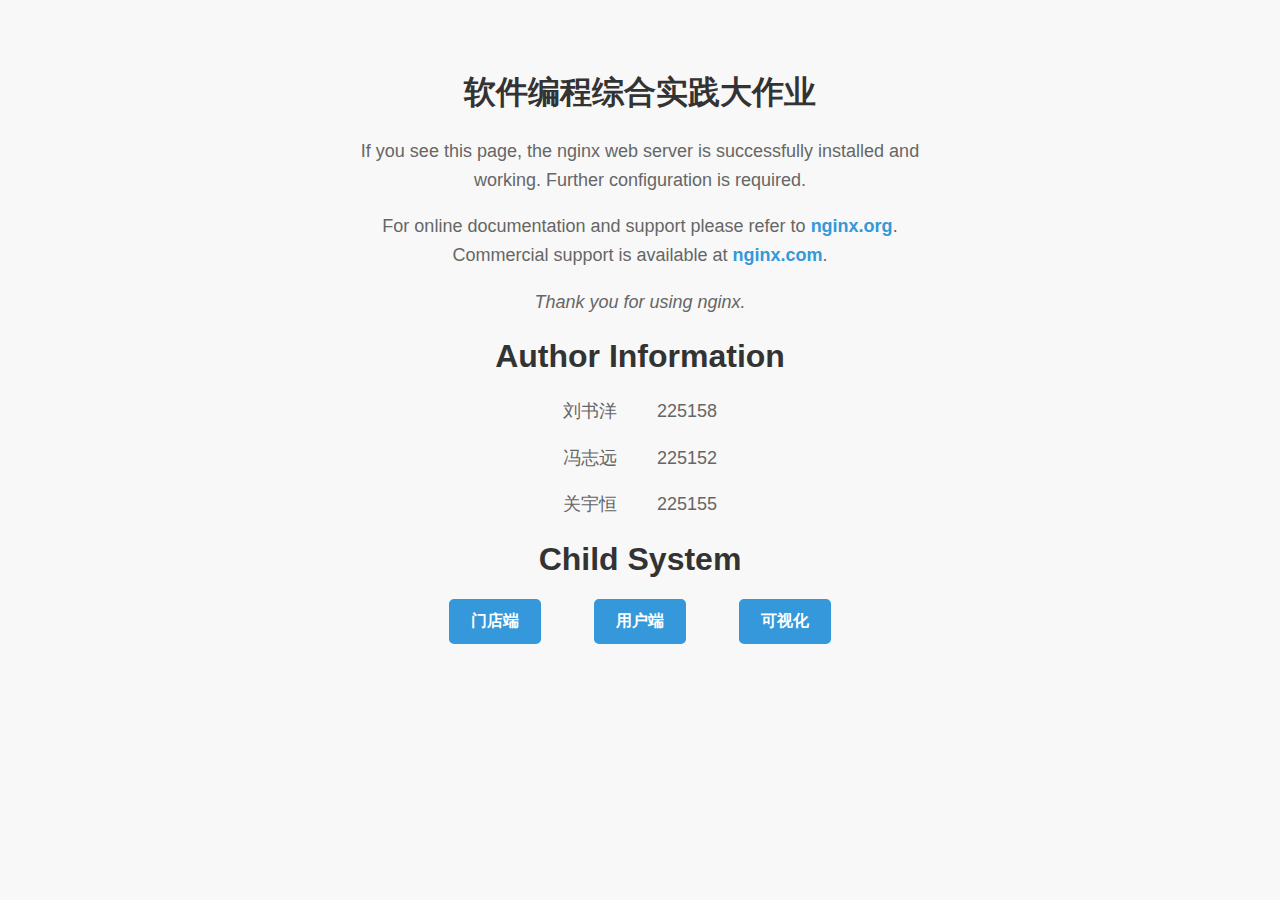
<file: html/index.html>
<!DOCTYPE html>
<html>

<head>
    <title>Welcome to nginx!</title>
    <meta charset="utf-8">
    <style>
        html {
            color-scheme: light dark;
        }

        body {
            width: 35em;
            margin: 0 auto;
            font-family: Tahoma, Verdana, Arial, sans-serif;
        }
    </style>
</head>

<body>
    <h1>软件编程综合实践大作业</h1>
    <p>If you see this page, the nginx web server is successfully installed and
        working. Further configuration is required.</p>

    <p>For online documentation and support please refer to
        <a href="http://nginx.org/">nginx.org</a>.<br />
        Commercial support is available at
        <a href="http://nginx.com/">nginx.com</a>.
    </p>
    <p><em>Thank you for using nginx.</em></p>
    <div id="author-info">
        <h1>Author Information</h1>
        <p>刘书洋 &nbsp;&nbsp;&nbsp;&nbsp;&nbsp;&nbsp; 225158</p>
        <p>冯志远 &nbsp;&nbsp;&nbsp;&nbsp;&nbsp;&nbsp; 225152</p>
        <p>关宇恒 &nbsp;&nbsp;&nbsp;&nbsp;&nbsp;&nbsp; 225155</p>
    </div>
    <div>
        <h1>Child System</h1>
        <a href="/admin/index.html" class="custom-button" target="_blank">门店端</a>
        &nbsp;&nbsp;&nbsp;&nbsp;&nbsp;&nbsp;&nbsp;&nbsp;&nbsp;&nbsp;
        <a href="/user/index.html" class="custom-button" target="_blank">用户端</a>
        &nbsp;&nbsp;&nbsp;&nbsp;&nbsp;&nbsp;&nbsp;&nbsp;&nbsp;&nbsp;
        <a href="/screen/index.html" class="custom-button" target="_blank">可视化</a>
    </div>
</body>

</html>
<style>
    body {

        font-family: 'Arial', sans-serif;
        background-color: #f8f8f8;
        text-align: center;
        padding: 50px;
        margin: 0 auto;
    }

    h1 {
        color: #333;
    }

    p {
        color: #666;
        font-size: 18px;
        line-height: 1.6;
    }

    a {
        color: #3498db;
        text-decoration: none;
        font-weight: bold;
    }

    .custom-button {
        display: inline-block;
        padding: 10px 20px;
        font-size: 16px;
        font-weight: bold;
        text-align: center;
        text-decoration: none;
        border-radius: 5px;
        cursor: pointer;
        color: #fff;
        background-color: #3498db;
        border: 2px solid #3498db;
        transition: background-color 0.3s, color 0.3s;
    }

    .custom-button:hover {
        background-color: #258cd1;
        border-color: #258cd1;
    }
</style>
</file>
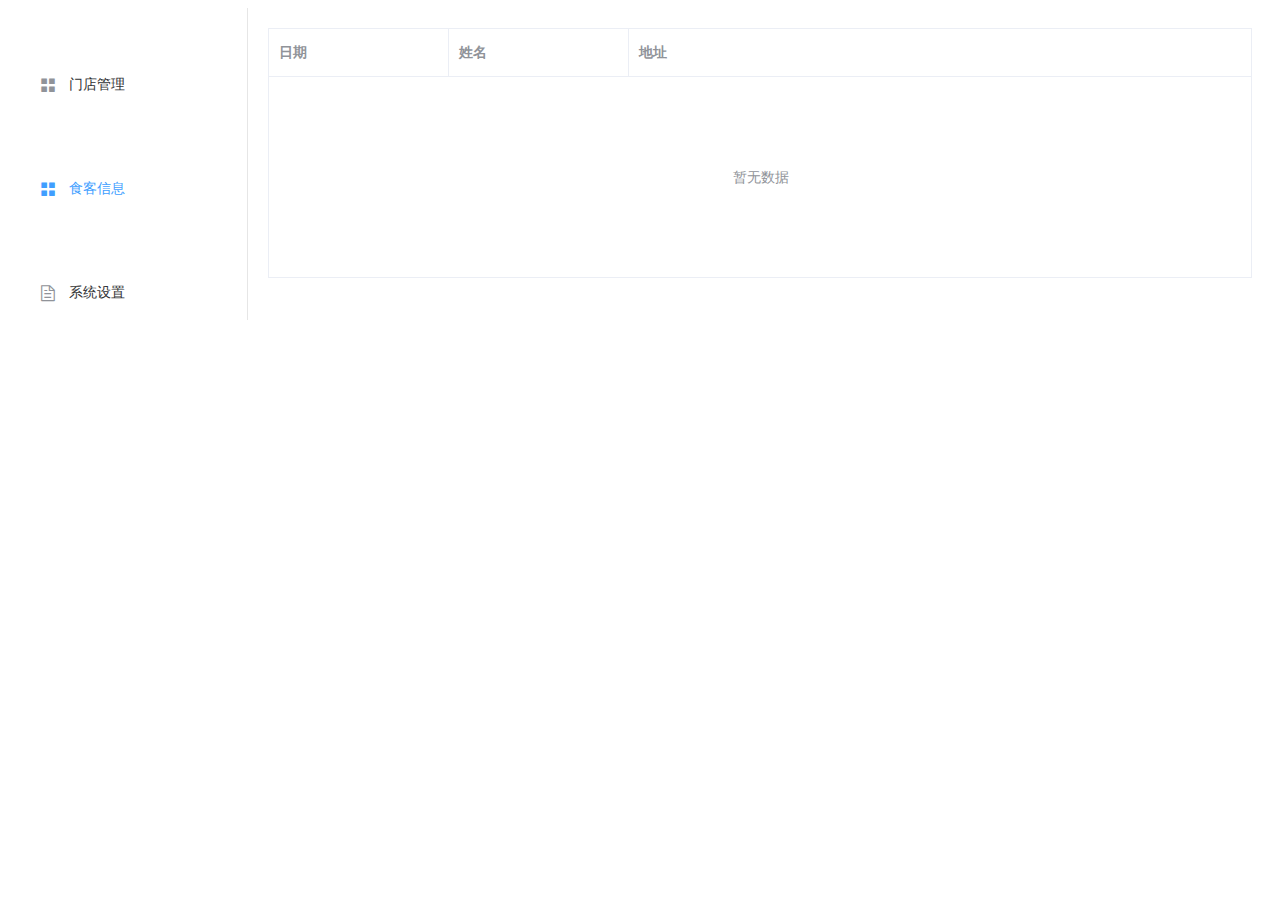
<file: src/main/resources/static/index.html>
<!doctype html>
<html lang="en">
<head>
    <meta charset="UTF-8">
    <meta name="viewport"
          content="width=device-width, user-scalable=no, initial-scale=1.0, maximum-scale=1.0, minimum-scale=1.0">
    <meta http-equiv="X-UA-Compatible" content="ie=edge">
    <link rel="stylesheet" href="./css/el.css">
    <title>Document</title>
</head>
<body>
    <div id="app">
        <el-container>
            <el-container>
                <el-aside style="width: 15rem">
                    <el-menu
                            default-active="2"
                            class="el-menu-vertical-demo"
                            @open="handleOpen"
                            @close="handleClose">
                        <el-menu-item index="1">
                            <i class="el-icon-menu"></i>
                            <span slot="title">门店管理</span>
                        </el-menu-item>
                        <el-menu-item index="2">
                            <i class="el-icon-menu"></i>
                            <span slot="title">食客信息</span>
                        </el-menu-item>
                        <el-menu-item index="3">
                            <i class="el-icon-document"></i>
                            <span slot="title">系统设置</span>
                        </el-menu-item>
                    </el-menu>
                </el-aside>
                <el-main>
                    <el-table
                            :data="restData"
                            height="250"
                            border
                            style="width: 100%">
                        <el-table-column
                                prop="date"
                                label="日期"
                                width="180">
                        </el-table-column>
                        <el-table-column
                                prop="name"
                                label="姓名"
                                width="180">
                        </el-table-column>
                        <el-table-column
                                prop="address"
                                label="地址">
                        </el-table-column>
                    </el-table>
                </el-main>
            </el-container>
        </el-container>
    </div>
</body>
</html>
<style>
    .el-aside{
        height: 100vh;
    }
    .el-menu-item {
        margin-left: 0.5rem;
        margin-top: 3rem;
    }
</style>
<script src="./js/vue.js"></script>
<script src="./js/el.js"></script>
<script src="./js/axios-0.18.0.js"></script>
<script>
    new Vue({
        el:"#app",
        data(){
            return {
                msg: "hello",
                restData:[],
            }
        },
        methods:{
            getRest(){
                axios.get("/")
            },
        },
        mounted(){
            this.getRest();
        }
    })
</script>
</file>
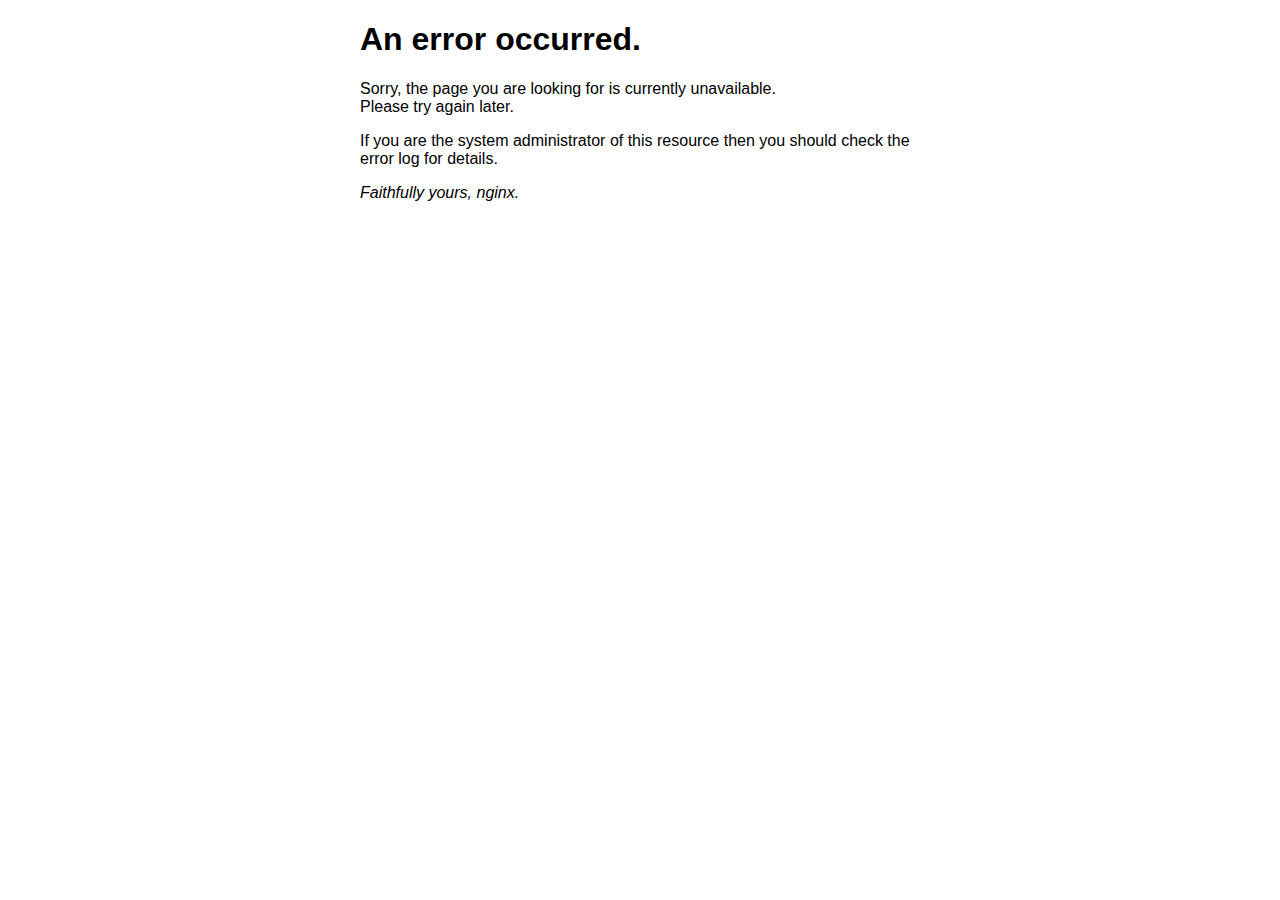
<file: html/50x.html>
<!DOCTYPE html>
<html>

<head>
    <title>Error</title>
    <style>
        html {
            color-scheme: light dark;
        }

        body {
            width: 35em;
            margin: 0 auto;
            font-family: Tahoma, Verdana, Arial, sans-serif;
        }
    </style>
</head>

<body>
    <h1>An error occurred.</h1>
    <p>Sorry, the page you are looking for is currently unavailable.<br />
        Please try again later.</p>
    <p>If you are the system administrator of this resource then you should check
        the error log for details.</p>
    <p><em>Faithfully yours, nginx.</em></p>
</body>

</html>
</file>
<file: src/main/resources/static/css/el.css>
@charset "UTF-8";@font-face{font-family:element-icons;src:url(fonts/element-icons.woff) format("woff"),url(fonts/element-icons.ttf) format("truetype");font-weight:400;font-display:"auto";font-style:normal}[class*=" el-icon-"],[class^=el-icon-]{font-family:element-icons!important;speak:none;font-style:normal;font-weight:400;font-variant:normal;text-transform:none;line-height:1;vertical-align:baseline;display:inline-block;-webkit-font-smoothing:antialiased;-moz-osx-font-smoothing:grayscale}.el-icon-ice-cream-round:before{content:"\e6a0"}.el-icon-ice-cream-square:before{content:"\e6a3"}.el-icon-lollipop:before{content:"\e6a4"}.el-icon-potato-strips:before{content:"\e6a5"}.el-icon-milk-tea:before{content:"\e6a6"}.el-icon-ice-drink:before{content:"\e6a7"}.el-icon-ice-tea:before{content:"\e6a9"}.el-icon-coffee:before{content:"\e6aa"}.el-icon-orange:before{content:"\e6ab"}.el-icon-pear:before{content:"\e6ac"}.el-icon-apple:before{content:"\e6ad"}.el-icon-cherry:before{content:"\e6ae"}.el-icon-watermelon:before{content:"\e6af"}.el-icon-grape:before{content:"\e6b0"}.el-icon-refrigerator:before{content:"\e6b1"}.el-icon-goblet-square-full:before{content:"\e6b2"}.el-icon-goblet-square:before{content:"\e6b3"}.el-icon-goblet-full:before{content:"\e6b4"}.el-icon-goblet:before{content:"\e6b5"}.el-icon-cold-drink:before{content:"\e6b6"}.el-icon-coffee-cup:before{content:"\e6b8"}.el-icon-water-cup:before{content:"\e6b9"}.el-icon-hot-water:before{content:"\e6ba"}.el-icon-ice-cream:before{content:"\e6bb"}.el-icon-dessert:before{content:"\e6bc"}.el-icon-sugar:before{content:"\e6bd"}.el-icon-tableware:before{content:"\e6be"}.el-icon-burger:before{content:"\e6bf"}.el-icon-knife-fork:before{content:"\e6c1"}.el-icon-fork-spoon:before{content:"\e6c2"}.el-icon-chicken:before{content:"\e6c3"}.el-icon-food:before{content:"\e6c4"}.el-icon-dish-1:before{content:"\e6c5"}.el-icon-dish:before{content:"\e6c6"}.el-icon-moon-night:before{content:"\e6ee"}.el-icon-moon:before{content:"\e6f0"}.el-icon-cloudy-and-sunny:before{content:"\e6f1"}.el-icon-partly-cloudy:before{content:"\e6f2"}.el-icon-cloudy:before{content:"\e6f3"}.el-icon-sunny:before{content:"\e6f6"}.el-icon-sunset:before{content:"\e6f7"}.el-icon-sunrise-1:before{content:"\e6f8"}.el-icon-sunrise:before{content:"\e6f9"}.el-icon-heavy-rain:before{content:"\e6fa"}.el-icon-lightning:before{content:"\e6fb"}.el-icon-light-rain:before{content:"\e6fc"}.el-icon-wind-power:before{content:"\e6fd"}.el-icon-baseball:before{content:"\e712"}.el-icon-soccer:before{content:"\e713"}.el-icon-football:before{content:"\e715"}.el-icon-basketball:before{content:"\e716"}.el-icon-ship:before{content:"\e73f"}.el-icon-truck:before{content:"\e740"}.el-icon-bicycle:before{content:"\e741"}.el-icon-mobile-phone:before{content:"\e6d3"}.el-icon-service:before{content:"\e6d4"}.el-icon-key:before{content:"\e6e2"}.el-icon-unlock:before{content:"\e6e4"}.el-icon-lock:before{content:"\e6e5"}.el-icon-watch:before{content:"\e6fe"}.el-icon-watch-1:before{content:"\e6ff"}.el-icon-timer:before{content:"\e702"}.el-icon-alarm-clock:before{content:"\e703"}.el-icon-map-location:before{content:"\e704"}.el-icon-delete-location:before{content:"\e705"}.el-icon-add-location:before{content:"\e706"}.el-icon-location-information:before{content:"\e707"}.el-icon-location-outline:before{content:"\e708"}.el-icon-location:before{content:"\e79e"}.el-icon-place:before{content:"\e709"}.el-icon-discover:before{content:"\e70a"}.el-icon-first-aid-kit:before{content:"\e70b"}.el-icon-trophy-1:before{content:"\e70c"}.el-icon-trophy:before{content:"\e70d"}.el-icon-medal:before{content:"\e70e"}.el-icon-medal-1:before{content:"\e70f"}.el-icon-stopwatch:before{content:"\e710"}.el-icon-mic:before{content:"\e711"}.el-icon-copy-document:before{content:"\e718"}.el-icon-full-screen:before{content:"\e719"}.el-icon-switch-button:before{content:"\e71b"}.el-icon-aim:before{content:"\e71c"}.el-icon-crop:before{content:"\e71d"}.el-icon-odometer:before{content:"\e71e"}.el-icon-time:before{content:"\e71f"}.el-icon-bangzhu:before{content:"\e724"}.el-icon-close-notification:before{content:"\e726"}.el-icon-microphone:before{content:"\e727"}.el-icon-turn-off-microphone:before{content:"\e728"}.el-icon-position:before{content:"\e729"}.el-icon-postcard:before{content:"\e72a"}.el-icon-message:before{content:"\e72b"}.el-icon-chat-line-square:before{content:"\e72d"}.el-icon-chat-dot-square:before{content:"\e72e"}.el-icon-chat-dot-round:before{content:"\e72f"}.el-icon-chat-square:before{content:"\e730"}.el-icon-chat-line-round:before{content:"\e731"}.el-icon-chat-round:before{content:"\e732"}.el-icon-set-up:before{content:"\e733"}.el-icon-turn-off:before{content:"\e734"}.el-icon-open:before{content:"\e735"}.el-icon-connection:before{content:"\e736"}.el-icon-link:before{content:"\e737"}.el-icon-cpu:before{content:"\e738"}.el-icon-thumb:before{content:"\e739"}.el-icon-female:before{content:"\e73a"}.el-icon-male:before{content:"\e73b"}.el-icon-guide:before{content:"\e73c"}.el-icon-news:before{content:"\e73e"}.el-icon-price-tag:before{content:"\e744"}.el-icon-discount:before{content:"\e745"}.el-icon-wallet:before{content:"\e747"}.el-icon-coin:before{content:"\e748"}.el-icon-money:before{content:"\e749"}.el-icon-bank-card:before{content:"\e74a"}.el-icon-box:before{content:"\e74b"}.el-icon-present:before{content:"\e74c"}.el-icon-sell:before{content:"\e6d5"}.el-icon-sold-out:before{content:"\e6d6"}.el-icon-shopping-bag-2:before{content:"\e74d"}.el-icon-shopping-bag-1:before{content:"\e74e"}.el-icon-shopping-cart-2:before{content:"\e74f"}.el-icon-shopping-cart-1:before{content:"\e750"}.el-icon-shopping-cart-full:before{content:"\e751"}.el-icon-smoking:before{content:"\e752"}.el-icon-no-smoking:before{content:"\e753"}.el-icon-house:before{content:"\e754"}.el-icon-table-lamp:before{content:"\e755"}.el-icon-school:before{content:"\e756"}.el-icon-office-building:before{content:"\e757"}.el-icon-toilet-paper:before{content:"\e758"}.el-icon-notebook-2:before{content:"\e759"}.el-icon-notebook-1:before{content:"\e75a"}.el-icon-files:before{content:"\e75b"}.el-icon-collection:before{content:"\e75c"}.el-icon-receiving:before{content:"\e75d"}.el-icon-suitcase-1:before{content:"\e760"}.el-icon-suitcase:before{content:"\e761"}.el-icon-film:before{content:"\e763"}.el-icon-collection-tag:before{content:"\e765"}.el-icon-data-analysis:before{content:"\e766"}.el-icon-pie-chart:before{content:"\e767"}.el-icon-data-board:before{content:"\e768"}.el-icon-data-line:before{content:"\e76d"}.el-icon-reading:before{content:"\e769"}.el-icon-magic-stick:before{content:"\e76a"}.el-icon-coordinate:before{content:"\e76b"}.el-icon-mouse:before{content:"\e76c"}.el-icon-brush:before{content:"\e76e"}.el-icon-headset:before{content:"\e76f"}.el-icon-umbrella:before{content:"\e770"}.el-icon-scissors:before{content:"\e771"}.el-icon-mobile:before{content:"\e773"}.el-icon-attract:before{content:"\e774"}.el-icon-monitor:before{content:"\e775"}.el-icon-search:before{content:"\e778"}.el-icon-takeaway-box:before{content:"\e77a"}.el-icon-paperclip:before{content:"\e77d"}.el-icon-printer:before{content:"\e77e"}.el-icon-document-add:before{content:"\e782"}.el-icon-document:before{content:"\e785"}.el-icon-document-checked:before{content:"\e786"}.el-icon-document-copy:before{content:"\e787"}.el-icon-document-delete:before{content:"\e788"}.el-icon-document-remove:before{content:"\e789"}.el-icon-tickets:before{content:"\e78b"}.el-icon-folder-checked:before{content:"\e77f"}.el-icon-folder-delete:before{content:"\e780"}.el-icon-folder-remove:before{content:"\e781"}.el-icon-folder-add:before{content:"\e783"}.el-icon-folder-opened:before{content:"\e784"}.el-icon-folder:before{content:"\e78a"}.el-icon-edit-outline:before{content:"\e764"}.el-icon-edit:before{content:"\e78c"}.el-icon-date:before{content:"\e78e"}.el-icon-c-scale-to-original:before{content:"\e7c6"}.el-icon-view:before{content:"\e6ce"}.el-icon-loading:before{content:"\e6cf"}.el-icon-rank:before{content:"\e6d1"}.el-icon-sort-down:before{content:"\e7c4"}.el-icon-sort-up:before{content:"\e7c5"}.el-icon-sort:before{content:"\e6d2"}.el-icon-finished:before{content:"\e6cd"}.el-icon-refresh-left:before{content:"\e6c7"}.el-icon-refresh-right:before{content:"\e6c8"}.el-icon-refresh:before{content:"\e6d0"}.el-icon-video-play:before{content:"\e7c0"}.el-icon-video-pause:before{content:"\e7c1"}.el-icon-d-arrow-right:before{content:"\e6dc"}.el-icon-d-arrow-left:before{content:"\e6dd"}.el-icon-arrow-up:before{content:"\e6e1"}.el-icon-arrow-down:before{content:"\e6df"}.el-icon-arrow-right:before{content:"\e6e0"}.el-icon-arrow-left:before{content:"\e6de"}.el-icon-top-right:before{content:"\e6e7"}.el-icon-top-left:before{content:"\e6e8"}.el-icon-top:before{content:"\e6e6"}.el-icon-bottom:before{content:"\e6eb"}.el-icon-right:before{content:"\e6e9"}.el-icon-back:before{content:"\e6ea"}.el-icon-bottom-right:before{content:"\e6ec"}.el-icon-bottom-left:before{content:"\e6ed"}.el-icon-caret-top:before{content:"\e78f"}.el-icon-caret-bottom:before{content:"\e790"}.el-icon-caret-right:before{content:"\e791"}.el-icon-caret-left:before{content:"\e792"}.el-icon-d-caret:before{content:"\e79a"}.el-icon-share:before{content:"\e793"}.el-icon-menu:before{content:"\e798"}.el-icon-s-grid:before{content:"\e7a6"}.el-icon-s-check:before{content:"\e7a7"}.el-icon-s-data:before{content:"\e7a8"}.el-icon-s-opportunity:before{content:"\e7aa"}.el-icon-s-custom:before{content:"\e7ab"}.el-icon-s-claim:before{content:"\e7ad"}.el-icon-s-finance:before{content:"\e7ae"}.el-icon-s-comment:before{content:"\e7af"}.el-icon-s-flag:before{content:"\e7b0"}.el-icon-s-marketing:before{content:"\e7b1"}.el-icon-s-shop:before{content:"\e7b4"}.el-icon-s-open:before{content:"\e7b5"}.el-icon-s-management:before{content:"\e7b6"}.el-icon-s-ticket:before{content:"\e7b7"}.el-icon-s-release:before{content:"\e7b8"}.el-icon-s-home:before{content:"\e7b9"}.el-icon-s-promotion:before{content:"\e7ba"}.el-icon-s-operation:before{content:"\e7bb"}.el-icon-s-unfold:before{content:"\e7bc"}.el-icon-s-fold:before{content:"\e7a9"}.el-icon-s-platform:before{content:"\e7bd"}.el-icon-s-order:before{content:"\e7be"}.el-icon-s-cooperation:before{content:"\e7bf"}.el-icon-bell:before{content:"\e725"}.el-icon-message-solid:before{content:"\e799"}.el-icon-video-camera:before{content:"\e772"}.el-icon-video-camera-solid:before{content:"\e796"}.el-icon-camera:before{content:"\e779"}.el-icon-camera-solid:before{content:"\e79b"}.el-icon-download:before{content:"\e77c"}.el-icon-upload2:before{content:"\e77b"}.el-icon-upload:before{content:"\e7c3"}.el-icon-picture-outline-round:before{content:"\e75f"}.el-icon-picture-outline:before{content:"\e75e"}.el-icon-picture:before{content:"\e79f"}.el-icon-close:before{content:"\e6db"}.el-icon-check:before{content:"\e6da"}.el-icon-plus:before{content:"\e6d9"}.el-icon-minus:before{content:"\e6d8"}.el-icon-help:before{content:"\e73d"}.el-icon-s-help:before{content:"\e7b3"}.el-icon-circle-close:before{content:"\e78d"}.el-icon-circle-check:before{content:"\e720"}.el-icon-circle-plus-outline:before{content:"\e723"}.el-icon-remove-outline:before{content:"\e722"}.el-icon-zoom-out:before{content:"\e776"}.el-icon-zoom-in:before{content:"\e777"}.el-icon-error:before{content:"\e79d"}.el-icon-success:before{content:"\e79c"}.el-icon-circle-plus:before{content:"\e7a0"}.el-icon-remove:before{content:"\e7a2"}.el-icon-info:before{content:"\e7a1"}.el-icon-question:before{content:"\e7a4"}.el-icon-warning-outline:before{content:"\e6c9"}.el-icon-warning:before{content:"\e7a3"}.el-icon-goods:before{content:"\e7c2"}.el-icon-s-goods:before{content:"\e7b2"}.el-icon-star-off:before{content:"\e717"}.el-icon-star-on:before{content:"\e797"}.el-icon-more-outline:before{content:"\e6cc"}.el-icon-more:before{content:"\e794"}.el-icon-phone-outline:before{content:"\e6cb"}.el-icon-phone:before{content:"\e795"}.el-icon-user:before{content:"\e6e3"}.el-icon-user-solid:before{content:"\e7a5"}.el-icon-setting:before{content:"\e6ca"}.el-icon-s-tools:before{content:"\e7ac"}.el-icon-delete:before{content:"\e6d7"}.el-icon-delete-solid:before{content:"\e7c9"}.el-icon-eleme:before{content:"\e7c7"}.el-icon-platform-eleme:before{content:"\e7ca"}.el-icon-loading{-webkit-animation:rotating 2s linear infinite;animation:rotating 2s linear infinite}.el-icon--right{margin-left:5px}.el-icon--left{margin-right:5px}@-webkit-keyframes rotating{0%{-webkit-transform:rotateZ(0);transform:rotateZ(0)}100%{-webkit-transform:rotateZ(360deg);transform:rotateZ(360deg)}}@keyframes rotating{0%{-webkit-transform:rotateZ(0);transform:rotateZ(0)}100%{-webkit-transform:rotateZ(360deg);transform:rotateZ(360deg)}}.el-pagination{white-space:nowrap;padding:2px 5px;color:#303133;font-weight:700}.el-pagination::after,.el-pagination::before{display:table;content:""}.el-pagination::after{clear:both}.el-pagination button,.el-pagination span:not([class*=suffix]){display:inline-block;font-size:13px;min-width:35.5px;height:28px;line-height:28px;vertical-align:top;-webkit-box-sizing:border-box;box-sizing:border-box}.el-pagination .el-input__inner{text-align:center;-moz-appearance:textfield;line-height:normal}.el-pagination .el-input__suffix{right:0;-webkit-transform:scale(.8);transform:scale(.8)}.el-pagination .el-select .el-input{width:100px;margin:0 5px}.el-pagination .el-select .el-input .el-input__inner{padding-right:25px;border-radius:3px}.el-pagination button{border:none;padding:0 6px;background:0 0}.el-pagination button:focus{outline:0}.el-pagination button:hover{color:#409EFF}.el-pagination button:disabled{color:#C0C4CC;background-color:#FFF;cursor:not-allowed}.el-pagination .btn-next,.el-pagination .btn-prev{background:center center no-repeat #FFF;background-size:16px;cursor:pointer;margin:0;color:#303133}.el-pagination .btn-next .el-icon,.el-pagination .btn-prev .el-icon{display:block;font-size:12px;font-weight:700}.el-pagination .btn-prev{padding-right:12px}.el-pagination .btn-next{padding-left:12px}.el-pagination .el-pager li.disabled{color:#C0C4CC;cursor:not-allowed}.el-pager li,.el-pager li.btn-quicknext:hover,.el-pager li.btn-quickprev:hover{cursor:pointer}.el-pagination--small .btn-next,.el-pagination--small .btn-prev,.el-pagination--small .el-pager li,.el-pagination--small .el-pager li.btn-quicknext,.el-pagination--small .el-pager li.btn-quickprev,.el-pagination--small .el-pager li:last-child{border-color:transparent;font-size:12px;line-height:22px;height:22px;min-width:22px}.el-pagination--small .arrow.disabled{visibility:hidden}.el-pagination--small .more::before,.el-pagination--small li.more::before{line-height:24px}.el-pagination--small button,.el-pagination--small span:not([class*=suffix]){height:22px;line-height:22px}.el-pagination--small .el-pagination__editor,.el-pagination--small .el-pagination__editor.el-input .el-input__inner{height:22px}.el-pagination__sizes{margin:0 10px 0 0;font-weight:400;color:#606266}.el-pagination__sizes .el-input .el-input__inner{font-size:13px;padding-left:8px}.el-pagination__sizes .el-input .el-input__inner:hover{border-color:#409EFF}.el-pagination__total{margin-right:10px;font-weight:400;color:#606266}.el-pagination__jump{margin-left:24px;font-weight:400;color:#606266}.el-pagination__jump .el-input__inner{padding:0 3px}.el-pagination__rightwrapper{float:right}.el-pagination__editor{line-height:18px;padding:0 2px;height:28px;text-align:center;margin:0 2px;-webkit-box-sizing:border-box;box-sizing:border-box;border-radius:3px}.el-pager,.el-pagination.is-background .btn-next,.el-pagination.is-background .btn-prev{padding:0}.el-dialog,.el-pager li{-webkit-box-sizing:border-box}.el-pagination__editor.el-input{width:50px}.el-pagination__editor.el-input .el-input__inner{height:28px}.el-pagination__editor .el-input__inner::-webkit-inner-spin-button,.el-pagination__editor .el-input__inner::-webkit-outer-spin-button{-webkit-appearance:none;margin:0}.el-pagination.is-background .btn-next,.el-pagination.is-background .btn-prev,.el-pagination.is-background .el-pager li{margin:0 5px;background-color:#f4f4f5;color:#606266;min-width:30px;border-radius:2px}.el-pagination.is-background .btn-next.disabled,.el-pagination.is-background .btn-next:disabled,.el-pagination.is-background .btn-prev.disabled,.el-pagination.is-background .btn-prev:disabled,.el-pagination.is-background .el-pager li.disabled{color:#C0C4CC}.el-pagination.is-background .el-pager li:not(.disabled):hover{color:#409EFF}.el-pagination.is-background .el-pager li:not(.disabled).active{background-color:#409EFF;color:#FFF}.el-pagination.is-background.el-pagination--small .btn-next,.el-pagination.is-background.el-pagination--small .btn-prev,.el-pagination.is-background.el-pagination--small .el-pager li{margin:0 3px;min-width:22px}.el-pager,.el-pager li{vertical-align:top;margin:0;display:inline-block}.el-pager{-webkit-user-select:none;-moz-user-select:none;-ms-user-select:none;user-select:none;list-style:none;font-size:0}.el-pager .more::before{line-height:30px}.el-pager li{padding:0 4px;background:#FFF;font-size:13px;min-width:35.5px;height:28px;line-height:28px;box-sizing:border-box;text-align:center}.el-pager li.btn-quicknext,.el-pager li.btn-quickprev{line-height:28px;color:#303133}.el-pager li.btn-quicknext.disabled,.el-pager li.btn-quickprev.disabled{color:#C0C4CC}.el-pager li.active+li{border-left:0}.el-pager li:hover{color:#409EFF}.el-pager li.active{color:#409EFF;cursor:default}@-webkit-keyframes v-modal-in{0%{opacity:0}}@-webkit-keyframes v-modal-out{100%{opacity:0}}.el-dialog{position:relative;margin:0 auto 50px;background:#FFF;border-radius:2px;-webkit-box-shadow:0 1px 3px rgba(0,0,0,.3);box-shadow:0 1px 3px rgba(0,0,0,.3);box-sizing:border-box;width:50%}.el-dialog.is-fullscreen{width:100%;margin-top:0;margin-bottom:0;height:100%;overflow:auto}.el-dialog__wrapper{position:fixed;top:0;right:0;bottom:0;left:0;overflow:auto;margin:0}.el-dialog__header{padding:20px 20px 10px}.el-dialog__headerbtn{position:absolute;top:20px;right:20px;padding:0;background:0 0;border:none;outline:0;cursor:pointer;font-size:16px}.el-dialog__headerbtn .el-dialog__close{color:#909399}.el-dialog__headerbtn:focus .el-dialog__close,.el-dialog__headerbtn:hover .el-dialog__close{color:#409EFF}.el-dialog__title{line-height:24px;font-size:18px;color:#303133}.el-dialog__body{padding:30px 20px;color:#606266;font-size:14px;word-break:break-all}.el-dialog__footer{padding:10px 20px 20px;text-align:right;-webkit-box-sizing:border-box;box-sizing:border-box}.el-dialog--center{text-align:center}.el-dialog--center .el-dialog__body{text-align:initial;padding:25px 25px 30px}.el-dialog--center .el-dialog__footer{text-align:inherit}.dialog-fade-enter-active{-webkit-animation:dialog-fade-in .3s;animation:dialog-fade-in .3s}.dialog-fade-leave-active{-webkit-animation:dialog-fade-out .3s;animation:dialog-fade-out .3s}@-webkit-keyframes dialog-fade-in{0%{-webkit-transform:translate3d(0,-20px,0);transform:translate3d(0,-20px,0);opacity:0}100%{-webkit-transform:translate3d(0,0,0);transform:translate3d(0,0,0);opacity:1}}@keyframes dialog-fade-in{0%{-webkit-transform:translate3d(0,-20px,0);transform:translate3d(0,-20px,0);opacity:0}100%{-webkit-transform:translate3d(0,0,0);transform:translate3d(0,0,0);opacity:1}}@-webkit-keyframes dialog-fade-out{0%{-webkit-transform:translate3d(0,0,0);transform:translate3d(0,0,0);opacity:1}100%{-webkit-transform:translate3d(0,-20px,0);transform:translate3d(0,-20px,0);opacity:0}}@keyframes dialog-fade-out{0%{-webkit-transform:translate3d(0,0,0);transform:translate3d(0,0,0);opacity:1}100%{-webkit-transform:translate3d(0,-20px,0);transform:translate3d(0,-20px,0);opacity:0}}.el-autocomplete{position:relative;display:inline-block}.el-autocomplete-suggestion{margin:5px 0;-webkit-box-shadow:0 2px 12px 0 rgba(0,0,0,.1);box-shadow:0 2px 12px 0 rgba(0,0,0,.1);border-radius:4px;border:1px solid #E4E7ED;-webkit-box-sizing:border-box;box-sizing:border-box;background-color:#FFF}.el-autocomplete-suggestion__wrap{max-height:280px;padding:10px 0;-webkit-box-sizing:border-box;box-sizing:border-box}.el-autocomplete-suggestion__list{margin:0;padding:0}.el-autocomplete-suggestion li{padding:0 20px;margin:0;line-height:34px;cursor:pointer;color:#606266;font-size:14px;list-style:none;white-space:nowrap;overflow:hidden;text-overflow:ellipsis}.el-autocomplete-suggestion li.highlighted,.el-autocomplete-suggestion li:hover{background-color:#F5F7FA}.el-autocomplete-suggestion li.divider{margin-top:6px;border-top:1px solid #000}.el-autocomplete-suggestion li.divider:last-child{margin-bottom:-6px}.el-autocomplete-suggestion.is-loading li{text-align:center;height:100px;line-height:100px;font-size:20px;color:#999}.el-autocomplete-suggestion.is-loading li::after{display:inline-block;content:"";height:100%;vertical-align:middle}.el-autocomplete-suggestion.is-loading li:hover{background-color:#FFF}.el-autocomplete-suggestion.is-loading .el-icon-loading{vertical-align:middle}.el-dropdown{display:inline-block;position:relative;color:#606266;font-size:14px}.el-dropdown .el-button-group{display:block}.el-dropdown .el-button-group .el-button{float:none}.el-dropdown .el-dropdown__caret-button{padding-left:5px;padding-right:5px;position:relative;border-left:none}.el-dropdown .el-dropdown__caret-button::before{content:'';position:absolute;display:block;width:1px;top:5px;bottom:5px;left:0;background:rgba(255,255,255,.5)}.el-dropdown .el-dropdown__caret-button.el-button--default::before{background:rgba(220,223,230,.5)}.el-dropdown .el-dropdown__caret-button:hover:not(.is-disabled)::before{top:0;bottom:0}.el-dropdown .el-dropdown__caret-button .el-dropdown__icon{padding-left:0}.el-dropdown__icon{font-size:12px;margin:0 3px}.el-dropdown .el-dropdown-selfdefine:focus:active,.el-dropdown .el-dropdown-selfdefine:focus:not(.focusing){outline-width:0}.el-dropdown [disabled]{cursor:not-allowed;color:#bbb}.el-dropdown-menu{position:absolute;top:0;left:0;z-index:10;padding:10px 0;margin:5px 0;background-color:#FFF;border:1px solid #EBEEF5;border-radius:4px;-webkit-box-shadow:0 2px 12px 0 rgba(0,0,0,.1);box-shadow:0 2px 12px 0 rgba(0,0,0,.1)}.el-dropdown-menu__item,.el-menu-item{font-size:14px;padding:0 20px;cursor:pointer}.el-dropdown-menu__item{list-style:none;line-height:36px;margin:0;color:#606266;outline:0}.el-dropdown-menu__item:focus,.el-dropdown-menu__item:not(.is-disabled):hover{background-color:#ecf5ff;color:#66b1ff}.el-dropdown-menu__item i{margin-right:5px}.el-dropdown-menu__item--divided{position:relative;margin-top:6px;border-top:1px solid #EBEEF5}.el-dropdown-menu__item--divided:before{content:'';height:6px;display:block;margin:0 -20px;background-color:#FFF}.el-dropdown-menu__item.is-disabled{cursor:default;color:#bbb;pointer-events:none}.el-dropdown-menu--medium{padding:6px 0}.el-dropdown-menu--medium .el-dropdown-menu__item{line-height:30px;padding:0 17px;font-size:14px}.el-dropdown-menu--medium .el-dropdown-menu__item.el-dropdown-menu__item--divided{margin-top:6px}.el-dropdown-menu--medium .el-dropdown-menu__item.el-dropdown-menu__item--divided:before{height:6px;margin:0 -17px}.el-dropdown-menu--small{padding:6px 0}.el-dropdown-menu--small .el-dropdown-menu__item{line-height:27px;padding:0 15px;font-size:13px}.el-dropdown-menu--small .el-dropdown-menu__item.el-dropdown-menu__item--divided{margin-top:4px}.el-dropdown-menu--small .el-dropdown-menu__item.el-dropdown-menu__item--divided:before{height:4px;margin:0 -15px}.el-dropdown-menu--mini{padding:3px 0}.el-dropdown-menu--mini .el-dropdown-menu__item{line-height:24px;padding:0 10px;font-size:12px}.el-dropdown-menu--mini .el-dropdown-menu__item.el-dropdown-menu__item--divided{margin-top:3px}.el-dropdown-menu--mini .el-dropdown-menu__item.el-dropdown-menu__item--divided:before{height:3px;margin:0 -10px}.el-menu{border-right:solid 1px #e6e6e6;list-style:none;position:relative;margin:0;padding-left:0;background-color:#FFF}.el-menu--horizontal>.el-menu-item:not(.is-disabled):focus,.el-menu--horizontal>.el-menu-item:not(.is-disabled):hover,.el-menu--horizontal>.el-submenu .el-submenu__title:hover{background-color:#fff}.el-menu::after,.el-menu::before{display:table;content:""}.el-breadcrumb__item:last-child .el-breadcrumb__separator,.el-menu--collapse>.el-menu-item .el-submenu__icon-arrow,.el-menu--collapse>.el-submenu>.el-submenu__title .el-submenu__icon-arrow{display:none}.el-menu::after{clear:both}.el-menu.el-menu--horizontal{border-bottom:solid 1px #e6e6e6}.el-menu--horizontal{border-right:none}.el-menu--horizontal>.el-menu-item{float:left;height:60px;line-height:60px;margin:0;border-bottom:2px solid transparent;color:#909399}.el-menu--horizontal>.el-menu-item a,.el-menu--horizontal>.el-menu-item a:hover{color:inherit}.el-menu--horizontal>.el-submenu{float:left}.el-menu--horizontal>.el-submenu:focus,.el-menu--horizontal>.el-submenu:hover{outline:0}.el-menu--horizontal>.el-submenu:focus .el-submenu__title,.el-menu--horizontal>.el-submenu:hover .el-submenu__title{color:#303133}.el-menu--horizontal>.el-submenu.is-active .el-submenu__title{border-bottom:2px solid #409EFF;color:#303133}.el-menu--horizontal>.el-submenu .el-submenu__title{height:60px;line-height:60px;border-bottom:2px solid transparent;color:#909399}.el-menu--horizontal>.el-submenu .el-submenu__icon-arrow{position:static;vertical-align:middle;margin-left:8px;margin-top:-3px}.el-menu--collapse .el-submenu,.el-menu-item{position:relative}.el-menu--horizontal .el-menu .el-menu-item,.el-menu--horizontal .el-menu .el-submenu__title{background-color:#FFF;float:none;height:36px;line-height:36px;padding:0 10px;color:#909399}.el-menu--horizontal .el-menu .el-menu-item.is-active,.el-menu--horizontal .el-menu .el-submenu.is-active>.el-submenu__title{color:#303133}.el-menu--horizontal .el-menu-item:not(.is-disabled):focus,.el-menu--horizontal .el-menu-item:not(.is-disabled):hover{outline:0;color:#303133}.el-menu--horizontal>.el-menu-item.is-active{border-bottom:2px solid #409EFF;color:#303133}.el-menu--collapse{width:64px}.el-menu--collapse>.el-menu-item [class^=el-icon-],.el-menu--collapse>.el-submenu>.el-submenu__title [class^=el-icon-]{margin:0;vertical-align:middle;width:24px;text-align:center}.el-menu--collapse>.el-menu-item span,.el-menu--collapse>.el-submenu>.el-submenu__title span{height:0;width:0;overflow:hidden;visibility:hidden;display:inline-block}.el-menu-item,.el-submenu__title{height:56px;line-height:56px;list-style:none}.el-menu--collapse>.el-menu-item.is-active i{color:inherit}.el-menu--collapse .el-menu .el-submenu{min-width:200px}.el-menu--collapse .el-submenu .el-menu{position:absolute;margin-left:5px;top:0;left:100%;z-index:10;border:1px solid #E4E7ED;border-radius:2px;-webkit-box-shadow:0 2px 12px 0 rgba(0,0,0,.1);box-shadow:0 2px 12px 0 rgba(0,0,0,.1)}.el-menu--collapse .el-submenu.is-opened>.el-submenu__title .el-submenu__icon-arrow{-webkit-transform:none;transform:none}.el-menu--popup{z-index:100;min-width:200px;border:none;padding:5px 0;border-radius:2px;-webkit-box-shadow:0 2px 12px 0 rgba(0,0,0,.1);box-shadow:0 2px 12px 0 rgba(0,0,0,.1)}.el-menu--popup-bottom-start{margin-top:5px}.el-menu--popup-right-start{margin-left:5px;margin-right:5px}.el-menu-item{color:#303133;-webkit-transition:border-color .3s,background-color .3s,color .3s;transition:border-color .3s,background-color .3s,color .3s;-webkit-box-sizing:border-box;box-sizing:border-box;white-space:nowrap}.el-radio-button__inner,.el-submenu__title{-webkit-box-sizing:border-box;position:relative;white-space:nowrap}.el-menu-item *{vertical-align:middle}.el-menu-item i{color:#909399}.el-menu-item:focus,.el-menu-item:hover{outline:0;background-color:#ecf5ff}.el-menu-item.is-disabled{opacity:.25;cursor:not-allowed;background:0 0!important}.el-menu-item [class^=el-icon-]{margin-right:5px;width:24px;text-align:center;font-size:18px;vertical-align:middle}.el-menu-item.is-active{color:#409EFF}.el-menu-item.is-active i{color:inherit}.el-submenu{list-style:none;margin:0;padding-left:0}.el-submenu__title{font-size:14px;color:#303133;padding:0 20px;cursor:pointer;-webkit-transition:border-color .3s,background-color .3s,color .3s;transition:border-color .3s,background-color .3s,color .3s;box-sizing:border-box}.el-submenu__title *{vertical-align:middle}.el-submenu__title i{color:#909399}.el-submenu__title:focus,.el-submenu__title:hover{outline:0;background-color:#ecf5ff}.el-submenu__title.is-disabled{opacity:.25;cursor:not-allowed;background:0 0!important}.el-submenu__title:hover{background-color:#ecf5ff}.el-submenu .el-menu{border:none}.el-submenu .el-menu-item{height:50px;line-height:50px;padding:0 45px;min-width:200px}.el-submenu__icon-arrow{position:absolute;top:50%;right:20px;margin-top:-7px;-webkit-transition:-webkit-transform .3s;transition:-webkit-transform .3s;transition:transform .3s;transition:transform .3s,-webkit-transform .3s;font-size:12px}.el-submenu.is-active .el-submenu__title{border-bottom-color:#409EFF}.el-submenu.is-opened>.el-submenu__title .el-submenu__icon-arrow{-webkit-transform:rotateZ(180deg);transform:rotateZ(180deg)}.el-submenu.is-disabled .el-menu-item,.el-submenu.is-disabled .el-submenu__title{opacity:.25;cursor:not-allowed;background:0 0!important}.el-submenu [class^=el-icon-]{vertical-align:middle;margin-right:5px;width:24px;text-align:center;font-size:18px}.el-menu-item-group>ul{padding:0}.el-menu-item-group__title{padding:7px 0 7px 20px;line-height:normal;font-size:12px;color:#909399}.el-radio-button__inner,.el-radio-group{display:inline-block;line-height:1;vertical-align:middle}.horizontal-collapse-transition .el-submenu__title .el-submenu__icon-arrow{-webkit-transition:.2s;transition:.2s;opacity:0}.el-radio-group{font-size:0}.el-radio-button{position:relative;display:inline-block;outline:0}.el-radio-button__inner{background:#FFF;border:1px solid #DCDFE6;font-weight:500;border-left:0;color:#606266;-webkit-appearance:none;text-align:center;box-sizing:border-box;outline:0;margin:0;cursor:pointer;-webkit-transition:all .3s cubic-bezier(.645,.045,.355,1);transition:all .3s cubic-bezier(.645,.045,.355,1);padding:12px 20px;font-size:14px;border-radius:0}.el-radio-button__inner.is-round{padding:12px 20px}.el-radio-button__inner:hover{color:#409EFF}.el-radio-button__inner [class*=el-icon-]{line-height:.9}.el-radio-button__inner [class*=el-icon-]+span{margin-left:5px}.el-radio-button:first-child .el-radio-button__inner{border-left:1px solid #DCDFE6;border-radius:4px 0 0 4px;-webkit-box-shadow:none!important;box-shadow:none!important}.el-radio-button__orig-radio{opacity:0;outline:0;position:absolute;z-index:-1}.el-radio-button__orig-radio:checked+.el-radio-button__inner{color:#FFF;background-color:#409EFF;border-color:#409EFF;-webkit-box-shadow:-1px 0 0 0 #409EFF;box-shadow:-1px 0 0 0 #409EFF}.el-radio-button__orig-radio:disabled+.el-radio-button__inner{color:#C0C4CC;cursor:not-allowed;background-image:none;background-color:#FFF;border-color:#EBEEF5;-webkit-box-shadow:none;box-shadow:none}.el-radio-button__orig-radio:disabled:checked+.el-radio-button__inner{background-color:#F2F6FC}.el-radio-button:last-child .el-radio-button__inner{border-radius:0 4px 4px 0}.el-radio-button:first-child:last-child .el-radio-button__inner{border-radius:4px}.el-radio-button--medium .el-radio-button__inner{padding:10px 20px;font-size:14px;border-radius:0}.el-radio-button--medium .el-radio-button__inner.is-round{padding:10px 20px}.el-radio-button--small .el-radio-button__inner{padding:9px 15px;font-size:12px;border-radius:0}.el-radio-button--small .el-radio-button__inner.is-round{padding:9px 15px}.el-radio-button--mini .el-radio-button__inner{padding:7px 15px;font-size:12px;border-radius:0}.el-radio-button--mini .el-radio-button__inner.is-round{padding:7px 15px}.el-radio-button:focus:not(.is-focus):not(:active):not(.is-disabled){-webkit-box-shadow:0 0 2px 2px #409EFF;box-shadow:0 0 2px 2px #409EFF}.el-picker-panel,.el-popover,.el-select-dropdown,.el-table-filter,.el-time-panel{-webkit-box-shadow:0 2px 12px 0 rgba(0,0,0,.1)}.el-switch{display:-webkit-inline-box;display:-ms-inline-flexbox;display:inline-flex;-webkit-box-align:center;-ms-flex-align:center;align-items:center;position:relative;font-size:14px;line-height:20px;height:20px;vertical-align:middle}.el-switch__core,.el-switch__label{display:inline-block;cursor:pointer}.el-switch.is-disabled .el-switch__core,.el-switch.is-disabled .el-switch__label{cursor:not-allowed}.el-switch__label{-webkit-transition:.2s;transition:.2s;height:20px;font-size:14px;font-weight:500;vertical-align:middle;color:#303133}.el-switch__label.is-active{color:#409EFF}.el-switch__label--left{margin-right:10px}.el-switch__label--right{margin-left:10px}.el-switch__label *{line-height:1;font-size:14px;display:inline-block}.el-switch__input{position:absolute;width:0;height:0;opacity:0;margin:0}.el-switch__core{margin:0;position:relative;width:40px;height:20px;border:1px solid #DCDFE6;outline:0;border-radius:10px;-webkit-box-sizing:border-box;box-sizing:border-box;background:#DCDFE6;-webkit-transition:border-color .3s,background-color .3s;transition:border-color .3s,background-color .3s;vertical-align:middle}.el-input__prefix,.el-input__suffix{-webkit-transition:all .3s;color:#C0C4CC}.el-switch__core:after{content:"";position:absolute;top:1px;left:1px;border-radius:100%;-webkit-transition:all .3s;transition:all .3s;width:16px;height:16px;background-color:#FFF}.el-switch.is-checked .el-switch__core{border-color:#409EFF;background-color:#409EFF}.el-switch.is-checked .el-switch__core::after{left:100%;margin-left:-17px}.el-switch.is-disabled{opacity:.6}.el-switch--wide .el-switch__label.el-switch__label--left span{left:10px}.el-switch--wide .el-switch__label.el-switch__label--right span{right:10px}.el-switch .label-fade-enter,.el-switch .label-fade-leave-active{opacity:0}.el-select-dropdown{position:absolute;z-index:1001;border:1px solid #E4E7ED;border-radius:4px;background-color:#FFF;box-shadow:0 2px 12px 0 rgba(0,0,0,.1);-webkit-box-sizing:border-box;box-sizing:border-box;margin:5px 0}.el-select-dropdown.is-multiple .el-select-dropdown__item{padding-right:40px}.el-select-dropdown.is-multiple .el-select-dropdown__item.selected{color:#409EFF;background-color:#FFF}.el-select-dropdown.is-multiple .el-select-dropdown__item.selected.hover{background-color:#F5F7FA}.el-select-dropdown.is-multiple .el-select-dropdown__item.selected::after{position:absolute;right:20px;font-family:element-icons;content:"\e6da";font-size:12px;font-weight:700;-webkit-font-smoothing:antialiased;-moz-osx-font-smoothing:grayscale}.el-select-dropdown .el-scrollbar.is-empty .el-select-dropdown__list{padding:0}.el-select-dropdown__empty{padding:10px 0;margin:0;text-align:center;color:#999;font-size:14px}.el-select-dropdown__wrap{max-height:274px}.el-select-dropdown__list{list-style:none;padding:6px 0;margin:0;-webkit-box-sizing:border-box;box-sizing:border-box}.el-select-dropdown__item{font-size:14px;padding:0 20px;position:relative;white-space:nowrap;overflow:hidden;text-overflow:ellipsis;color:#606266;height:34px;line-height:34px;-webkit-box-sizing:border-box;box-sizing:border-box;cursor:pointer}.el-select-dropdown__item.is-disabled{color:#C0C4CC;cursor:not-allowed}.el-select-dropdown__item.is-disabled:hover{background-color:#FFF}.el-select-dropdown__item.hover,.el-select-dropdown__item:hover{background-color:#F5F7FA}.el-select-dropdown__item.selected{color:#409EFF;font-weight:700}.el-select-group{margin:0;padding:0}.el-select-group__wrap{position:relative;list-style:none;margin:0;padding:0}.el-select-group__wrap:not(:last-of-type){padding-bottom:24px}.el-select-group__wrap:not(:last-of-type)::after{content:'';position:absolute;display:block;left:20px;right:20px;bottom:12px;height:1px;background:#E4E7ED}.el-select-group__title{padding-left:20px;font-size:12px;color:#909399;line-height:30px}.el-select-group .el-select-dropdown__item{padding-left:20px}.el-select{display:inline-block;position:relative}.el-select .el-select__tags>span{display:contents}.el-select:hover .el-input__inner{border-color:#C0C4CC}.el-select .el-input__inner{cursor:pointer;padding-right:35px}.el-select .el-input__inner:focus{border-color:#409EFF}.el-select .el-input .el-select__caret{color:#C0C4CC;font-size:14px;-webkit-transition:-webkit-transform .3s;transition:-webkit-transform .3s;transition:transform .3s;transition:transform .3s,-webkit-transform .3s;-webkit-transform:rotateZ(180deg);transform:rotateZ(180deg);cursor:pointer}.el-select .el-input .el-select__caret.is-reverse{-webkit-transform:rotateZ(0);transform:rotateZ(0)}.el-select .el-input .el-select__caret.is-show-close{font-size:14px;text-align:center;-webkit-transform:rotateZ(180deg);transform:rotateZ(180deg);border-radius:100%;color:#C0C4CC;-webkit-transition:color .2s cubic-bezier(.645,.045,.355,1);transition:color .2s cubic-bezier(.645,.045,.355,1)}.el-select .el-input .el-select__caret.is-show-close:hover{color:#909399}.el-select .el-input.is-disabled .el-input__inner{cursor:not-allowed}.el-select .el-input.is-disabled .el-input__inner:hover{border-color:#E4E7ED}.el-range-editor.is-active,.el-range-editor.is-active:hover,.el-select .el-input.is-focus .el-input__inner{border-color:#409EFF}.el-select>.el-input{display:block}.el-select__input{border:none;outline:0;padding:0;margin-left:15px;color:#666;font-size:14px;-webkit-appearance:none;-moz-appearance:none;appearance:none;height:28px;background-color:transparent}.el-select__input.is-mini{height:14px}.el-select__close{cursor:pointer;position:absolute;top:8px;z-index:1000;right:25px;color:#C0C4CC;line-height:18px;font-size:14px}.el-select__close:hover{color:#909399}.el-select__tags{position:absolute;line-height:normal;white-space:normal;z-index:1;top:50%;-webkit-transform:translateY(-50%);transform:translateY(-50%);display:-webkit-box;display:-ms-flexbox;display:flex;-webkit-box-align:center;-ms-flex-align:center;align-items:center;-ms-flex-wrap:wrap;flex-wrap:wrap}.el-select__tags-text{overflow:hidden;text-overflow:ellipsis}.el-select .el-tag{-webkit-box-sizing:border-box;box-sizing:border-box;border-color:transparent;margin:2px 0 2px 6px;background-color:#f0f2f5;display:-webkit-box;display:-ms-flexbox;display:flex;max-width:100%;-webkit-box-align:center;-ms-flex-align:center;align-items:center}.el-select .el-tag__close.el-icon-close{background-color:#C0C4CC;top:0;color:#FFF;-ms-flex-negative:0;flex-shrink:0}.el-select .el-tag__close.el-icon-close:hover{background-color:#909399}.el-table,.el-table__expanded-cell{background-color:#FFF}.el-select .el-tag__close.el-icon-close::before{display:block;-webkit-transform:translate(0,.5px);transform:translate(0,.5px)}.el-table{position:relative;overflow:hidden;-webkit-box-sizing:border-box;box-sizing:border-box;-webkit-box-flex:1;-ms-flex:1;flex:1;width:100%;max-width:100%;font-size:14px;color:#606266}.el-table__empty-block{min-height:60px;text-align:center;width:100%;display:-webkit-box;display:-ms-flexbox;display:flex;-webkit-box-pack:center;-ms-flex-pack:center;justify-content:center;-webkit-box-align:center;-ms-flex-align:center;align-items:center}.el-table__empty-text{line-height:60px;width:50%;color:#909399}.el-table__expand-column .cell{padding:0;text-align:center}.el-table__expand-icon{position:relative;cursor:pointer;color:#666;font-size:12px;-webkit-transition:-webkit-transform .2s ease-in-out;transition:-webkit-transform .2s ease-in-out;transition:transform .2s ease-in-out;transition:transform .2s ease-in-out,-webkit-transform .2s ease-in-out;height:20px}.el-table__expand-icon--expanded{-webkit-transform:rotate(90deg);transform:rotate(90deg)}.el-table__expand-icon>.el-icon{position:absolute;left:50%;top:50%;margin-left:-5px;margin-top:-5px}.el-table__expanded-cell[class*=cell]{padding:20px 50px}.el-table__expanded-cell:hover{background-color:transparent!important}.el-table__placeholder{display:inline-block;width:20px}.el-table__append-wrapper{overflow:hidden}.el-table--fit{border-right:0;border-bottom:0}.el-table--fit .el-table__cell.gutter{border-right-width:1px}.el-table--scrollable-x .el-table__body-wrapper{overflow-x:auto}.el-table--scrollable-y .el-table__body-wrapper{overflow-y:auto}.el-table thead{color:#909399;font-weight:500}.el-table thead.is-group th.el-table__cell{background:#F5F7FA}.el-table .el-table__cell{padding:12px 0;min-width:0;-webkit-box-sizing:border-box;box-sizing:border-box;text-overflow:ellipsis;vertical-align:middle;position:relative;text-align:left}.el-table .el-table__cell.is-center{text-align:center}.el-table .el-table__cell.is-right{text-align:right}.el-table .el-table__cell.gutter{width:15px;border-right-width:0;border-bottom-width:0;padding:0}.el-table .el-table__cell.is-hidden>*{visibility:hidden}.el-table--medium .el-table__cell{padding:10px 0}.el-table--small{font-size:12px}.el-table--small .el-table__cell{padding:8px 0}.el-table--mini{font-size:12px}.el-table--mini .el-table__cell{padding:6px 0}.el-table tr{background-color:#FFF}.el-table tr input[type=checkbox]{margin:0}.el-table td.el-table__cell,.el-table th.el-table__cell.is-leaf{border-bottom:1px solid #EBEEF5}.el-table th.el-table__cell.is-sortable{cursor:pointer}.el-table th.el-table__cell{overflow:hidden;-webkit-user-select:none;-moz-user-select:none;-ms-user-select:none;user-select:none;background-color:#FFF}.el-table th.el-table__cell>.cell{display:inline-block;-webkit-box-sizing:border-box;box-sizing:border-box;position:relative;vertical-align:middle;padding-left:10px;padding-right:10px;width:100%}.el-table th.el-table__cell>.cell.highlight{color:#409EFF}.el-table th.el-table__cell.required>div::before{display:inline-block;content:"";width:8px;height:8px;border-radius:50%;background:#ff4d51;margin-right:5px;vertical-align:middle}.el-table td.el-table__cell div{-webkit-box-sizing:border-box;box-sizing:border-box}.el-date-table td,.el-table .cell,.el-table-filter{-webkit-box-sizing:border-box}.el-table td.el-table__cell.gutter{width:0}.el-table .cell{box-sizing:border-box;overflow:hidden;text-overflow:ellipsis;white-space:normal;word-break:break-all;line-height:23px;padding-left:10px;padding-right:10px}.el-table .cell.el-tooltip{white-space:nowrap;min-width:50px}.el-table--border,.el-table--group{border:1px solid #EBEEF5}.el-table--border::after,.el-table--group::after,.el-table::before{content:'';position:absolute;background-color:#EBEEF5;z-index:1}.el-table--border::after,.el-table--group::after{top:0;right:0;width:1px;height:100%}.el-table::before{left:0;bottom:0;width:100%;height:1px}.el-table--border{border-right:none;border-bottom:none}.el-table--border.el-loading-parent--relative{border-color:transparent}.el-table--border .el-table__cell,.el-table__body-wrapper .el-table--border.is-scrolling-left~.el-table__fixed{border-right:1px solid #EBEEF5}.el-table--border .el-table__cell:first-child .cell{padding-left:10px}.el-table--border th.el-table__cell.gutter:last-of-type{border-bottom:1px solid #EBEEF5;border-bottom-width:1px}.el-table--border th.el-table__cell,.el-table__fixed-right-patch{border-bottom:1px solid #EBEEF5}.el-table--hidden{visibility:hidden}.el-table__fixed,.el-table__fixed-right{position:absolute;top:0;left:0;overflow-x:hidden;overflow-y:hidden;-webkit-box-shadow:0 0 10px rgba(0,0,0,.12);box-shadow:0 0 10px rgba(0,0,0,.12)}.el-table__fixed-right::before,.el-table__fixed::before{content:'';position:absolute;left:0;bottom:0;width:100%;height:1px;background-color:#EBEEF5;z-index:4}.el-table__fixed-right-patch{position:absolute;top:-1px;right:0;background-color:#FFF}.el-table__fixed-right{top:0;left:auto;right:0}.el-table__fixed-right .el-table__fixed-body-wrapper,.el-table__fixed-right .el-table__fixed-footer-wrapper,.el-table__fixed-right .el-table__fixed-header-wrapper{left:auto;right:0}.el-table__fixed-header-wrapper{position:absolute;left:0;top:0;z-index:3}.el-table__fixed-footer-wrapper{position:absolute;left:0;bottom:0;z-index:3}.el-table__fixed-footer-wrapper tbody td.el-table__cell{border-top:1px solid #EBEEF5;background-color:#F5F7FA;color:#606266}.el-table__fixed-body-wrapper{position:absolute;left:0;top:37px;overflow:hidden;z-index:3}.el-table__body-wrapper,.el-table__footer-wrapper,.el-table__header-wrapper{width:100%}.el-table__footer-wrapper{margin-top:-1px}.el-table__footer-wrapper td.el-table__cell{border-top:1px solid #EBEEF5}.el-table__body,.el-table__footer,.el-table__header{table-layout:fixed;border-collapse:separate}.el-table__footer-wrapper,.el-table__header-wrapper{overflow:hidden}.el-table__footer-wrapper tbody td.el-table__cell,.el-table__header-wrapper tbody td.el-table__cell{background-color:#F5F7FA;color:#606266}.el-table__body-wrapper{overflow:hidden;position:relative}.el-table__body-wrapper.is-scrolling-left~.el-table__fixed,.el-table__body-wrapper.is-scrolling-none~.el-table__fixed,.el-table__body-wrapper.is-scrolling-none~.el-table__fixed-right,.el-table__body-wrapper.is-scrolling-right~.el-table__fixed-right{-webkit-box-shadow:none;box-shadow:none}.el-table__body-wrapper .el-table--border.is-scrolling-right~.el-table__fixed-right{border-left:1px solid #EBEEF5}.el-table .caret-wrapper{display:-webkit-inline-box;display:-ms-inline-flexbox;display:inline-flex;-webkit-box-orient:vertical;-webkit-box-direction:normal;-ms-flex-direction:column;flex-direction:column;-webkit-box-align:center;-ms-flex-align:center;align-items:center;height:34px;width:24px;vertical-align:middle;cursor:pointer;overflow:initial;position:relative}.el-table .sort-caret{width:0;height:0;border:5px solid transparent;position:absolute;left:7px}.el-table .sort-caret.ascending{border-bottom-color:#C0C4CC;top:5px}.el-table .sort-caret.descending{border-top-color:#C0C4CC;bottom:7px}.el-table .ascending .sort-caret.ascending{border-bottom-color:#409EFF}.el-table .descending .sort-caret.descending{border-top-color:#409EFF}.el-table .hidden-columns{visibility:hidden;position:absolute;z-index:-1}.el-table--striped .el-table__body tr.el-table__row--striped td.el-table__cell{background:#FAFAFA}.el-table--striped .el-table__body tr.el-table__row--striped.current-row td.el-table__cell{background-color:#ecf5ff}.el-table__body tr.hover-row.current-row>td.el-table__cell,.el-table__body tr.hover-row.el-table__row--striped.current-row>td.el-table__cell,.el-table__body tr.hover-row.el-table__row--striped>td.el-table__cell,.el-table__body tr.hover-row>td.el-table__cell{background-color:#F5F7FA}.el-table__body tr.current-row>td.el-table__cell{background-color:#ecf5ff}.el-table__column-resize-proxy{position:absolute;left:200px;top:0;bottom:0;width:0;border-left:1px solid #EBEEF5;z-index:10}.el-table__column-filter-trigger{display:inline-block;line-height:34px;cursor:pointer}.el-table__column-filter-trigger i{color:#909399;font-size:12px;-webkit-transform:scale(.75);transform:scale(.75)}.el-table--enable-row-transition .el-table__body td.el-table__cell{-webkit-transition:background-color .25s ease;transition:background-color .25s ease}.el-table--enable-row-hover .el-table__body tr:hover>td.el-table__cell{background-color:#F5F7FA}.el-table--fluid-height .el-table__fixed,.el-table--fluid-height .el-table__fixed-right{bottom:0;overflow:hidden}.el-table [class*=el-table__row--level] .el-table__expand-icon{display:inline-block;width:20px;line-height:20px;height:20px;text-align:center;margin-right:3px}.el-table-column--selection .cell{padding-left:14px;padding-right:14px}.el-table-filter{border:1px solid #EBEEF5;border-radius:2px;background-color:#FFF;box-shadow:0 2px 12px 0 rgba(0,0,0,.1);box-sizing:border-box;margin:2px 0}.el-table-filter__list{padding:5px 0;margin:0;list-style:none;min-width:100px}.el-table-filter__list-item{line-height:36px;padding:0 10px;cursor:pointer;font-size:14px}.el-table-filter__list-item:hover{background-color:#ecf5ff;color:#66b1ff}.el-table-filter__list-item.is-active{background-color:#409EFF;color:#FFF}.el-table-filter__content{min-width:100px}.el-table-filter__bottom{border-top:1px solid #EBEEF5;padding:8px}.el-table-filter__bottom button{background:0 0;border:none;color:#606266;cursor:pointer;font-size:13px;padding:0 3px}.el-date-table td.in-range div,.el-date-table td.in-range div:hover,.el-date-table.is-week-mode .el-date-table__row.current div,.el-date-table.is-week-mode .el-date-table__row:hover div{background-color:#F2F6FC}.el-table-filter__bottom button:hover{color:#409EFF}.el-table-filter__bottom button:focus{outline:0}.el-table-filter__bottom button.is-disabled{color:#C0C4CC;cursor:not-allowed}.el-table-filter__wrap{max-height:280px}.el-table-filter__checkbox-group{padding:10px}.el-table-filter__checkbox-group label.el-checkbox{display:block;margin-right:5px;margin-bottom:8px;margin-left:5px}.el-table-filter__checkbox-group .el-checkbox:last-child{margin-bottom:0}.el-date-table{font-size:12px;-webkit-user-select:none;-moz-user-select:none;-ms-user-select:none;user-select:none}.el-date-table.is-week-mode .el-date-table__row:hover td.available:hover{color:#606266}.el-date-table.is-week-mode .el-date-table__row:hover td:first-child div{margin-left:5px;border-top-left-radius:15px;border-bottom-left-radius:15px}.el-date-table.is-week-mode .el-date-table__row:hover td:last-child div{margin-right:5px;border-top-right-radius:15px;border-bottom-right-radius:15px}.el-date-table td{width:32px;height:30px;padding:4px 0;box-sizing:border-box;text-align:center;cursor:pointer;position:relative}.el-date-table td div{height:30px;padding:3px 0;-webkit-box-sizing:border-box;box-sizing:border-box}.el-date-table td span{width:24px;height:24px;display:block;margin:0 auto;line-height:24px;position:absolute;left:50%;-webkit-transform:translateX(-50%);transform:translateX(-50%);border-radius:50%}.el-date-table td.next-month,.el-date-table td.prev-month{color:#C0C4CC}.el-date-table td.today{position:relative}.el-date-table td.today span{color:#409EFF;font-weight:700}.el-date-table td.today.end-date span,.el-date-table td.today.start-date span{color:#FFF}.el-date-table td.available:hover{color:#409EFF}.el-date-table td.current:not(.disabled) span{color:#FFF;background-color:#409EFF}.el-date-table td.end-date div,.el-date-table td.start-date div{color:#FFF}.el-date-table td.end-date span,.el-date-table td.start-date span{background-color:#409EFF}.el-date-table td.start-date div{margin-left:5px;border-top-left-radius:15px;border-bottom-left-radius:15px}.el-date-table td.end-date div{margin-right:5px;border-top-right-radius:15px;border-bottom-right-radius:15px}.el-date-table td.disabled div{background-color:#F5F7FA;opacity:1;cursor:not-allowed;color:#C0C4CC}.el-date-table td.selected div{margin-left:5px;margin-right:5px;background-color:#F2F6FC;border-radius:15px}.el-date-table td.selected div:hover{background-color:#F2F6FC}.el-date-table td.selected span{background-color:#409EFF;color:#FFF;border-radius:15px}.el-date-table td.week{font-size:80%;color:#606266}.el-month-table,.el-year-table{font-size:12px;border-collapse:collapse}.el-date-table th{padding:5px;color:#606266;font-weight:400;border-bottom:solid 1px #EBEEF5}.el-month-table{margin:-1px}.el-month-table td{text-align:center;padding:8px 0;cursor:pointer}.el-month-table td div{height:48px;padding:6px 0;-webkit-box-sizing:border-box;box-sizing:border-box}.el-month-table td.today .cell{color:#409EFF;font-weight:700}.el-month-table td.today.end-date .cell,.el-month-table td.today.start-date .cell{color:#FFF}.el-month-table td.disabled .cell{background-color:#F5F7FA;cursor:not-allowed;color:#C0C4CC}.el-month-table td.disabled .cell:hover{color:#C0C4CC}.el-month-table td .cell{width:60px;height:36px;display:block;line-height:36px;color:#606266;margin:0 auto;border-radius:18px}.el-month-table td .cell:hover{color:#409EFF}.el-month-table td.in-range div,.el-month-table td.in-range div:hover{background-color:#F2F6FC}.el-month-table td.end-date div,.el-month-table td.start-date div{color:#FFF}.el-month-table td.end-date .cell,.el-month-table td.start-date .cell{color:#FFF;background-color:#409EFF}.el-month-table td.start-date div{border-top-left-radius:24px;border-bottom-left-radius:24px}.el-month-table td.end-date div{border-top-right-radius:24px;border-bottom-right-radius:24px}.el-month-table td.current:not(.disabled) .cell{color:#409EFF}.el-year-table{margin:-1px}.el-year-table .el-icon{color:#303133}.el-year-table td{text-align:center;padding:20px 3px;cursor:pointer}.el-year-table td.today .cell{color:#409EFF;font-weight:700}.el-year-table td.disabled .cell{background-color:#F5F7FA;cursor:not-allowed;color:#C0C4CC}.el-year-table td.disabled .cell:hover{color:#C0C4CC}.el-year-table td .cell{width:48px;height:32px;display:block;line-height:32px;color:#606266;margin:0 auto}.el-year-table td .cell:hover,.el-year-table td.current:not(.disabled) .cell{color:#409EFF}.el-date-range-picker{width:646px}.el-date-range-picker.has-sidebar{width:756px}.el-date-range-picker table{table-layout:fixed;width:100%}.el-date-range-picker .el-picker-panel__body{min-width:513px}.el-date-range-picker .el-picker-panel__content{margin:0}.el-date-range-picker__header{position:relative;text-align:center;height:28px}.el-date-range-picker__header [class*=arrow-left]{float:left}.el-date-range-picker__header [class*=arrow-right]{float:right}.el-date-range-picker__header div{font-size:16px;font-weight:500;margin-right:50px}.el-date-range-picker__content{float:left;width:50%;-webkit-box-sizing:border-box;box-sizing:border-box;margin:0;padding:16px}.el-date-range-picker__content.is-left{border-right:1px solid #e4e4e4}.el-date-range-picker__content .el-date-range-picker__header div{margin-left:50px;margin-right:50px}.el-date-range-picker__editors-wrap{-webkit-box-sizing:border-box;box-sizing:border-box;display:table-cell}.el-date-range-picker__editors-wrap.is-right{text-align:right}.el-date-range-picker__time-header{position:relative;border-bottom:1px solid #e4e4e4;font-size:12px;padding:8px 5px 5px;display:table;width:100%;-webkit-box-sizing:border-box;box-sizing:border-box}.el-date-range-picker__time-header>.el-icon-arrow-right{font-size:20px;vertical-align:middle;display:table-cell;color:#303133}.el-date-range-picker__time-picker-wrap{position:relative;display:table-cell;padding:0 5px}.el-date-range-picker__time-picker-wrap .el-picker-panel{position:absolute;top:13px;right:0;z-index:1;background:#FFF}.el-date-picker{width:322px}.el-date-picker.has-sidebar.has-time{width:434px}.el-date-picker.has-sidebar{width:438px}.el-date-picker.has-time .el-picker-panel__body-wrapper{position:relative}.el-date-picker .el-picker-panel__content{width:292px}.el-date-picker table{table-layout:fixed;width:100%}.el-date-picker__editor-wrap{position:relative;display:table-cell;padding:0 5px}.el-date-picker__time-header{position:relative;border-bottom:1px solid #e4e4e4;font-size:12px;padding:8px 5px 5px;display:table;width:100%;-webkit-box-sizing:border-box;box-sizing:border-box}.el-date-picker__header{margin:12px;text-align:center}.el-date-picker__header--bordered{margin-bottom:0;padding-bottom:12px;border-bottom:solid 1px #EBEEF5}.el-date-picker__header--bordered+.el-picker-panel__content{margin-top:0}.el-date-picker__header-label{font-size:16px;font-weight:500;padding:0 5px;line-height:22px;text-align:center;cursor:pointer;color:#606266}.el-date-picker__header-label.active,.el-date-picker__header-label:hover{color:#409EFF}.el-date-picker__prev-btn{float:left}.el-date-picker__next-btn{float:right}.el-date-picker__time-wrap{padding:10px;text-align:center}.el-date-picker__time-label{float:left;cursor:pointer;line-height:30px;margin-left:10px}.time-select{margin:5px 0;min-width:0}.time-select .el-picker-panel__content{max-height:200px;margin:0}.time-select-item{padding:8px 10px;font-size:14px;line-height:20px}.time-select-item.selected:not(.disabled){color:#409EFF;font-weight:700}.time-select-item.disabled{color:#E4E7ED;cursor:not-allowed}.time-select-item:hover{background-color:#F5F7FA;font-weight:700;cursor:pointer}.el-date-editor{position:relative;display:inline-block;text-align:left}.el-date-editor.el-input,.el-date-editor.el-input__inner{width:220px}.el-date-editor--monthrange.el-input,.el-date-editor--monthrange.el-input__inner{width:300px}.el-date-editor--daterange.el-input,.el-date-editor--daterange.el-input__inner,.el-date-editor--timerange.el-input,.el-date-editor--timerange.el-input__inner{width:350px}.el-date-editor--datetimerange.el-input,.el-date-editor--datetimerange.el-input__inner{width:400px}.el-date-editor--dates .el-input__inner{text-overflow:ellipsis;white-space:nowrap}.el-date-editor .el-icon-circle-close{cursor:pointer}.el-date-editor .el-range__icon{font-size:14px;margin-left:-5px;color:#C0C4CC;float:left;line-height:32px}.el-date-editor .el-range-input{-webkit-appearance:none;-moz-appearance:none;appearance:none;border:none;outline:0;display:inline-block;height:100%;margin:0;padding:0;width:39%;text-align:center;font-size:14px;color:#606266}.el-date-editor .el-range-input::-webkit-input-placeholder{color:#C0C4CC}.el-date-editor .el-range-input:-ms-input-placeholder{color:#C0C4CC}.el-date-editor .el-range-input::-ms-input-placeholder{color:#C0C4CC}.el-date-editor .el-range-input::placeholder{color:#C0C4CC}.el-date-editor .el-range-separator{display:inline-block;height:100%;padding:0 5px;margin:0;text-align:center;line-height:32px;font-size:14px;width:5%;color:#303133}.el-date-editor .el-range__close-icon{font-size:14px;color:#C0C4CC;width:25px;display:inline-block;float:right;line-height:32px}.el-range-editor.el-input__inner{display:-webkit-inline-box;display:-ms-inline-flexbox;display:inline-flex;-webkit-box-align:center;-ms-flex-align:center;align-items:center;padding:3px 10px}.el-range-editor .el-range-input{line-height:1}.el-range-editor--medium.el-input__inner{height:36px}.el-range-editor--medium .el-range-separator{line-height:28px;font-size:14px}.el-range-editor--medium .el-range-input{font-size:14px}.el-range-editor--medium .el-range__close-icon,.el-range-editor--medium .el-range__icon{line-height:28px}.el-range-editor--small.el-input__inner{height:32px}.el-range-editor--small .el-range-separator{line-height:24px;font-size:13px}.el-range-editor--small .el-range-input{font-size:13px}.el-range-editor--small .el-range__close-icon,.el-range-editor--small .el-range__icon{line-height:24px}.el-range-editor--mini.el-input__inner{height:28px}.el-range-editor--mini .el-range-separator{line-height:20px;font-size:12px}.el-range-editor--mini .el-range-input{font-size:12px}.el-range-editor--mini .el-range__close-icon,.el-range-editor--mini .el-range__icon{line-height:20px}.el-range-editor.is-disabled{background-color:#F5F7FA;border-color:#E4E7ED;color:#C0C4CC;cursor:not-allowed}.el-range-editor.is-disabled:focus,.el-range-editor.is-disabled:hover{border-color:#E4E7ED}.el-range-editor.is-disabled input{background-color:#F5F7FA;color:#C0C4CC;cursor:not-allowed}.el-range-editor.is-disabled input::-webkit-input-placeholder{color:#C0C4CC}.el-range-editor.is-disabled input:-ms-input-placeholder{color:#C0C4CC}.el-range-editor.is-disabled input::-ms-input-placeholder{color:#C0C4CC}.el-range-editor.is-disabled input::placeholder{color:#C0C4CC}.el-range-editor.is-disabled .el-range-separator{color:#C0C4CC}.el-picker-panel{color:#606266;border:1px solid #E4E7ED;box-shadow:0 2px 12px 0 rgba(0,0,0,.1);background:#FFF;border-radius:4px;line-height:30px;margin:5px 0}.el-picker-panel__body-wrapper::after,.el-picker-panel__body::after{content:"";display:table;clear:both}.el-picker-panel__content{position:relative;margin:15px}.el-picker-panel__footer{border-top:1px solid #e4e4e4;padding:4px;text-align:right;background-color:#FFF;position:relative;font-size:0}.el-picker-panel__shortcut{display:block;width:100%;border:0;background-color:transparent;line-height:28px;font-size:14px;color:#606266;padding-left:12px;text-align:left;outline:0;cursor:pointer}.el-picker-panel__shortcut:hover{color:#409EFF}.el-picker-panel__shortcut.active{background-color:#e6f1fe;color:#409EFF}.el-picker-panel__btn{border:1px solid #dcdcdc;color:#333;line-height:24px;border-radius:2px;padding:0 20px;cursor:pointer;background-color:transparent;outline:0;font-size:12px}.el-picker-panel__btn[disabled]{color:#ccc;cursor:not-allowed}.el-picker-panel__icon-btn{font-size:12px;color:#303133;border:0;background:0 0;cursor:pointer;outline:0;margin-top:8px}.el-picker-panel__icon-btn:hover{color:#409EFF}.el-picker-panel__icon-btn.is-disabled{color:#bbb}.el-picker-panel__icon-btn.is-disabled:hover{cursor:not-allowed}.el-picker-panel__link-btn{vertical-align:middle}.el-picker-panel [slot=sidebar],.el-picker-panel__sidebar{position:absolute;top:0;bottom:0;width:110px;border-right:1px solid #e4e4e4;-webkit-box-sizing:border-box;box-sizing:border-box;padding-top:6px;background-color:#FFF;overflow:auto}.el-picker-panel [slot=sidebar]+.el-picker-panel__body,.el-picker-panel__sidebar+.el-picker-panel__body{margin-left:110px}.el-time-spinner.has-seconds .el-time-spinner__wrapper{width:33.3%}.el-time-spinner__wrapper{max-height:190px;overflow:auto;display:inline-block;width:50%;vertical-align:top;position:relative}.el-time-spinner__wrapper .el-scrollbar__wrap:not(.el-scrollbar__wrap--hidden-default){padding-bottom:15px}.el-time-spinner__input.el-input .el-input__inner,.el-time-spinner__list{padding:0;text-align:center}.el-time-spinner__wrapper.is-arrow{-webkit-box-sizing:border-box;box-sizing:border-box;text-align:center;overflow:hidden}.el-time-spinner__wrapper.is-arrow .el-time-spinner__list{-webkit-transform:translateY(-32px);transform:translateY(-32px)}.el-time-spinner__wrapper.is-arrow .el-time-spinner__item:hover:not(.disabled):not(.active){background:#FFF;cursor:default}.el-time-spinner__arrow{font-size:12px;color:#909399;position:absolute;left:0;width:100%;z-index:1;text-align:center;height:30px;line-height:30px;cursor:pointer}.el-time-spinner__arrow:hover{color:#409EFF}.el-time-spinner__arrow.el-icon-arrow-up{top:10px}.el-time-spinner__arrow.el-icon-arrow-down{bottom:10px}.el-time-spinner__input.el-input{width:70%}.el-time-spinner__list{margin:0;list-style:none}.el-time-spinner__list::after,.el-time-spinner__list::before{content:'';display:block;width:100%;height:80px}.el-time-spinner__item{height:32px;line-height:32px;font-size:12px;color:#606266}.el-time-spinner__item:hover:not(.disabled):not(.active){background:#F5F7FA;cursor:pointer}.el-time-spinner__item.active:not(.disabled){color:#303133;font-weight:700}.el-time-spinner__item.disabled{color:#C0C4CC;cursor:not-allowed}.el-time-panel{margin:5px 0;border:1px solid #E4E7ED;background-color:#FFF;box-shadow:0 2px 12px 0 rgba(0,0,0,.1);border-radius:2px;position:absolute;width:180px;left:0;z-index:1000;-webkit-user-select:none;-moz-user-select:none;-ms-user-select:none;user-select:none;-webkit-box-sizing:content-box;box-sizing:content-box}.el-time-panel__content{font-size:0;position:relative;overflow:hidden}.el-time-panel__content::after,.el-time-panel__content::before{content:"";top:50%;position:absolute;margin-top:-15px;height:32px;z-index:-1;left:0;right:0;-webkit-box-sizing:border-box;box-sizing:border-box;padding-top:6px;text-align:left;border-top:1px solid #E4E7ED;border-bottom:1px solid #E4E7ED}.el-time-panel__content::after{left:50%;margin-left:12%;margin-right:12%}.el-time-panel__content::before{padding-left:50%;margin-right:12%;margin-left:12%}.el-time-panel__content.has-seconds::after{left:calc(100% / 3 * 2)}.el-time-panel__content.has-seconds::before{padding-left:calc(100% / 3)}.el-time-panel__footer{border-top:1px solid #e4e4e4;padding:4px;height:36px;line-height:25px;text-align:right;-webkit-box-sizing:border-box;box-sizing:border-box}.el-time-panel__btn{border:none;line-height:28px;padding:0 5px;margin:0 5px;cursor:pointer;background-color:transparent;outline:0;font-size:12px;color:#303133}.el-time-panel__btn.confirm{font-weight:800;color:#409EFF}.el-time-range-picker{width:354px;overflow:visible}.el-time-range-picker__content{position:relative;text-align:center;padding:10px}.el-time-range-picker__cell{-webkit-box-sizing:border-box;box-sizing:border-box;margin:0;padding:4px 7px 7px;width:50%;display:inline-block}.el-time-range-picker__header{margin-bottom:5px;text-align:center;font-size:14px}.el-time-range-picker__body{border-radius:2px;border:1px solid #E4E7ED}.el-popover{position:absolute;background:#FFF;min-width:150px;border-radius:4px;border:1px solid #EBEEF5;padding:12px;z-index:2000;color:#606266;line-height:1.4;text-align:justify;font-size:14px;box-shadow:0 2px 12px 0 rgba(0,0,0,.1);word-break:break-all}.el-card.is-always-shadow,.el-card.is-hover-shadow:focus,.el-card.is-hover-shadow:hover,.el-cascader__dropdown,.el-color-picker__panel,.el-message-box,.el-notification{-webkit-box-shadow:0 2px 12px 0 rgba(0,0,0,.1)}.el-popover--plain{padding:18px 20px}.el-popover__title{color:#303133;font-size:16px;line-height:1;margin-bottom:12px}.el-popover:focus,.el-popover:focus:active,.el-popover__reference:focus:hover,.el-popover__reference:focus:not(.focusing){outline-width:0}.v-modal-enter{-webkit-animation:v-modal-in .2s ease;animation:v-modal-in .2s ease}.v-modal-leave{-webkit-animation:v-modal-out .2s ease forwards;animation:v-modal-out .2s ease forwards}@keyframes v-modal-in{0%{opacity:0}}@keyframes v-modal-out{100%{opacity:0}}.v-modal{position:fixed;left:0;top:0;width:100%;height:100%;opacity:.5;background:#000}.el-popup-parent--hidden{overflow:hidden}.el-message-box{display:inline-block;width:420px;padding-bottom:10px;vertical-align:middle;background-color:#FFF;border-radius:4px;border:1px solid #EBEEF5;font-size:18px;box-shadow:0 2px 12px 0 rgba(0,0,0,.1);text-align:left;overflow:hidden;-webkit-backface-visibility:hidden;backface-visibility:hidden}.el-message-box__wrapper{position:fixed;top:0;bottom:0;left:0;right:0;text-align:center}.el-message-box__wrapper::after{content:"";display:inline-block;height:100%;width:0;vertical-align:middle}.el-message-box__header{position:relative;padding:15px 15px 10px}.el-message-box__title{padding-left:0;margin-bottom:0;font-size:18px;line-height:1;color:#303133}.el-message-box__headerbtn{position:absolute;top:15px;right:15px;padding:0;border:none;outline:0;background:0 0;font-size:16px;cursor:pointer}.el-form-item.is-error .el-input__inner,.el-form-item.is-error .el-input__inner:focus,.el-form-item.is-error .el-textarea__inner,.el-form-item.is-error .el-textarea__inner:focus,.el-message-box__input input.invalid,.el-message-box__input input.invalid:focus{border-color:#F56C6C}.el-message-box__headerbtn .el-message-box__close{color:#909399}.el-message-box__headerbtn:focus .el-message-box__close,.el-message-box__headerbtn:hover .el-message-box__close{color:#409EFF}.el-message-box__content{padding:10px 15px;color:#606266;font-size:14px}.el-message-box__container{position:relative}.el-message-box__input{padding-top:15px}.el-message-box__status{position:absolute;top:50%;-webkit-transform:translateY(-50%);transform:translateY(-50%);font-size:24px!important}.el-message-box__status::before{padding-left:1px}.el-message-box__status+.el-message-box__message{padding-left:36px;padding-right:12px}.el-message-box__status.el-icon-success{color:#67C23A}.el-message-box__status.el-icon-info{color:#909399}.el-message-box__status.el-icon-warning{color:#E6A23C}.el-message-box__status.el-icon-error{color:#F56C6C}.el-message-box__message{margin:0}.el-message-box__message p{margin:0;line-height:24px}.el-message-box__errormsg{color:#F56C6C;font-size:12px;min-height:18px;margin-top:2px}.el-message-box__btns{padding:5px 15px 0;text-align:right}.el-message-box__btns button:nth-child(2){margin-left:10px}.el-message-box__btns-reverse{-webkit-box-orient:horizontal;-webkit-box-direction:reverse;-ms-flex-direction:row-reverse;flex-direction:row-reverse}.el-message-box--center{padding-bottom:30px}.el-message-box--center .el-message-box__header{padding-top:30px}.el-message-box--center .el-message-box__title{position:relative;display:-webkit-box;display:-ms-flexbox;display:flex;-webkit-box-align:center;-ms-flex-align:center;align-items:center;-webkit-box-pack:center;-ms-flex-pack:center;justify-content:center}.el-message-box--center .el-message-box__status{position:relative;top:auto;padding-right:5px;text-align:center;-webkit-transform:translateY(-1px);transform:translateY(-1px)}.el-message-box--center .el-message-box__message{margin-left:0}.el-message-box--center .el-message-box__btns,.el-message-box--center .el-message-box__content{text-align:center}.el-message-box--center .el-message-box__content{padding-left:27px;padding-right:27px}.msgbox-fade-enter-active{-webkit-animation:msgbox-fade-in .3s;animation:msgbox-fade-in .3s}.msgbox-fade-leave-active{-webkit-animation:msgbox-fade-out .3s;animation:msgbox-fade-out .3s}@-webkit-keyframes msgbox-fade-in{0%{-webkit-transform:translate3d(0,-20px,0);transform:translate3d(0,-20px,0);opacity:0}100%{-webkit-transform:translate3d(0,0,0);transform:translate3d(0,0,0);opacity:1}}@keyframes msgbox-fade-in{0%{-webkit-transform:translate3d(0,-20px,0);transform:translate3d(0,-20px,0);opacity:0}100%{-webkit-transform:translate3d(0,0,0);transform:translate3d(0,0,0);opacity:1}}@-webkit-keyframes msgbox-fade-out{0%{-webkit-transform:translate3d(0,0,0);transform:translate3d(0,0,0);opacity:1}100%{-webkit-transform:translate3d(0,-20px,0);transform:translate3d(0,-20px,0);opacity:0}}@keyframes msgbox-fade-out{0%{-webkit-transform:translate3d(0,0,0);transform:translate3d(0,0,0);opacity:1}100%{-webkit-transform:translate3d(0,-20px,0);transform:translate3d(0,-20px,0);opacity:0}}.el-breadcrumb{font-size:14px;line-height:1}.el-breadcrumb::after,.el-breadcrumb::before{display:table;content:""}.el-breadcrumb::after{clear:both}.el-breadcrumb__separator{margin:0 9px;font-weight:700;color:#C0C4CC}.el-breadcrumb__separator[class*=icon]{margin:0 6px;font-weight:400}.el-breadcrumb__item{float:left}.el-breadcrumb__inner{color:#606266}.el-breadcrumb__inner a,.el-breadcrumb__inner.is-link{font-weight:700;text-decoration:none;-webkit-transition:color .2s cubic-bezier(.645,.045,.355,1);transition:color .2s cubic-bezier(.645,.045,.355,1);color:#303133}.el-breadcrumb__inner a:hover,.el-breadcrumb__inner.is-link:hover{color:#409EFF;cursor:pointer}.el-breadcrumb__item:last-child .el-breadcrumb__inner,.el-breadcrumb__item:last-child .el-breadcrumb__inner a,.el-breadcrumb__item:last-child .el-breadcrumb__inner a:hover,.el-breadcrumb__item:last-child .el-breadcrumb__inner:hover{font-weight:400;color:#606266;cursor:text}.el-form--label-left .el-form-item__label{text-align:left}.el-form--label-top .el-form-item__label{float:none;display:inline-block;text-align:left;padding:0 0 10px}.el-form--inline .el-form-item{display:inline-block;margin-right:10px;vertical-align:top}.el-form--inline .el-form-item__label{float:none;display:inline-block}.el-form--inline .el-form-item__content{display:inline-block;vertical-align:top}.el-form--inline.el-form--label-top .el-form-item__content{display:block}.el-form-item{margin-bottom:22px}.el-form-item::after,.el-form-item::before{display:table;content:""}.el-form-item::after{clear:both}.el-form-item .el-form-item{margin-bottom:0}.el-form-item--mini.el-form-item,.el-form-item--small.el-form-item{margin-bottom:18px}.el-form-item .el-input__validateIcon{display:none}.el-form-item--medium .el-form-item__content,.el-form-item--medium .el-form-item__label{line-height:36px}.el-form-item--small .el-form-item__content,.el-form-item--small .el-form-item__label{line-height:32px}.el-form-item--small .el-form-item__error{padding-top:2px}.el-form-item--mini .el-form-item__content,.el-form-item--mini .el-form-item__label{line-height:28px}.el-form-item--mini .el-form-item__error{padding-top:1px}.el-form-item__label-wrap{float:left}.el-form-item__label-wrap .el-form-item__label{display:inline-block;float:none}.el-form-item__label{text-align:right;vertical-align:middle;float:left;font-size:14px;color:#606266;line-height:40px;padding:0 12px 0 0;-webkit-box-sizing:border-box;box-sizing:border-box}.el-form-item__content{line-height:40px;position:relative;font-size:14px}.el-form-item__content::after,.el-form-item__content::before{display:table;content:""}.el-form-item__content::after{clear:both}.el-form-item__content .el-input-group{vertical-align:top}.el-form-item__error{color:#F56C6C;font-size:12px;line-height:1;padding-top:4px;position:absolute;top:100%;left:0}.el-form-item__error--inline{position:relative;top:auto;left:auto;display:inline-block;margin-left:10px}.el-form-item.is-required:not(.is-no-asterisk) .el-form-item__label-wrap>.el-form-item__label:before,.el-form-item.is-required:not(.is-no-asterisk)>.el-form-item__label:before{content:'*';color:#F56C6C;margin-right:4px}.el-form-item.is-error .el-input-group__append .el-input__inner,.el-form-item.is-error .el-input-group__prepend .el-input__inner{border-color:transparent}.el-form-item.is-error .el-input__validateIcon{color:#F56C6C}.el-form-item--feedback .el-input__validateIcon{display:inline-block}.el-tabs__header{padding:0;position:relative;margin:0 0 15px}.el-tabs__active-bar{position:absolute;bottom:0;left:0;height:2px;background-color:#409EFF;z-index:1;-webkit-transition:-webkit-transform .3s cubic-bezier(.645,.045,.355,1);transition:-webkit-transform .3s cubic-bezier(.645,.045,.355,1);transition:transform .3s cubic-bezier(.645,.045,.355,1);transition:transform .3s cubic-bezier(.645,.045,.355,1),-webkit-transform .3s cubic-bezier(.645,.045,.355,1);list-style:none}.el-tabs__new-tab{float:right;border:1px solid #d3dce6;height:18px;width:18px;line-height:18px;margin:12px 0 9px 10px;border-radius:3px;text-align:center;font-size:12px;color:#d3dce6;cursor:pointer;-webkit-transition:all .15s;transition:all .15s}.el-tabs__new-tab .el-icon-plus{-webkit-transform:scale(.8,.8);transform:scale(.8,.8)}.el-tabs__new-tab:hover{color:#409EFF}.el-tabs__nav-wrap{overflow:hidden;margin-bottom:-1px;position:relative}.el-tabs__nav-wrap::after{content:"";position:absolute;left:0;bottom:0;width:100%;height:2px;background-color:#E4E7ED;z-index:1}.el-tabs__nav-wrap.is-scrollable{padding:0 20px;-webkit-box-sizing:border-box;box-sizing:border-box}.el-tabs__nav-scroll{overflow:hidden}.el-tabs__nav-next,.el-tabs__nav-prev{position:absolute;cursor:pointer;line-height:44px;font-size:12px;color:#909399}.el-tabs__nav-next{right:0}.el-tabs__nav-prev{left:0}.el-tabs__nav{white-space:nowrap;position:relative;-webkit-transition:-webkit-transform .3s;transition:-webkit-transform .3s;transition:transform .3s;transition:transform .3s,-webkit-transform .3s;float:left;z-index:2}.el-tabs__nav.is-stretch{min-width:100%;display:-webkit-box;display:-ms-flexbox;display:flex}.el-tabs__nav.is-stretch>*{-webkit-box-flex:1;-ms-flex:1;flex:1;text-align:center}.el-tabs__item{padding:0 20px;height:40px;-webkit-box-sizing:border-box;box-sizing:border-box;line-height:40px;display:inline-block;list-style:none;font-size:14px;font-weight:500;color:#303133;position:relative}.el-tabs__item:focus,.el-tabs__item:focus:active{outline:0}.el-tabs__item:focus.is-active.is-focus:not(:active){-webkit-box-shadow:0 0 2px 2px #409EFF inset;box-shadow:0 0 2px 2px #409EFF inset;border-radius:3px}.el-tabs__item .el-icon-close{border-radius:50%;text-align:center;-webkit-transition:all .3s cubic-bezier(.645,.045,.355,1);transition:all .3s cubic-bezier(.645,.045,.355,1);margin-left:5px}.el-tabs__item .el-icon-close:before{-webkit-transform:scale(.9);transform:scale(.9);display:inline-block}.el-tabs--card>.el-tabs__header .el-tabs__active-bar,.el-tabs--left.el-tabs--card .el-tabs__active-bar.is-left,.el-tabs--right.el-tabs--card .el-tabs__active-bar.is-right{display:none}.el-tabs__item .el-icon-close:hover{background-color:#C0C4CC;color:#FFF}.el-tabs__item.is-active{color:#409EFF}.el-tabs__item:hover{color:#409EFF;cursor:pointer}.el-tabs__item.is-disabled{color:#C0C4CC;cursor:default}.el-tabs__content{overflow:hidden;position:relative}.el-tabs--card>.el-tabs__header{border-bottom:1px solid #E4E7ED}.el-tabs--card>.el-tabs__header .el-tabs__nav-wrap::after{content:none}.el-tabs--card>.el-tabs__header .el-tabs__nav{border:1px solid #E4E7ED;border-bottom:none;border-radius:4px 4px 0 0;-webkit-box-sizing:border-box;box-sizing:border-box}.el-tabs--card>.el-tabs__header .el-tabs__item .el-icon-close{position:relative;font-size:12px;width:0;height:14px;vertical-align:middle;line-height:15px;overflow:hidden;top:-1px;right:-2px;-webkit-transform-origin:100% 50%;transform-origin:100% 50%}.el-tabs--card>.el-tabs__header .el-tabs__item{border-bottom:1px solid transparent;border-left:1px solid #E4E7ED;-webkit-transition:color .3s cubic-bezier(.645,.045,.355,1),padding .3s cubic-bezier(.645,.045,.355,1);transition:color .3s cubic-bezier(.645,.045,.355,1),padding .3s cubic-bezier(.645,.045,.355,1)}.el-tabs--card>.el-tabs__header .el-tabs__item:first-child{border-left:none}.el-tabs--card>.el-tabs__header .el-tabs__item.is-closable:hover{padding-left:13px;padding-right:13px}.el-tabs--card>.el-tabs__header .el-tabs__item.is-closable:hover .el-icon-close{width:14px}.el-tabs--card>.el-tabs__header .el-tabs__item.is-active{border-bottom-color:#FFF}.el-tabs--card>.el-tabs__header .el-tabs__item.is-active.is-closable{padding-left:20px;padding-right:20px}.el-tabs--card>.el-tabs__header .el-tabs__item.is-active.is-closable .el-icon-close{width:14px}.el-tabs--border-card{background:#FFF;border:1px solid #DCDFE6;-webkit-box-shadow:0 2px 4px 0 rgba(0,0,0,.12),0 0 6px 0 rgba(0,0,0,.04);box-shadow:0 2px 4px 0 rgba(0,0,0,.12),0 0 6px 0 rgba(0,0,0,.04)}.el-tabs--border-card>.el-tabs__content{padding:15px}.el-tabs--border-card>.el-tabs__header{background-color:#F5F7FA;border-bottom:1px solid #E4E7ED;margin:0}.el-tabs--border-card>.el-tabs__header .el-tabs__nav-wrap::after{content:none}.el-tabs--border-card>.el-tabs__header .el-tabs__item{-webkit-transition:all .3s cubic-bezier(.645,.045,.355,1);transition:all .3s cubic-bezier(.645,.045,.355,1);border:1px solid transparent;margin-top:-1px;color:#909399}.el-tabs--border-card>.el-tabs__header .el-tabs__item+.el-tabs__item,.el-tabs--border-card>.el-tabs__header .el-tabs__item:first-child{margin-left:-1px}.el-col-offset-0,.el-tabs--border-card>.el-tabs__header .is-scrollable .el-tabs__item:first-child{margin-left:0}.el-tabs--border-card>.el-tabs__header .el-tabs__item.is-active{color:#409EFF;background-color:#FFF;border-right-color:#DCDFE6;border-left-color:#DCDFE6}.el-tabs--border-card>.el-tabs__header .el-tabs__item:not(.is-disabled):hover{color:#409EFF}.el-tabs--border-card>.el-tabs__header .el-tabs__item.is-disabled{color:#C0C4CC}.el-tabs--bottom .el-tabs__item.is-bottom:nth-child(2),.el-tabs--bottom .el-tabs__item.is-top:nth-child(2),.el-tabs--top .el-tabs__item.is-bottom:nth-child(2),.el-tabs--top .el-tabs__item.is-top:nth-child(2){padding-left:0}.el-tabs--bottom .el-tabs__item.is-bottom:last-child,.el-tabs--bottom .el-tabs__item.is-top:last-child,.el-tabs--top .el-tabs__item.is-bottom:last-child,.el-tabs--top .el-tabs__item.is-top:last-child{padding-right:0}.el-cascader-menu:last-child .el-cascader-node,.el-tabs--bottom .el-tabs--left>.el-tabs__header .el-tabs__item:last-child,.el-tabs--bottom .el-tabs--right>.el-tabs__header .el-tabs__item:last-child,.el-tabs--bottom.el-tabs--border-card>.el-tabs__header .el-tabs__item:last-child,.el-tabs--bottom.el-tabs--card>.el-tabs__header .el-tabs__item:last-child,.el-tabs--top .el-tabs--left>.el-tabs__header .el-tabs__item:last-child,.el-tabs--top .el-tabs--right>.el-tabs__header .el-tabs__item:last-child,.el-tabs--top.el-tabs--border-card>.el-tabs__header .el-tabs__item:last-child,.el-tabs--top.el-tabs--card>.el-tabs__header .el-tabs__item:last-child{padding-right:20px}.el-tabs--bottom .el-tabs--left>.el-tabs__header .el-tabs__item:nth-child(2),.el-tabs--bottom .el-tabs--right>.el-tabs__header .el-tabs__item:nth-child(2),.el-tabs--bottom.el-tabs--border-card>.el-tabs__header .el-tabs__item:nth-child(2),.el-tabs--bottom.el-tabs--card>.el-tabs__header .el-tabs__item:nth-child(2),.el-tabs--top .el-tabs--left>.el-tabs__header .el-tabs__item:nth-child(2),.el-tabs--top .el-tabs--right>.el-tabs__header .el-tabs__item:nth-child(2),.el-tabs--top.el-tabs--border-card>.el-tabs__header .el-tabs__item:nth-child(2),.el-tabs--top.el-tabs--card>.el-tabs__header .el-tabs__item:nth-child(2){padding-left:20px}.el-tabs--bottom .el-tabs__header.is-bottom{margin-bottom:0;margin-top:10px}.el-tabs--bottom.el-tabs--border-card .el-tabs__header.is-bottom{border-bottom:0;border-top:1px solid #DCDFE6}.el-tabs--bottom.el-tabs--border-card .el-tabs__nav-wrap.is-bottom{margin-top:-1px;margin-bottom:0}.el-tabs--bottom.el-tabs--border-card .el-tabs__item.is-bottom:not(.is-active){border:1px solid transparent}.el-tabs--bottom.el-tabs--border-card .el-tabs__item.is-bottom{margin:0 -1px -1px}.el-tabs--left,.el-tabs--right{overflow:hidden}.el-tabs--left .el-tabs__header.is-left,.el-tabs--left .el-tabs__header.is-right,.el-tabs--left .el-tabs__nav-scroll,.el-tabs--left .el-tabs__nav-wrap.is-left,.el-tabs--left .el-tabs__nav-wrap.is-right,.el-tabs--right .el-tabs__header.is-left,.el-tabs--right .el-tabs__header.is-right,.el-tabs--right .el-tabs__nav-scroll,.el-tabs--right .el-tabs__nav-wrap.is-left,.el-tabs--right .el-tabs__nav-wrap.is-right{height:100%}.el-tabs--left .el-tabs__active-bar.is-left,.el-tabs--left .el-tabs__active-bar.is-right,.el-tabs--right .el-tabs__active-bar.is-left,.el-tabs--right .el-tabs__active-bar.is-right{top:0;bottom:auto;width:2px;height:auto}.el-tabs--left .el-tabs__nav-wrap.is-left,.el-tabs--left .el-tabs__nav-wrap.is-right,.el-tabs--right .el-tabs__nav-wrap.is-left,.el-tabs--right .el-tabs__nav-wrap.is-right{margin-bottom:0}.el-tabs--left .el-tabs__nav-wrap.is-left>.el-tabs__nav-next,.el-tabs--left .el-tabs__nav-wrap.is-left>.el-tabs__nav-prev,.el-tabs--left .el-tabs__nav-wrap.is-right>.el-tabs__nav-next,.el-tabs--left .el-tabs__nav-wrap.is-right>.el-tabs__nav-prev,.el-tabs--right .el-tabs__nav-wrap.is-left>.el-tabs__nav-next,.el-tabs--right .el-tabs__nav-wrap.is-left>.el-tabs__nav-prev,.el-tabs--right .el-tabs__nav-wrap.is-right>.el-tabs__nav-next,.el-tabs--right .el-tabs__nav-wrap.is-right>.el-tabs__nav-prev{height:30px;line-height:30px;width:100%;text-align:center;cursor:pointer}.el-tabs--left .el-tabs__nav-wrap.is-left>.el-tabs__nav-next i,.el-tabs--left .el-tabs__nav-wrap.is-left>.el-tabs__nav-prev i,.el-tabs--left .el-tabs__nav-wrap.is-right>.el-tabs__nav-next i,.el-tabs--left .el-tabs__nav-wrap.is-right>.el-tabs__nav-prev i,.el-tabs--right .el-tabs__nav-wrap.is-left>.el-tabs__nav-next i,.el-tabs--right .el-tabs__nav-wrap.is-left>.el-tabs__nav-prev i,.el-tabs--right .el-tabs__nav-wrap.is-right>.el-tabs__nav-next i,.el-tabs--right .el-tabs__nav-wrap.is-right>.el-tabs__nav-prev i{-webkit-transform:rotateZ(90deg);transform:rotateZ(90deg)}.el-tabs--left .el-tabs__nav-wrap.is-left>.el-tabs__nav-prev,.el-tabs--left .el-tabs__nav-wrap.is-right>.el-tabs__nav-prev,.el-tabs--right .el-tabs__nav-wrap.is-left>.el-tabs__nav-prev,.el-tabs--right .el-tabs__nav-wrap.is-right>.el-tabs__nav-prev{left:auto;top:0}.el-tabs--left .el-tabs__nav-wrap.is-left>.el-tabs__nav-next,.el-tabs--left .el-tabs__nav-wrap.is-right>.el-tabs__nav-next,.el-tabs--right .el-tabs__nav-wrap.is-left>.el-tabs__nav-next,.el-tabs--right .el-tabs__nav-wrap.is-right>.el-tabs__nav-next{right:auto;bottom:0}.el-tabs--left .el-tabs__active-bar.is-left,.el-tabs--left .el-tabs__nav-wrap.is-left::after{right:0;left:auto}.el-tabs--left .el-tabs__nav-wrap.is-left.is-scrollable,.el-tabs--left .el-tabs__nav-wrap.is-right.is-scrollable,.el-tabs--right .el-tabs__nav-wrap.is-left.is-scrollable,.el-tabs--right .el-tabs__nav-wrap.is-right.is-scrollable{padding:30px 0}.el-tabs--left .el-tabs__nav-wrap.is-left::after,.el-tabs--left .el-tabs__nav-wrap.is-right::after,.el-tabs--right .el-tabs__nav-wrap.is-left::after,.el-tabs--right .el-tabs__nav-wrap.is-right::after{height:100%;width:2px;bottom:auto;top:0}.el-tabs--left .el-tabs__nav.is-left,.el-tabs--left .el-tabs__nav.is-right,.el-tabs--right .el-tabs__nav.is-left,.el-tabs--right .el-tabs__nav.is-right{float:none}.el-tabs--left .el-tabs__item.is-left,.el-tabs--left .el-tabs__item.is-right,.el-tabs--right .el-tabs__item.is-left,.el-tabs--right .el-tabs__item.is-right{display:block}.el-tabs--left .el-tabs__header.is-left{float:left;margin-bottom:0;margin-right:10px}.el-button-group>.el-button:not(:last-child),.el-tabs--left .el-tabs__nav-wrap.is-left{margin-right:-1px}.el-tabs--left .el-tabs__item.is-left{text-align:right}.el-tabs--left.el-tabs--card .el-tabs__item.is-left{border-left:none;border-right:1px solid #E4E7ED;border-bottom:none;border-top:1px solid #E4E7ED;text-align:left}.el-tabs--left.el-tabs--card .el-tabs__item.is-left:first-child{border-right:1px solid #E4E7ED;border-top:none}.el-tabs--left.el-tabs--card .el-tabs__item.is-left.is-active{border:1px solid #E4E7ED;border-right-color:#fff;border-left:none;border-bottom:none}.el-tabs--left.el-tabs--card .el-tabs__item.is-left.is-active:first-child{border-top:none}.el-tabs--left.el-tabs--card .el-tabs__item.is-left.is-active:last-child{border-bottom:none}.el-tabs--left.el-tabs--card .el-tabs__nav{border-radius:4px 0 0 4px;border-bottom:1px solid #E4E7ED;border-right:none}.el-tabs--left.el-tabs--card .el-tabs__new-tab{float:none}.el-tabs--left.el-tabs--border-card .el-tabs__header.is-left{border-right:1px solid #dfe4ed}.el-tabs--left.el-tabs--border-card .el-tabs__item.is-left{border:1px solid transparent;margin:-1px 0 -1px -1px}.el-tabs--left.el-tabs--border-card .el-tabs__item.is-left.is-active{border-color:#d1dbe5 transparent}.el-tabs--right .el-tabs__header.is-right{float:right;margin-bottom:0;margin-left:10px}.el-tabs--right .el-tabs__nav-wrap.is-right{margin-left:-1px}.el-tabs--right .el-tabs__nav-wrap.is-right::after{left:0;right:auto}.el-tabs--right .el-tabs__active-bar.is-right{left:0}.el-tabs--right.el-tabs--card .el-tabs__item.is-right{border-bottom:none;border-top:1px solid #E4E7ED}.el-tabs--right.el-tabs--card .el-tabs__item.is-right:first-child{border-left:1px solid #E4E7ED;border-top:none}.el-tabs--right.el-tabs--card .el-tabs__item.is-right.is-active{border:1px solid #E4E7ED;border-left-color:#fff;border-right:none;border-bottom:none}.el-tabs--right.el-tabs--card .el-tabs__item.is-right.is-active:first-child{border-top:none}.el-tabs--right.el-tabs--card .el-tabs__item.is-right.is-active:last-child{border-bottom:none}.el-tabs--right.el-tabs--card .el-tabs__nav{border-radius:0 4px 4px 0;border-bottom:1px solid #E4E7ED;border-left:none}.el-tabs--right.el-tabs--border-card .el-tabs__header.is-right{border-left:1px solid #dfe4ed}.el-tabs--right.el-tabs--border-card .el-tabs__item.is-right{border:1px solid transparent;margin:-1px -1px -1px 0}.el-tabs--right.el-tabs--border-card .el-tabs__item.is-right.is-active{border-color:#d1dbe5 transparent}.slideInLeft-transition,.slideInRight-transition{display:inline-block}.slideInRight-enter{-webkit-animation:slideInRight-enter .3s;animation:slideInRight-enter .3s}.slideInRight-leave{position:absolute;left:0;right:0;-webkit-animation:slideInRight-leave .3s;animation:slideInRight-leave .3s}.slideInLeft-enter{-webkit-animation:slideInLeft-enter .3s;animation:slideInLeft-enter .3s}.slideInLeft-leave{position:absolute;left:0;right:0;-webkit-animation:slideInLeft-leave .3s;animation:slideInLeft-leave .3s}@-webkit-keyframes slideInRight-enter{0%{opacity:0;-webkit-transform-origin:0 0;transform-origin:0 0;-webkit-transform:translateX(100%);transform:translateX(100%)}to{opacity:1;-webkit-transform-origin:0 0;transform-origin:0 0;-webkit-transform:translateX(0);transform:translateX(0)}}@keyframes slideInRight-enter{0%{opacity:0;-webkit-transform-origin:0 0;transform-origin:0 0;-webkit-transform:translateX(100%);transform:translateX(100%)}to{opacity:1;-webkit-transform-origin:0 0;transform-origin:0 0;-webkit-transform:translateX(0);transform:translateX(0)}}@-webkit-keyframes slideInRight-leave{0%{-webkit-transform-origin:0 0;transform-origin:0 0;-webkit-transform:translateX(0);transform:translateX(0);opacity:1}100%{-webkit-transform-origin:0 0;transform-origin:0 0;-webkit-transform:translateX(100%);transform:translateX(100%);opacity:0}}@keyframes slideInRight-leave{0%{-webkit-transform-origin:0 0;transform-origin:0 0;-webkit-transform:translateX(0);transform:translateX(0);opacity:1}100%{-webkit-transform-origin:0 0;transform-origin:0 0;-webkit-transform:translateX(100%);transform:translateX(100%);opacity:0}}@-webkit-keyframes slideInLeft-enter{0%{opacity:0;-webkit-transform-origin:0 0;transform-origin:0 0;-webkit-transform:translateX(-100%);transform:translateX(-100%)}to{opacity:1;-webkit-transform-origin:0 0;transform-origin:0 0;-webkit-transform:translateX(0);transform:translateX(0)}}@keyframes slideInLeft-enter{0%{opacity:0;-webkit-transform-origin:0 0;transform-origin:0 0;-webkit-transform:translateX(-100%);transform:translateX(-100%)}to{opacity:1;-webkit-transform-origin:0 0;transform-origin:0 0;-webkit-transform:translateX(0);transform:translateX(0)}}@-webkit-keyframes slideInLeft-leave{0%{-webkit-transform-origin:0 0;transform-origin:0 0;-webkit-transform:translateX(0);transform:translateX(0);opacity:1}100%{-webkit-transform-origin:0 0;transform-origin:0 0;-webkit-transform:translateX(-100%);transform:translateX(-100%);opacity:0}}@keyframes slideInLeft-leave{0%{-webkit-transform-origin:0 0;transform-origin:0 0;-webkit-transform:translateX(0);transform:translateX(0);opacity:1}100%{-webkit-transform-origin:0 0;transform-origin:0 0;-webkit-transform:translateX(-100%);transform:translateX(-100%);opacity:0}}.el-tree{position:relative;cursor:default;background:#FFF;color:#606266}.el-tree__empty-block{position:relative;min-height:60px;text-align:center;width:100%;height:100%}.el-tree__empty-text{position:absolute;left:50%;top:50%;-webkit-transform:translate(-50%,-50%);transform:translate(-50%,-50%);color:#909399;font-size:14px}.el-tree__drop-indicator{position:absolute;left:0;right:0;height:1px;background-color:#409EFF}.el-tree-node{white-space:nowrap;outline:0}.el-tree-node:focus>.el-tree-node__content{background-color:#F5F7FA}.el-tree-node.is-drop-inner>.el-tree-node__content .el-tree-node__label{background-color:#409EFF;color:#fff}.el-tree-node__content:hover,.el-upload-list__item:hover{background-color:#F5F7FA}.el-tree-node__content{display:-webkit-box;display:-ms-flexbox;display:flex;-webkit-box-align:center;-ms-flex-align:center;align-items:center;height:26px;cursor:pointer}.el-tree-node__content>.el-tree-node__expand-icon{padding:6px}.el-tree-node__content>label.el-checkbox{margin-right:8px}.el-tree.is-dragging .el-tree-node__content{cursor:move}.el-tree.is-dragging .el-tree-node__content *{pointer-events:none}.el-tree.is-dragging.is-drop-not-allow .el-tree-node__content{cursor:not-allowed}.el-tree-node__expand-icon{cursor:pointer;color:#C0C4CC;font-size:12px;-webkit-transform:rotate(0);transform:rotate(0);-webkit-transition:-webkit-transform .3s ease-in-out;transition:-webkit-transform .3s ease-in-out;transition:transform .3s ease-in-out;transition:transform .3s ease-in-out,-webkit-transform .3s ease-in-out}.el-tree-node__expand-icon.expanded{-webkit-transform:rotate(90deg);transform:rotate(90deg)}.el-tree-node__expand-icon.is-leaf{color:transparent;cursor:default}.el-tree-node__label{font-size:14px}.el-tree-node__loading-icon{margin-right:8px;font-size:14px;color:#C0C4CC}.el-tree-node>.el-tree-node__children{overflow:hidden;background-color:transparent}.el-tree-node.is-expanded>.el-tree-node__children{display:block}.el-tree--highlight-current .el-tree-node.is-current>.el-tree-node__content{background-color:#f0f7ff}.el-alert{width:100%;padding:8px 16px;margin:0;-webkit-box-sizing:border-box;box-sizing:border-box;border-radius:4px;position:relative;background-color:#FFF;overflow:hidden;opacity:1;display:-webkit-box;display:-ms-flexbox;display:flex;-webkit-box-align:center;-ms-flex-align:center;align-items:center;-webkit-transition:opacity .2s;transition:opacity .2s}.el-alert.is-light .el-alert__closebtn{color:#C0C4CC}.el-alert.is-dark .el-alert__closebtn,.el-alert.is-dark .el-alert__description{color:#FFF}.el-alert.is-center{-webkit-box-pack:center;-ms-flex-pack:center;justify-content:center}.el-alert--success.is-light{background-color:#f0f9eb;color:#67C23A}.el-alert--success.is-light .el-alert__description{color:#67C23A}.el-alert--success.is-dark{background-color:#67C23A;color:#FFF}.el-alert--info.is-light{background-color:#f4f4f5;color:#909399}.el-alert--info.is-dark{background-color:#909399;color:#FFF}.el-alert--info .el-alert__description{color:#909399}.el-alert--warning.is-light{background-color:#fdf6ec;color:#E6A23C}.el-alert--warning.is-light .el-alert__description{color:#E6A23C}.el-alert--warning.is-dark{background-color:#E6A23C;color:#FFF}.el-alert--error.is-light{background-color:#fef0f0;color:#F56C6C}.el-alert--error.is-light .el-alert__description{color:#F56C6C}.el-alert--error.is-dark{background-color:#F56C6C;color:#FFF}.el-alert__content{display:table-cell;padding:0 8px}.el-alert__icon{font-size:16px;width:16px}.el-alert__icon.is-big{font-size:28px;width:28px}.el-alert__title{font-size:13px;line-height:18px}.el-alert__title.is-bold{font-weight:700}.el-alert .el-alert__description{font-size:12px;margin:5px 0 0}.el-alert__closebtn{font-size:12px;opacity:1;position:absolute;top:12px;right:15px;cursor:pointer}.el-alert-fade-enter,.el-alert-fade-leave-active,.el-loading-fade-enter,.el-loading-fade-leave-active,.el-notification-fade-leave-active,.el-upload iframe{opacity:0}.el-carousel__arrow--right,.el-notification.right{right:16px}.el-alert__closebtn.is-customed{font-style:normal;font-size:13px;top:9px}.el-notification{display:-webkit-box;display:-ms-flexbox;display:flex;width:330px;padding:14px 26px 14px 13px;border-radius:8px;-webkit-box-sizing:border-box;box-sizing:border-box;border:1px solid #EBEEF5;position:fixed;background-color:#FFF;box-shadow:0 2px 12px 0 rgba(0,0,0,.1);-webkit-transition:opacity .3s,left .3s,right .3s,top .4s,bottom .3s,-webkit-transform .3s;transition:opacity .3s,left .3s,right .3s,top .4s,bottom .3s,-webkit-transform .3s;transition:opacity .3s,transform .3s,left .3s,right .3s,top .4s,bottom .3s;transition:opacity .3s,transform .3s,left .3s,right .3s,top .4s,bottom .3s,-webkit-transform .3s;overflow:hidden}.el-notification.left{left:16px}.el-notification__group{margin-left:13px;margin-right:8px}.el-notification__title{font-weight:700;font-size:16px;color:#303133;margin:0}.el-notification__content{font-size:14px;line-height:21px;margin:6px 0 0;color:#606266;text-align:justify}.el-notification__content p{margin:0}.el-notification__icon{height:24px;width:24px;font-size:24px}.el-notification__closeBtn{position:absolute;top:18px;right:15px;cursor:pointer;color:#909399;font-size:16px}.el-notification__closeBtn:hover{color:#606266}.el-notification .el-icon-success{color:#67C23A}.el-notification .el-icon-error{color:#F56C6C}.el-notification .el-icon-info{color:#909399}.el-notification .el-icon-warning{color:#E6A23C}.el-notification-fade-enter.right{right:0;-webkit-transform:translateX(100%);transform:translateX(100%)}.el-notification-fade-enter.left{left:0;-webkit-transform:translateX(-100%);transform:translateX(-100%)}.el-input-number{position:relative;display:inline-block;width:180px;line-height:38px}.el-input-number .el-input{display:block}.el-input-number .el-input__inner{-webkit-appearance:none;padding-left:50px;padding-right:50px;text-align:center}.el-input-number__decrease,.el-input-number__increase{position:absolute;z-index:1;top:1px;width:40px;height:auto;text-align:center;background:#F5F7FA;color:#606266;cursor:pointer;font-size:13px}.el-input-number__decrease:hover,.el-input-number__increase:hover{color:#409EFF}.el-input-number__decrease:hover:not(.is-disabled)~.el-input .el-input__inner:not(.is-disabled),.el-input-number__increase:hover:not(.is-disabled)~.el-input .el-input__inner:not(.is-disabled){border-color:#409EFF}.el-input-number__decrease.is-disabled,.el-input-number__increase.is-disabled{color:#C0C4CC;cursor:not-allowed}.el-input-number__increase{right:1px;border-radius:0 4px 4px 0;border-left:1px solid #DCDFE6}.el-input-number__decrease{left:1px;border-radius:4px 0 0 4px;border-right:1px solid #DCDFE6}.el-input-number.is-disabled .el-input-number__decrease,.el-input-number.is-disabled .el-input-number__increase{border-color:#E4E7ED;color:#E4E7ED}.el-input-number.is-disabled .el-input-number__decrease:hover,.el-input-number.is-disabled .el-input-number__increase:hover{color:#E4E7ED;cursor:not-allowed}.el-input-number--medium{width:200px;line-height:34px}.el-input-number--medium .el-input-number__decrease,.el-input-number--medium .el-input-number__increase{width:36px;font-size:14px}.el-input-number--medium .el-input__inner{padding-left:43px;padding-right:43px}.el-input-number--small{width:130px;line-height:30px}.el-input-number--small .el-input-number__decrease,.el-input-number--small .el-input-number__increase{width:32px;font-size:13px}.el-input-number--small .el-input-number__decrease [class*=el-icon],.el-input-number--small .el-input-number__increase [class*=el-icon]{-webkit-transform:scale(.9);transform:scale(.9)}.el-input-number--small .el-input__inner{padding-left:39px;padding-right:39px}.el-input-number--mini{width:130px;line-height:26px}.el-input-number--mini .el-input-number__decrease,.el-input-number--mini .el-input-number__increase{width:28px;font-size:12px}.el-input-number--mini .el-input-number__decrease [class*=el-icon],.el-input-number--mini .el-input-number__increase [class*=el-icon]{-webkit-transform:scale(.8);transform:scale(.8)}.el-input-number--mini .el-input__inner{padding-left:35px;padding-right:35px}.el-input-number.is-without-controls .el-input__inner{padding-left:15px;padding-right:15px}.el-input-number.is-controls-right .el-input__inner{padding-left:15px;padding-right:50px}.el-input-number.is-controls-right .el-input-number__decrease,.el-input-number.is-controls-right .el-input-number__increase{height:auto;line-height:19px}.el-input-number.is-controls-right .el-input-number__decrease [class*=el-icon],.el-input-number.is-controls-right .el-input-number__increase [class*=el-icon]{-webkit-transform:scale(.8);transform:scale(.8)}.el-input-number.is-controls-right .el-input-number__increase{border-radius:0 4px 0 0;border-bottom:1px solid #DCDFE6}.el-input-number.is-controls-right .el-input-number__decrease{right:1px;bottom:1px;top:auto;left:auto;border-right:none;border-left:1px solid #DCDFE6;border-radius:0 0 4px}.el-input-number.is-controls-right[class*=medium] [class*=decrease],.el-input-number.is-controls-right[class*=medium] [class*=increase]{line-height:17px}.el-input-number.is-controls-right[class*=small] [class*=decrease],.el-input-number.is-controls-right[class*=small] [class*=increase]{line-height:15px}.el-input-number.is-controls-right[class*=mini] [class*=decrease],.el-input-number.is-controls-right[class*=mini] [class*=increase]{line-height:13px}.el-tooltip:focus:hover,.el-tooltip:focus:not(.focusing){outline-width:0}.el-tooltip__popper{position:absolute;border-radius:4px;padding:10px;z-index:2000;font-size:12px;line-height:1.2;min-width:10px;word-wrap:break-word}.el-tooltip__popper .popper__arrow,.el-tooltip__popper .popper__arrow::after{position:absolute;display:block;width:0;height:0;border-color:transparent;border-style:solid}.el-tooltip__popper .popper__arrow{border-width:6px}.el-tooltip__popper .popper__arrow::after{content:" ";border-width:5px}.el-button-group::after,.el-button-group::before,.el-color-dropdown__main-wrapper::after,.el-link.is-underline:hover:after,.el-page-header__left::after,.el-progress-bar__inner::after,.el-row::after,.el-row::before,.el-slider::after,.el-slider::before,.el-slider__button-wrapper::after,.el-transfer-panel .el-transfer-panel__footer::after,.el-upload-cover::after,.el-upload-list--picture-card .el-upload-list__item-actions::after{content:""}.el-tooltip__popper[x-placement^=top]{margin-bottom:12px}.el-tooltip__popper[x-placement^=top] .popper__arrow{bottom:-6px;border-top-color:#303133;border-bottom-width:0}.el-tooltip__popper[x-placement^=top] .popper__arrow::after{bottom:1px;margin-left:-5px;border-top-color:#303133;border-bottom-width:0}.el-tooltip__popper[x-placement^=bottom]{margin-top:12px}.el-tooltip__popper[x-placement^=bottom] .popper__arrow{top:-6px;border-top-width:0;border-bottom-color:#303133}.el-tooltip__popper[x-placement^=bottom] .popper__arrow::after{top:1px;margin-left:-5px;border-top-width:0;border-bottom-color:#303133}.el-tooltip__popper[x-placement^=right]{margin-left:12px}.el-tooltip__popper[x-placement^=right] .popper__arrow{left:-6px;border-right-color:#303133;border-left-width:0}.el-tooltip__popper[x-placement^=right] .popper__arrow::after{bottom:-5px;left:1px;border-right-color:#303133;border-left-width:0}.el-tooltip__popper[x-placement^=left]{margin-right:12px}.el-tooltip__popper[x-placement^=left] .popper__arrow{right:-6px;border-right-width:0;border-left-color:#303133}.el-tooltip__popper[x-placement^=left] .popper__arrow::after{right:1px;bottom:-5px;margin-left:-5px;border-right-width:0;border-left-color:#303133}.el-tooltip__popper.is-dark{background:#303133;color:#FFF}.el-tooltip__popper.is-light{background:#FFF;border:1px solid #303133}.el-tooltip__popper.is-light[x-placement^=top] .popper__arrow{border-top-color:#303133}.el-tooltip__popper.is-light[x-placement^=top] .popper__arrow::after{border-top-color:#FFF}.el-tooltip__popper.is-light[x-placement^=bottom] .popper__arrow{border-bottom-color:#303133}.el-tooltip__popper.is-light[x-placement^=bottom] .popper__arrow::after{border-bottom-color:#FFF}.el-tooltip__popper.is-light[x-placement^=left] .popper__arrow{border-left-color:#303133}.el-tooltip__popper.is-light[x-placement^=left] .popper__arrow::after{border-left-color:#FFF}.el-tooltip__popper.is-light[x-placement^=right] .popper__arrow{border-right-color:#303133}.el-tooltip__popper.is-light[x-placement^=right] .popper__arrow::after{border-right-color:#FFF}.el-slider::after,.el-slider::before{display:table}.el-slider__button-wrapper .el-tooltip,.el-slider__button-wrapper::after{display:inline-block;vertical-align:middle}.el-slider::after{clear:both}.el-slider__runway{width:100%;height:6px;margin:16px 0;background-color:#E4E7ED;border-radius:3px;position:relative;cursor:pointer;vertical-align:middle}.el-slider__runway.show-input{margin-right:160px;width:auto}.el-slider__runway.disabled{cursor:default}.el-slider__runway.disabled .el-slider__bar{background-color:#C0C4CC}.el-slider__runway.disabled .el-slider__button{border-color:#C0C4CC}.el-slider__runway.disabled .el-slider__button-wrapper.dragging,.el-slider__runway.disabled .el-slider__button-wrapper.hover,.el-slider__runway.disabled .el-slider__button-wrapper:hover{cursor:not-allowed}.el-slider__runway.disabled .el-slider__button.dragging,.el-slider__runway.disabled .el-slider__button.hover,.el-slider__runway.disabled .el-slider__button:hover{-webkit-transform:scale(1);transform:scale(1);cursor:not-allowed}.el-slider__button-wrapper,.el-slider__stop{-webkit-transform:translateX(-50%);position:absolute}.el-slider__input{float:right;margin-top:3px;width:130px}.el-slider__input.el-input-number--mini{margin-top:5px}.el-slider__input.el-input-number--medium{margin-top:0}.el-slider__input.el-input-number--large{margin-top:-2px}.el-slider__bar{height:6px;background-color:#409EFF;border-top-left-radius:3px;border-bottom-left-radius:3px;position:absolute}.el-slider__button-wrapper{height:36px;width:36px;z-index:1001;top:-15px;transform:translateX(-50%);background-color:transparent;text-align:center;-webkit-user-select:none;-moz-user-select:none;-ms-user-select:none;user-select:none;line-height:normal}.el-image-viewer__btn,.el-slider__button,.el-step__icon-inner{-moz-user-select:none;-ms-user-select:none}.el-slider__button-wrapper::after{height:100%}.el-slider__button-wrapper.hover,.el-slider__button-wrapper:hover{cursor:-webkit-grab;cursor:grab}.el-slider__button-wrapper.dragging{cursor:-webkit-grabbing;cursor:grabbing}.el-slider__button{width:16px;height:16px;border:2px solid #409EFF;background-color:#FFF;border-radius:50%;-webkit-transition:.2s;transition:.2s;-webkit-user-select:none;user-select:none}.el-slider__button.dragging,.el-slider__button.hover,.el-slider__button:hover{-webkit-transform:scale(1.2);transform:scale(1.2)}.el-slider__button.hover,.el-slider__button:hover{cursor:-webkit-grab;cursor:grab}.el-slider__button.dragging{cursor:-webkit-grabbing;cursor:grabbing}.el-slider__stop{height:6px;width:6px;border-radius:100%;background-color:#FFF;transform:translateX(-50%)}.el-slider__marks{top:0;left:12px;width:18px;height:100%}.el-slider__marks-text{position:absolute;-webkit-transform:translateX(-50%);transform:translateX(-50%);font-size:14px;color:#909399;margin-top:15px}.el-slider.is-vertical{position:relative}.el-slider.is-vertical .el-slider__runway{width:6px;height:100%;margin:0 16px}.el-slider.is-vertical .el-slider__bar{width:6px;height:auto;border-radius:0 0 3px 3px}.el-slider.is-vertical .el-slider__button-wrapper{top:auto;left:-15px;-webkit-transform:translateY(50%);transform:translateY(50%)}.el-slider.is-vertical .el-slider__stop{-webkit-transform:translateY(50%);transform:translateY(50%)}.el-slider.is-vertical.el-slider--with-input{padding-bottom:58px}.el-slider.is-vertical.el-slider--with-input .el-slider__input{overflow:visible;float:none;position:absolute;bottom:22px;width:36px;margin-top:15px}.el-slider.is-vertical.el-slider--with-input .el-slider__input .el-input__inner{text-align:center;padding-left:5px;padding-right:5px}.el-slider.is-vertical.el-slider--with-input .el-slider__input .el-input-number__decrease,.el-slider.is-vertical.el-slider--with-input .el-slider__input .el-input-number__increase{top:32px;margin-top:-1px;border:1px solid #DCDFE6;line-height:20px;-webkit-box-sizing:border-box;box-sizing:border-box;-webkit-transition:border-color .2s cubic-bezier(.645,.045,.355,1);transition:border-color .2s cubic-bezier(.645,.045,.355,1)}.el-slider.is-vertical.el-slider--with-input .el-slider__input .el-input-number__decrease{width:18px;right:18px;border-bottom-left-radius:4px}.el-slider.is-vertical.el-slider--with-input .el-slider__input .el-input-number__increase{width:19px;border-bottom-right-radius:4px}.el-slider.is-vertical.el-slider--with-input .el-slider__input .el-input-number__increase~.el-input .el-input__inner{border-bottom-left-radius:0;border-bottom-right-radius:0}.el-slider.is-vertical.el-slider--with-input .el-slider__input:hover .el-input-number__decrease,.el-slider.is-vertical.el-slider--with-input .el-slider__input:hover .el-input-number__increase{border-color:#C0C4CC}.el-slider.is-vertical.el-slider--with-input .el-slider__input:active .el-input-number__decrease,.el-slider.is-vertical.el-slider--with-input .el-slider__input:active .el-input-number__increase{border-color:#409EFF}.el-slider.is-vertical .el-slider__marks-text{margin-top:0;left:15px;-webkit-transform:translateY(50%);transform:translateY(50%)}.el-loading-parent--relative{position:relative!important}.el-loading-parent--hidden{overflow:hidden!important}.el-loading-mask{position:absolute;z-index:2000;background-color:rgba(255,255,255,.9);margin:0;top:0;right:0;bottom:0;left:0;-webkit-transition:opacity .3s;transition:opacity .3s}.el-loading-mask.is-fullscreen{position:fixed}.el-loading-mask.is-fullscreen .el-loading-spinner{margin-top:-25px}.el-loading-mask.is-fullscreen .el-loading-spinner .circular{height:50px;width:50px}.el-loading-spinner{top:50%;margin-top:-21px;width:100%;text-align:center;position:absolute}.el-col-pull-0,.el-col-pull-1,.el-col-pull-10,.el-col-pull-11,.el-col-pull-12,.el-col-pull-13,.el-col-pull-14,.el-col-pull-15,.el-col-pull-16,.el-col-pull-17,.el-col-pull-18,.el-col-pull-19,.el-col-pull-2,.el-col-pull-20,.el-col-pull-21,.el-col-pull-22,.el-col-pull-23,.el-col-pull-24,.el-col-pull-3,.el-col-pull-4,.el-col-pull-5,.el-col-pull-6,.el-col-pull-7,.el-col-pull-8,.el-col-pull-9,.el-col-push-0,.el-col-push-1,.el-col-push-10,.el-col-push-11,.el-col-push-12,.el-col-push-13,.el-col-push-14,.el-col-push-15,.el-col-push-16,.el-col-push-17,.el-col-push-18,.el-col-push-19,.el-col-push-2,.el-col-push-20,.el-col-push-21,.el-col-push-22,.el-col-push-23,.el-col-push-24,.el-col-push-3,.el-col-push-4,.el-col-push-5,.el-col-push-6,.el-col-push-7,.el-col-push-8,.el-col-push-9,.el-row,.el-upload-dragger,.el-upload-list__item{position:relative}.el-loading-spinner .el-loading-text{color:#409EFF;margin:3px 0;font-size:14px}.el-loading-spinner .circular{height:42px;width:42px;-webkit-animation:loading-rotate 2s linear infinite;animation:loading-rotate 2s linear infinite}.el-loading-spinner .path{-webkit-animation:loading-dash 1.5s ease-in-out infinite;animation:loading-dash 1.5s ease-in-out infinite;stroke-dasharray:90,150;stroke-dashoffset:0;stroke-width:2;stroke:#409EFF;stroke-linecap:round}.el-loading-spinner i{color:#409EFF}@-webkit-keyframes loading-rotate{100%{-webkit-transform:rotate(360deg);transform:rotate(360deg)}}@keyframes loading-rotate{100%{-webkit-transform:rotate(360deg);transform:rotate(360deg)}}@-webkit-keyframes loading-dash{0%{stroke-dasharray:1,200;stroke-dashoffset:0}50%{stroke-dasharray:90,150;stroke-dashoffset:-40px}100%{stroke-dasharray:90,150;stroke-dashoffset:-120px}}@keyframes loading-dash{0%{stroke-dasharray:1,200;stroke-dashoffset:0}50%{stroke-dasharray:90,150;stroke-dashoffset:-40px}100%{stroke-dasharray:90,150;stroke-dashoffset:-120px}}.el-row{-webkit-box-sizing:border-box;box-sizing:border-box}.el-row::after,.el-row::before{display:table}.el-row::after{clear:both}.el-row--flex{display:-webkit-box;display:-ms-flexbox;display:flex}.el-col-0,.el-row--flex:after,.el-row--flex:before{display:none}.el-row--flex.is-justify-center{-webkit-box-pack:center;-ms-flex-pack:center;justify-content:center}.el-row--flex.is-justify-end{-webkit-box-pack:end;-ms-flex-pack:end;justify-content:flex-end}.el-row--flex.is-justify-space-between{-webkit-box-pack:justify;-ms-flex-pack:justify;justify-content:space-between}.el-row--flex.is-justify-space-around{-ms-flex-pack:distribute;justify-content:space-around}.el-row--flex.is-align-top{-webkit-box-align:start;-ms-flex-align:start;align-items:flex-start}.el-row--flex.is-align-middle{-webkit-box-align:center;-ms-flex-align:center;align-items:center}.el-row--flex.is-align-bottom{-webkit-box-align:end;-ms-flex-align:end;align-items:flex-end}[class*=el-col-]{float:left;-webkit-box-sizing:border-box;box-sizing:border-box}.el-col-0{width:0%}.el-col-pull-0{right:0}.el-col-push-0{left:0}.el-col-1{width:4.16667%}.el-col-offset-1{margin-left:4.16667%}.el-col-pull-1{right:4.16667%}.el-col-push-1{left:4.16667%}.el-col-2{width:8.33333%}.el-col-offset-2{margin-left:8.33333%}.el-col-pull-2{right:8.33333%}.el-col-push-2{left:8.33333%}.el-col-3{width:12.5%}.el-col-offset-3{margin-left:12.5%}.el-col-pull-3{right:12.5%}.el-col-push-3{left:12.5%}.el-col-4{width:16.66667%}.el-col-offset-4{margin-left:16.66667%}.el-col-pull-4{right:16.66667%}.el-col-push-4{left:16.66667%}.el-col-5{width:20.83333%}.el-col-offset-5{margin-left:20.83333%}.el-col-pull-5{right:20.83333%}.el-col-push-5{left:20.83333%}.el-col-6{width:25%}.el-col-offset-6{margin-left:25%}.el-col-pull-6{right:25%}.el-col-push-6{left:25%}.el-col-7{width:29.16667%}.el-col-offset-7{margin-left:29.16667%}.el-col-pull-7{right:29.16667%}.el-col-push-7{left:29.16667%}.el-col-8{width:33.33333%}.el-col-offset-8{margin-left:33.33333%}.el-col-pull-8{right:33.33333%}.el-col-push-8{left:33.33333%}.el-col-9{width:37.5%}.el-col-offset-9{margin-left:37.5%}.el-col-pull-9{right:37.5%}.el-col-push-9{left:37.5%}.el-col-10{width:41.66667%}.el-col-offset-10{margin-left:41.66667%}.el-col-pull-10{right:41.66667%}.el-col-push-10{left:41.66667%}.el-col-11{width:45.83333%}.el-col-offset-11{margin-left:45.83333%}.el-col-pull-11{right:45.83333%}.el-col-push-11{left:45.83333%}.el-col-12{width:50%}.el-col-offset-12{margin-left:50%}.el-col-pull-12{right:50%}.el-col-push-12{left:50%}.el-col-13{width:54.16667%}.el-col-offset-13{margin-left:54.16667%}.el-col-pull-13{right:54.16667%}.el-col-push-13{left:54.16667%}.el-col-14{width:58.33333%}.el-col-offset-14{margin-left:58.33333%}.el-col-pull-14{right:58.33333%}.el-col-push-14{left:58.33333%}.el-col-15{width:62.5%}.el-col-offset-15{margin-left:62.5%}.el-col-pull-15{right:62.5%}.el-col-push-15{left:62.5%}.el-col-16{width:66.66667%}.el-col-offset-16{margin-left:66.66667%}.el-col-pull-16{right:66.66667%}.el-col-push-16{left:66.66667%}.el-col-17{width:70.83333%}.el-col-offset-17{margin-left:70.83333%}.el-col-pull-17{right:70.83333%}.el-col-push-17{left:70.83333%}.el-col-18{width:75%}.el-col-offset-18{margin-left:75%}.el-col-pull-18{right:75%}.el-col-push-18{left:75%}.el-col-19{width:79.16667%}.el-col-offset-19{margin-left:79.16667%}.el-col-pull-19{right:79.16667%}.el-col-push-19{left:79.16667%}.el-col-20{width:83.33333%}.el-col-offset-20{margin-left:83.33333%}.el-col-pull-20{right:83.33333%}.el-col-push-20{left:83.33333%}.el-col-21{width:87.5%}.el-col-offset-21{margin-left:87.5%}.el-col-pull-21{right:87.5%}.el-col-push-21{left:87.5%}.el-col-22{width:91.66667%}.el-col-offset-22{margin-left:91.66667%}.el-col-pull-22{right:91.66667%}.el-col-push-22{left:91.66667%}.el-col-23{width:95.83333%}.el-col-offset-23{margin-left:95.83333%}.el-col-pull-23{right:95.83333%}.el-col-push-23{left:95.83333%}.el-col-24{width:100%}.el-col-offset-24{margin-left:100%}.el-col-pull-24{right:100%}.el-col-push-24{left:100%}@media only screen and (max-width:767px){.el-col-xs-0{display:none;width:0%}.el-col-xs-offset-0{margin-left:0}.el-col-xs-pull-0{position:relative;right:0}.el-col-xs-push-0{position:relative;left:0}.el-col-xs-1{width:4.16667%}.el-col-xs-offset-1{margin-left:4.16667%}.el-col-xs-pull-1{position:relative;right:4.16667%}.el-col-xs-push-1{position:relative;left:4.16667%}.el-col-xs-2{width:8.33333%}.el-col-xs-offset-2{margin-left:8.33333%}.el-col-xs-pull-2{position:relative;right:8.33333%}.el-col-xs-push-2{position:relative;left:8.33333%}.el-col-xs-3{width:12.5%}.el-col-xs-offset-3{margin-left:12.5%}.el-col-xs-pull-3{position:relative;right:12.5%}.el-col-xs-push-3{position:relative;left:12.5%}.el-col-xs-4{width:16.66667%}.el-col-xs-offset-4{margin-left:16.66667%}.el-col-xs-pull-4{position:relative;right:16.66667%}.el-col-xs-push-4{position:relative;left:16.66667%}.el-col-xs-5{width:20.83333%}.el-col-xs-offset-5{margin-left:20.83333%}.el-col-xs-pull-5{position:relative;right:20.83333%}.el-col-xs-push-5{position:relative;left:20.83333%}.el-col-xs-6{width:25%}.el-col-xs-offset-6{margin-left:25%}.el-col-xs-pull-6{position:relative;right:25%}.el-col-xs-push-6{position:relative;left:25%}.el-col-xs-7{width:29.16667%}.el-col-xs-offset-7{margin-left:29.16667%}.el-col-xs-pull-7{position:relative;right:29.16667%}.el-col-xs-push-7{position:relative;left:29.16667%}.el-col-xs-8{width:33.33333%}.el-col-xs-offset-8{margin-left:33.33333%}.el-col-xs-pull-8{position:relative;right:33.33333%}.el-col-xs-push-8{position:relative;left:33.33333%}.el-col-xs-9{width:37.5%}.el-col-xs-offset-9{margin-left:37.5%}.el-col-xs-pull-9{position:relative;right:37.5%}.el-col-xs-push-9{position:relative;left:37.5%}.el-col-xs-10{width:41.66667%}.el-col-xs-offset-10{margin-left:41.66667%}.el-col-xs-pull-10{position:relative;right:41.66667%}.el-col-xs-push-10{position:relative;left:41.66667%}.el-col-xs-11{width:45.83333%}.el-col-xs-offset-11{margin-left:45.83333%}.el-col-xs-pull-11{position:relative;right:45.83333%}.el-col-xs-push-11{position:relative;left:45.83333%}.el-col-xs-12{width:50%}.el-col-xs-offset-12{margin-left:50%}.el-col-xs-pull-12{position:relative;right:50%}.el-col-xs-push-12{position:relative;left:50%}.el-col-xs-13{width:54.16667%}.el-col-xs-offset-13{margin-left:54.16667%}.el-col-xs-pull-13{position:relative;right:54.16667%}.el-col-xs-push-13{position:relative;left:54.16667%}.el-col-xs-14{width:58.33333%}.el-col-xs-offset-14{margin-left:58.33333%}.el-col-xs-pull-14{position:relative;right:58.33333%}.el-col-xs-push-14{position:relative;left:58.33333%}.el-col-xs-15{width:62.5%}.el-col-xs-offset-15{margin-left:62.5%}.el-col-xs-pull-15{position:relative;right:62.5%}.el-col-xs-push-15{position:relative;left:62.5%}.el-col-xs-16{width:66.66667%}.el-col-xs-offset-16{margin-left:66.66667%}.el-col-xs-pull-16{position:relative;right:66.66667%}.el-col-xs-push-16{position:relative;left:66.66667%}.el-col-xs-17{width:70.83333%}.el-col-xs-offset-17{margin-left:70.83333%}.el-col-xs-pull-17{position:relative;right:70.83333%}.el-col-xs-push-17{position:relative;left:70.83333%}.el-col-xs-18{width:75%}.el-col-xs-offset-18{margin-left:75%}.el-col-xs-pull-18{position:relative;right:75%}.el-col-xs-push-18{position:relative;left:75%}.el-col-xs-19{width:79.16667%}.el-col-xs-offset-19{margin-left:79.16667%}.el-col-xs-pull-19{position:relative;right:79.16667%}.el-col-xs-push-19{position:relative;left:79.16667%}.el-col-xs-20{width:83.33333%}.el-col-xs-offset-20{margin-left:83.33333%}.el-col-xs-pull-20{position:relative;right:83.33333%}.el-col-xs-push-20{position:relative;left:83.33333%}.el-col-xs-21{width:87.5%}.el-col-xs-offset-21{margin-left:87.5%}.el-col-xs-pull-21{position:relative;right:87.5%}.el-col-xs-push-21{position:relative;left:87.5%}.el-col-xs-22{width:91.66667%}.el-col-xs-offset-22{margin-left:91.66667%}.el-col-xs-pull-22{position:relative;right:91.66667%}.el-col-xs-push-22{position:relative;left:91.66667%}.el-col-xs-23{width:95.83333%}.el-col-xs-offset-23{margin-left:95.83333%}.el-col-xs-pull-23{position:relative;right:95.83333%}.el-col-xs-push-23{position:relative;left:95.83333%}.el-col-xs-24{width:100%}.el-col-xs-offset-24{margin-left:100%}.el-col-xs-pull-24{position:relative;right:100%}.el-col-xs-push-24{position:relative;left:100%}}@media only screen and (min-width:768px){.el-col-sm-0{display:none;width:0%}.el-col-sm-offset-0{margin-left:0}.el-col-sm-pull-0{position:relative;right:0}.el-col-sm-push-0{position:relative;left:0}.el-col-sm-1{width:4.16667%}.el-col-sm-offset-1{margin-left:4.16667%}.el-col-sm-pull-1{position:relative;right:4.16667%}.el-col-sm-push-1{position:relative;left:4.16667%}.el-col-sm-2{width:8.33333%}.el-col-sm-offset-2{margin-left:8.33333%}.el-col-sm-pull-2{position:relative;right:8.33333%}.el-col-sm-push-2{position:relative;left:8.33333%}.el-col-sm-3{width:12.5%}.el-col-sm-offset-3{margin-left:12.5%}.el-col-sm-pull-3{position:relative;right:12.5%}.el-col-sm-push-3{position:relative;left:12.5%}.el-col-sm-4{width:16.66667%}.el-col-sm-offset-4{margin-left:16.66667%}.el-col-sm-pull-4{position:relative;right:16.66667%}.el-col-sm-push-4{position:relative;left:16.66667%}.el-col-sm-5{width:20.83333%}.el-col-sm-offset-5{margin-left:20.83333%}.el-col-sm-pull-5{position:relative;right:20.83333%}.el-col-sm-push-5{position:relative;left:20.83333%}.el-col-sm-6{width:25%}.el-col-sm-offset-6{margin-left:25%}.el-col-sm-pull-6{position:relative;right:25%}.el-col-sm-push-6{position:relative;left:25%}.el-col-sm-7{width:29.16667%}.el-col-sm-offset-7{margin-left:29.16667%}.el-col-sm-pull-7{position:relative;right:29.16667%}.el-col-sm-push-7{position:relative;left:29.16667%}.el-col-sm-8{width:33.33333%}.el-col-sm-offset-8{margin-left:33.33333%}.el-col-sm-pull-8{position:relative;right:33.33333%}.el-col-sm-push-8{position:relative;left:33.33333%}.el-col-sm-9{width:37.5%}.el-col-sm-offset-9{margin-left:37.5%}.el-col-sm-pull-9{position:relative;right:37.5%}.el-col-sm-push-9{position:relative;left:37.5%}.el-col-sm-10{width:41.66667%}.el-col-sm-offset-10{margin-left:41.66667%}.el-col-sm-pull-10{position:relative;right:41.66667%}.el-col-sm-push-10{position:relative;left:41.66667%}.el-col-sm-11{width:45.83333%}.el-col-sm-offset-11{margin-left:45.83333%}.el-col-sm-pull-11{position:relative;right:45.83333%}.el-col-sm-push-11{position:relative;left:45.83333%}.el-col-sm-12{width:50%}.el-col-sm-offset-12{margin-left:50%}.el-col-sm-pull-12{position:relative;right:50%}.el-col-sm-push-12{position:relative;left:50%}.el-col-sm-13{width:54.16667%}.el-col-sm-offset-13{margin-left:54.16667%}.el-col-sm-pull-13{position:relative;right:54.16667%}.el-col-sm-push-13{position:relative;left:54.16667%}.el-col-sm-14{width:58.33333%}.el-col-sm-offset-14{margin-left:58.33333%}.el-col-sm-pull-14{position:relative;right:58.33333%}.el-col-sm-push-14{position:relative;left:58.33333%}.el-col-sm-15{width:62.5%}.el-col-sm-offset-15{margin-left:62.5%}.el-col-sm-pull-15{position:relative;right:62.5%}.el-col-sm-push-15{position:relative;left:62.5%}.el-col-sm-16{width:66.66667%}.el-col-sm-offset-16{margin-left:66.66667%}.el-col-sm-pull-16{position:relative;right:66.66667%}.el-col-sm-push-16{position:relative;left:66.66667%}.el-col-sm-17{width:70.83333%}.el-col-sm-offset-17{margin-left:70.83333%}.el-col-sm-pull-17{position:relative;right:70.83333%}.el-col-sm-push-17{position:relative;left:70.83333%}.el-col-sm-18{width:75%}.el-col-sm-offset-18{margin-left:75%}.el-col-sm-pull-18{position:relative;right:75%}.el-col-sm-push-18{position:relative;left:75%}.el-col-sm-19{width:79.16667%}.el-col-sm-offset-19{margin-left:79.16667%}.el-col-sm-pull-19{position:relative;right:79.16667%}.el-col-sm-push-19{position:relative;left:79.16667%}.el-col-sm-20{width:83.33333%}.el-col-sm-offset-20{margin-left:83.33333%}.el-col-sm-pull-20{position:relative;right:83.33333%}.el-col-sm-push-20{position:relative;left:83.33333%}.el-col-sm-21{width:87.5%}.el-col-sm-offset-21{margin-left:87.5%}.el-col-sm-pull-21{position:relative;right:87.5%}.el-col-sm-push-21{position:relative;left:87.5%}.el-col-sm-22{width:91.66667%}.el-col-sm-offset-22{margin-left:91.66667%}.el-col-sm-pull-22{position:relative;right:91.66667%}.el-col-sm-push-22{position:relative;left:91.66667%}.el-col-sm-23{width:95.83333%}.el-col-sm-offset-23{margin-left:95.83333%}.el-col-sm-pull-23{position:relative;right:95.83333%}.el-col-sm-push-23{position:relative;left:95.83333%}.el-col-sm-24{width:100%}.el-col-sm-offset-24{margin-left:100%}.el-col-sm-pull-24{position:relative;right:100%}.el-col-sm-push-24{position:relative;left:100%}}@media only screen and (min-width:992px){.el-col-md-0{display:none;width:0%}.el-col-md-offset-0{margin-left:0}.el-col-md-pull-0{position:relative;right:0}.el-col-md-push-0{position:relative;left:0}.el-col-md-1{width:4.16667%}.el-col-md-offset-1{margin-left:4.16667%}.el-col-md-pull-1{position:relative;right:4.16667%}.el-col-md-push-1{position:relative;left:4.16667%}.el-col-md-2{width:8.33333%}.el-col-md-offset-2{margin-left:8.33333%}.el-col-md-pull-2{position:relative;right:8.33333%}.el-col-md-push-2{position:relative;left:8.33333%}.el-col-md-3{width:12.5%}.el-col-md-offset-3{margin-left:12.5%}.el-col-md-pull-3{position:relative;right:12.5%}.el-col-md-push-3{position:relative;left:12.5%}.el-col-md-4{width:16.66667%}.el-col-md-offset-4{margin-left:16.66667%}.el-col-md-pull-4{position:relative;right:16.66667%}.el-col-md-push-4{position:relative;left:16.66667%}.el-col-md-5{width:20.83333%}.el-col-md-offset-5{margin-left:20.83333%}.el-col-md-pull-5{position:relative;right:20.83333%}.el-col-md-push-5{position:relative;left:20.83333%}.el-col-md-6{width:25%}.el-col-md-offset-6{margin-left:25%}.el-col-md-pull-6{position:relative;right:25%}.el-col-md-push-6{position:relative;left:25%}.el-col-md-7{width:29.16667%}.el-col-md-offset-7{margin-left:29.16667%}.el-col-md-pull-7{position:relative;right:29.16667%}.el-col-md-push-7{position:relative;left:29.16667%}.el-col-md-8{width:33.33333%}.el-col-md-offset-8{margin-left:33.33333%}.el-col-md-pull-8{position:relative;right:33.33333%}.el-col-md-push-8{position:relative;left:33.33333%}.el-col-md-9{width:37.5%}.el-col-md-offset-9{margin-left:37.5%}.el-col-md-pull-9{position:relative;right:37.5%}.el-col-md-push-9{position:relative;left:37.5%}.el-col-md-10{width:41.66667%}.el-col-md-offset-10{margin-left:41.66667%}.el-col-md-pull-10{position:relative;right:41.66667%}.el-col-md-push-10{position:relative;left:41.66667%}.el-col-md-11{width:45.83333%}.el-col-md-offset-11{margin-left:45.83333%}.el-col-md-pull-11{position:relative;right:45.83333%}.el-col-md-push-11{position:relative;left:45.83333%}.el-col-md-12{width:50%}.el-col-md-offset-12{margin-left:50%}.el-col-md-pull-12{position:relative;right:50%}.el-col-md-push-12{position:relative;left:50%}.el-col-md-13{width:54.16667%}.el-col-md-offset-13{margin-left:54.16667%}.el-col-md-pull-13{position:relative;right:54.16667%}.el-col-md-push-13{position:relative;left:54.16667%}.el-col-md-14{width:58.33333%}.el-col-md-offset-14{margin-left:58.33333%}.el-col-md-pull-14{position:relative;right:58.33333%}.el-col-md-push-14{position:relative;left:58.33333%}.el-col-md-15{width:62.5%}.el-col-md-offset-15{margin-left:62.5%}.el-col-md-pull-15{position:relative;right:62.5%}.el-col-md-push-15{position:relative;left:62.5%}.el-col-md-16{width:66.66667%}.el-col-md-offset-16{margin-left:66.66667%}.el-col-md-pull-16{position:relative;right:66.66667%}.el-col-md-push-16{position:relative;left:66.66667%}.el-col-md-17{width:70.83333%}.el-col-md-offset-17{margin-left:70.83333%}.el-col-md-pull-17{position:relative;right:70.83333%}.el-col-md-push-17{position:relative;left:70.83333%}.el-col-md-18{width:75%}.el-col-md-offset-18{margin-left:75%}.el-col-md-pull-18{position:relative;right:75%}.el-col-md-push-18{position:relative;left:75%}.el-col-md-19{width:79.16667%}.el-col-md-offset-19{margin-left:79.16667%}.el-col-md-pull-19{position:relative;right:79.16667%}.el-col-md-push-19{position:relative;left:79.16667%}.el-col-md-20{width:83.33333%}.el-col-md-offset-20{margin-left:83.33333%}.el-col-md-pull-20{position:relative;right:83.33333%}.el-col-md-push-20{position:relative;left:83.33333%}.el-col-md-21{width:87.5%}.el-col-md-offset-21{margin-left:87.5%}.el-col-md-pull-21{position:relative;right:87.5%}.el-col-md-push-21{position:relative;left:87.5%}.el-col-md-22{width:91.66667%}.el-col-md-offset-22{margin-left:91.66667%}.el-col-md-pull-22{position:relative;right:91.66667%}.el-col-md-push-22{position:relative;left:91.66667%}.el-col-md-23{width:95.83333%}.el-col-md-offset-23{margin-left:95.83333%}.el-col-md-pull-23{position:relative;right:95.83333%}.el-col-md-push-23{position:relative;left:95.83333%}.el-col-md-24{width:100%}.el-col-md-offset-24{margin-left:100%}.el-col-md-pull-24{position:relative;right:100%}.el-col-md-push-24{position:relative;left:100%}}@media only screen and (min-width:1200px){.el-col-lg-0{display:none;width:0%}.el-col-lg-offset-0{margin-left:0}.el-col-lg-pull-0{position:relative;right:0}.el-col-lg-push-0{position:relative;left:0}.el-col-lg-1{width:4.16667%}.el-col-lg-offset-1{margin-left:4.16667%}.el-col-lg-pull-1{position:relative;right:4.16667%}.el-col-lg-push-1{position:relative;left:4.16667%}.el-col-lg-2{width:8.33333%}.el-col-lg-offset-2{margin-left:8.33333%}.el-col-lg-pull-2{position:relative;right:8.33333%}.el-col-lg-push-2{position:relative;left:8.33333%}.el-col-lg-3{width:12.5%}.el-col-lg-offset-3{margin-left:12.5%}.el-col-lg-pull-3{position:relative;right:12.5%}.el-col-lg-push-3{position:relative;left:12.5%}.el-col-lg-4{width:16.66667%}.el-col-lg-offset-4{margin-left:16.66667%}.el-col-lg-pull-4{position:relative;right:16.66667%}.el-col-lg-push-4{position:relative;left:16.66667%}.el-col-lg-5{width:20.83333%}.el-col-lg-offset-5{margin-left:20.83333%}.el-col-lg-pull-5{position:relative;right:20.83333%}.el-col-lg-push-5{position:relative;left:20.83333%}.el-col-lg-6{width:25%}.el-col-lg-offset-6{margin-left:25%}.el-col-lg-pull-6{position:relative;right:25%}.el-col-lg-push-6{position:relative;left:25%}.el-col-lg-7{width:29.16667%}.el-col-lg-offset-7{margin-left:29.16667%}.el-col-lg-pull-7{position:relative;right:29.16667%}.el-col-lg-push-7{position:relative;left:29.16667%}.el-col-lg-8{width:33.33333%}.el-col-lg-offset-8{margin-left:33.33333%}.el-col-lg-pull-8{position:relative;right:33.33333%}.el-col-lg-push-8{position:relative;left:33.33333%}.el-col-lg-9{width:37.5%}.el-col-lg-offset-9{margin-left:37.5%}.el-col-lg-pull-9{position:relative;right:37.5%}.el-col-lg-push-9{position:relative;left:37.5%}.el-col-lg-10{width:41.66667%}.el-col-lg-offset-10{margin-left:41.66667%}.el-col-lg-pull-10{position:relative;right:41.66667%}.el-col-lg-push-10{position:relative;left:41.66667%}.el-col-lg-11{width:45.83333%}.el-col-lg-offset-11{margin-left:45.83333%}.el-col-lg-pull-11{position:relative;right:45.83333%}.el-col-lg-push-11{position:relative;left:45.83333%}.el-col-lg-12{width:50%}.el-col-lg-offset-12{margin-left:50%}.el-col-lg-pull-12{position:relative;right:50%}.el-col-lg-push-12{position:relative;left:50%}.el-col-lg-13{width:54.16667%}.el-col-lg-offset-13{margin-left:54.16667%}.el-col-lg-pull-13{position:relative;right:54.16667%}.el-col-lg-push-13{position:relative;left:54.16667%}.el-col-lg-14{width:58.33333%}.el-col-lg-offset-14{margin-left:58.33333%}.el-col-lg-pull-14{position:relative;right:58.33333%}.el-col-lg-push-14{position:relative;left:58.33333%}.el-col-lg-15{width:62.5%}.el-col-lg-offset-15{margin-left:62.5%}.el-col-lg-pull-15{position:relative;right:62.5%}.el-col-lg-push-15{position:relative;left:62.5%}.el-col-lg-16{width:66.66667%}.el-col-lg-offset-16{margin-left:66.66667%}.el-col-lg-pull-16{position:relative;right:66.66667%}.el-col-lg-push-16{position:relative;left:66.66667%}.el-col-lg-17{width:70.83333%}.el-col-lg-offset-17{margin-left:70.83333%}.el-col-lg-pull-17{position:relative;right:70.83333%}.el-col-lg-push-17{position:relative;left:70.83333%}.el-col-lg-18{width:75%}.el-col-lg-offset-18{margin-left:75%}.el-col-lg-pull-18{position:relative;right:75%}.el-col-lg-push-18{position:relative;left:75%}.el-col-lg-19{width:79.16667%}.el-col-lg-offset-19{margin-left:79.16667%}.el-col-lg-pull-19{position:relative;right:79.16667%}.el-col-lg-push-19{position:relative;left:79.16667%}.el-col-lg-20{width:83.33333%}.el-col-lg-offset-20{margin-left:83.33333%}.el-col-lg-pull-20{position:relative;right:83.33333%}.el-col-lg-push-20{position:relative;left:83.33333%}.el-col-lg-21{width:87.5%}.el-col-lg-offset-21{margin-left:87.5%}.el-col-lg-pull-21{position:relative;right:87.5%}.el-col-lg-push-21{position:relative;left:87.5%}.el-col-lg-22{width:91.66667%}.el-col-lg-offset-22{margin-left:91.66667%}.el-col-lg-pull-22{position:relative;right:91.66667%}.el-col-lg-push-22{position:relative;left:91.66667%}.el-col-lg-23{width:95.83333%}.el-col-lg-offset-23{margin-left:95.83333%}.el-col-lg-pull-23{position:relative;right:95.83333%}.el-col-lg-push-23{position:relative;left:95.83333%}.el-col-lg-24{width:100%}.el-col-lg-offset-24{margin-left:100%}.el-col-lg-pull-24{position:relative;right:100%}.el-col-lg-push-24{position:relative;left:100%}}@media only screen and (min-width:1920px){.el-col-xl-0{display:none;width:0%}.el-col-xl-offset-0{margin-left:0}.el-col-xl-pull-0{position:relative;right:0}.el-col-xl-push-0{position:relative;left:0}.el-col-xl-1{width:4.16667%}.el-col-xl-offset-1{margin-left:4.16667%}.el-col-xl-pull-1{position:relative;right:4.16667%}.el-col-xl-push-1{position:relative;left:4.16667%}.el-col-xl-2{width:8.33333%}.el-col-xl-offset-2{margin-left:8.33333%}.el-col-xl-pull-2{position:relative;right:8.33333%}.el-col-xl-push-2{position:relative;left:8.33333%}.el-col-xl-3{width:12.5%}.el-col-xl-offset-3{margin-left:12.5%}.el-col-xl-pull-3{position:relative;right:12.5%}.el-col-xl-push-3{position:relative;left:12.5%}.el-col-xl-4{width:16.66667%}.el-col-xl-offset-4{margin-left:16.66667%}.el-col-xl-pull-4{position:relative;right:16.66667%}.el-col-xl-push-4{position:relative;left:16.66667%}.el-col-xl-5{width:20.83333%}.el-col-xl-offset-5{margin-left:20.83333%}.el-col-xl-pull-5{position:relative;right:20.83333%}.el-col-xl-push-5{position:relative;left:20.83333%}.el-col-xl-6{width:25%}.el-col-xl-offset-6{margin-left:25%}.el-col-xl-pull-6{position:relative;right:25%}.el-col-xl-push-6{position:relative;left:25%}.el-col-xl-7{width:29.16667%}.el-col-xl-offset-7{margin-left:29.16667%}.el-col-xl-pull-7{position:relative;right:29.16667%}.el-col-xl-push-7{position:relative;left:29.16667%}.el-col-xl-8{width:33.33333%}.el-col-xl-offset-8{margin-left:33.33333%}.el-col-xl-pull-8{position:relative;right:33.33333%}.el-col-xl-push-8{position:relative;left:33.33333%}.el-col-xl-9{width:37.5%}.el-col-xl-offset-9{margin-left:37.5%}.el-col-xl-pull-9{position:relative;right:37.5%}.el-col-xl-push-9{position:relative;left:37.5%}.el-col-xl-10{width:41.66667%}.el-col-xl-offset-10{margin-left:41.66667%}.el-col-xl-pull-10{position:relative;right:41.66667%}.el-col-xl-push-10{position:relative;left:41.66667%}.el-col-xl-11{width:45.83333%}.el-col-xl-offset-11{margin-left:45.83333%}.el-col-xl-pull-11{position:relative;right:45.83333%}.el-col-xl-push-11{position:relative;left:45.83333%}.el-col-xl-12{width:50%}.el-col-xl-offset-12{margin-left:50%}.el-col-xl-pull-12{position:relative;right:50%}.el-col-xl-push-12{position:relative;left:50%}.el-col-xl-13{width:54.16667%}.el-col-xl-offset-13{margin-left:54.16667%}.el-col-xl-pull-13{position:relative;right:54.16667%}.el-col-xl-push-13{position:relative;left:54.16667%}.el-col-xl-14{width:58.33333%}.el-col-xl-offset-14{margin-left:58.33333%}.el-col-xl-pull-14{position:relative;right:58.33333%}.el-col-xl-push-14{position:relative;left:58.33333%}.el-col-xl-15{width:62.5%}.el-col-xl-offset-15{margin-left:62.5%}.el-col-xl-pull-15{position:relative;right:62.5%}.el-col-xl-push-15{position:relative;left:62.5%}.el-col-xl-16{width:66.66667%}.el-col-xl-offset-16{margin-left:66.66667%}.el-col-xl-pull-16{position:relative;right:66.66667%}.el-col-xl-push-16{position:relative;left:66.66667%}.el-col-xl-17{width:70.83333%}.el-col-xl-offset-17{margin-left:70.83333%}.el-col-xl-pull-17{position:relative;right:70.83333%}.el-col-xl-push-17{position:relative;left:70.83333%}.el-col-xl-18{width:75%}.el-col-xl-offset-18{margin-left:75%}.el-col-xl-pull-18{position:relative;right:75%}.el-col-xl-push-18{position:relative;left:75%}.el-col-xl-19{width:79.16667%}.el-col-xl-offset-19{margin-left:79.16667%}.el-col-xl-pull-19{position:relative;right:79.16667%}.el-col-xl-push-19{position:relative;left:79.16667%}.el-col-xl-20{width:83.33333%}.el-col-xl-offset-20{margin-left:83.33333%}.el-col-xl-pull-20{position:relative;right:83.33333%}.el-col-xl-push-20{position:relative;left:83.33333%}.el-col-xl-21{width:87.5%}.el-col-xl-offset-21{margin-left:87.5%}.el-col-xl-pull-21{position:relative;right:87.5%}.el-col-xl-push-21{position:relative;left:87.5%}.el-col-xl-22{width:91.66667%}.el-col-xl-offset-22{margin-left:91.66667%}.el-col-xl-pull-22{position:relative;right:91.66667%}.el-col-xl-push-22{position:relative;left:91.66667%}.el-col-xl-23{width:95.83333%}.el-col-xl-offset-23{margin-left:95.83333%}.el-col-xl-pull-23{position:relative;right:95.83333%}.el-col-xl-push-23{position:relative;left:95.83333%}.el-col-xl-24{width:100%}.el-col-xl-offset-24{margin-left:100%}.el-col-xl-pull-24{position:relative;right:100%}.el-col-xl-push-24{position:relative;left:100%}}@-webkit-keyframes progress{0%{background-position:0 0}100%{background-position:32px 0}}.el-upload{display:inline-block;text-align:center;cursor:pointer;outline:0}.el-upload__input{display:none}.el-upload__tip{font-size:12px;color:#606266;margin-top:7px}.el-upload iframe{position:absolute;z-index:-1;top:0;left:0;filter:alpha(opacity=0)}.el-upload--picture-card{background-color:#fbfdff;border:1px dashed #c0ccda;border-radius:6px;-webkit-box-sizing:border-box;box-sizing:border-box;width:148px;height:148px;cursor:pointer;line-height:146px;vertical-align:top}.el-upload--picture-card i{font-size:28px;color:#8c939d}.el-upload--picture-card:hover,.el-upload:focus{border-color:#409EFF;color:#409EFF}.el-upload:focus .el-upload-dragger{border-color:#409EFF}.el-upload-dragger{background-color:#fff;border:1px dashed #d9d9d9;border-radius:6px;-webkit-box-sizing:border-box;box-sizing:border-box;width:360px;height:180px;text-align:center;cursor:pointer;overflow:hidden}.el-upload-dragger .el-icon-upload{font-size:67px;color:#C0C4CC;margin:40px 0 16px;line-height:50px}.el-upload-dragger+.el-upload__tip{text-align:center}.el-upload-dragger~.el-upload__files{border-top:1px solid #DCDFE6;margin-top:7px;padding-top:5px}.el-upload-dragger .el-upload__text{color:#606266;font-size:14px;text-align:center}.el-upload-dragger .el-upload__text em{color:#409EFF;font-style:normal}.el-upload-dragger:hover{border-color:#409EFF}.el-upload-dragger.is-dragover{background-color:rgba(32,159,255,.06);border:2px dashed #409EFF}.el-upload-list{margin:0;padding:0;list-style:none}.el-upload-list__item{-webkit-transition:all .5s cubic-bezier(.55,0,.1,1);transition:all .5s cubic-bezier(.55,0,.1,1);font-size:14px;color:#606266;line-height:1.8;margin-top:5px;-webkit-box-sizing:border-box;box-sizing:border-box;border-radius:4px;width:100%}.el-upload-list__item .el-progress{position:absolute;top:20px;width:100%}.el-upload-list__item .el-progress__text{position:absolute;right:0;top:-13px}.el-upload-list__item .el-progress-bar{margin-right:0;padding-right:0}.el-upload-list__item:first-child{margin-top:10px}.el-upload-list__item .el-icon-upload-success{color:#67C23A}.el-upload-list__item .el-icon-close{display:none;position:absolute;top:5px;right:5px;cursor:pointer;opacity:.75;color:#606266}.el-upload-list__item .el-icon-close:hover{opacity:1}.el-upload-list__item .el-icon-close-tip{display:none;position:absolute;top:5px;right:5px;font-size:12px;cursor:pointer;opacity:1;color:#409EFF}.el-upload-list__item:hover .el-icon-close{display:inline-block}.el-upload-list__item:hover .el-progress__text{display:none}.el-upload-list__item.is-success .el-upload-list__item-status-label{display:block}.el-upload-list__item.is-success .el-upload-list__item-name:focus,.el-upload-list__item.is-success .el-upload-list__item-name:hover{color:#409EFF;cursor:pointer}.el-upload-list__item.is-success:focus:not(:hover) .el-icon-close-tip{display:inline-block}.el-upload-list__item.is-success:active,.el-upload-list__item.is-success:not(.focusing):focus{outline-width:0}.el-upload-list__item.is-success:active .el-icon-close-tip,.el-upload-list__item.is-success:focus .el-upload-list__item-status-label,.el-upload-list__item.is-success:hover .el-upload-list__item-status-label,.el-upload-list__item.is-success:not(.focusing):focus .el-icon-close-tip{display:none}.el-upload-list.is-disabled .el-upload-list__item:hover .el-upload-list__item-status-label{display:block}.el-upload-list__item-name{color:#606266;display:block;margin-right:40px;overflow:hidden;padding-left:4px;text-overflow:ellipsis;-webkit-transition:color .3s;transition:color .3s;white-space:nowrap}.el-upload-list__item-name [class^=el-icon]{height:100%;margin-right:7px;color:#909399;line-height:inherit}.el-upload-list__item-status-label{position:absolute;right:5px;top:0;line-height:inherit;display:none}.el-upload-list__item-delete{position:absolute;right:10px;top:0;font-size:12px;color:#606266;display:none}.el-upload-list__item-delete:hover{color:#409EFF}.el-upload-list--picture-card{margin:0;display:inline;vertical-align:top}.el-upload-list--picture-card .el-upload-list__item{overflow:hidden;background-color:#fff;border:1px solid #c0ccda;border-radius:6px;-webkit-box-sizing:border-box;box-sizing:border-box;width:148px;height:148px;margin:0 8px 8px 0;display:inline-block}.el-upload-list--picture-card .el-upload-list__item .el-icon-check,.el-upload-list--picture-card .el-upload-list__item .el-icon-circle-check{color:#FFF}.el-upload-list--picture-card .el-upload-list__item .el-icon-close,.el-upload-list--picture-card .el-upload-list__item:hover .el-upload-list__item-status-label{display:none}.el-upload-list--picture-card .el-upload-list__item:hover .el-progress__text{display:block}.el-upload-list--picture-card .el-upload-list__item-name{display:none}.el-upload-list--picture-card .el-upload-list__item-thumbnail{width:100%;height:100%}.el-upload-list--picture-card .el-upload-list__item-status-label{position:absolute;right:-15px;top:-6px;width:40px;height:24px;background:#13ce66;text-align:center;-webkit-transform:rotate(45deg);transform:rotate(45deg);-webkit-box-shadow:0 0 1pc 1px rgba(0,0,0,.2);box-shadow:0 0 1pc 1px rgba(0,0,0,.2)}.el-upload-list--picture-card .el-upload-list__item-status-label i{font-size:12px;margin-top:11px;-webkit-transform:rotate(-45deg);transform:rotate(-45deg)}.el-upload-list--picture-card .el-upload-list__item-actions{position:absolute;width:100%;height:100%;left:0;top:0;cursor:default;text-align:center;color:#fff;opacity:0;font-size:20px;background-color:rgba(0,0,0,.5);-webkit-transition:opacity .3s;transition:opacity .3s}.el-upload-list--picture-card .el-upload-list__item-actions::after{display:inline-block;height:100%;vertical-align:middle}.el-upload-list--picture-card .el-upload-list__item-actions span{display:none;cursor:pointer}.el-upload-list--picture-card .el-upload-list__item-actions span+span{margin-left:15px}.el-upload-list--picture-card .el-upload-list__item-actions .el-upload-list__item-delete{position:static;font-size:inherit;color:inherit}.el-upload-list--picture-card .el-upload-list__item-actions:hover{opacity:1}.el-upload-list--picture-card .el-upload-list__item-actions:hover span{display:inline-block}.el-upload-list--picture-card .el-progress{top:50%;left:50%;-webkit-transform:translate(-50%,-50%);transform:translate(-50%,-50%);bottom:auto;width:126px}.el-upload-list--picture-card .el-progress .el-progress__text{top:50%}.el-upload-list--picture .el-upload-list__item{overflow:hidden;z-index:0;background-color:#fff;border:1px solid #c0ccda;border-radius:6px;-webkit-box-sizing:border-box;box-sizing:border-box;margin-top:10px;padding:10px 10px 10px 90px;height:92px}.el-upload-list--picture .el-upload-list__item .el-icon-check,.el-upload-list--picture .el-upload-list__item .el-icon-circle-check{color:#FFF}.el-upload-list--picture .el-upload-list__item:hover .el-upload-list__item-status-label{background:0 0;-webkit-box-shadow:none;box-shadow:none;top:-2px;right:-12px}.el-upload-list--picture .el-upload-list__item:hover .el-progress__text{display:block}.el-upload-list--picture .el-upload-list__item.is-success .el-upload-list__item-name{line-height:70px;margin-top:0}.el-upload-list--picture .el-upload-list__item.is-success .el-upload-list__item-name i{display:none}.el-upload-list--picture .el-upload-list__item-thumbnail{vertical-align:middle;display:inline-block;width:70px;height:70px;float:left;position:relative;z-index:1;margin-left:-80px;background-color:#FFF}.el-upload-list--picture .el-upload-list__item-name{display:block;margin-top:20px}.el-upload-list--picture .el-upload-list__item-name i{font-size:70px;line-height:1;position:absolute;left:9px;top:10px}.el-upload-list--picture .el-upload-list__item-status-label{position:absolute;right:-17px;top:-7px;width:46px;height:26px;background:#13ce66;text-align:center;-webkit-transform:rotate(45deg);transform:rotate(45deg);-webkit-box-shadow:0 1px 1px #ccc;box-shadow:0 1px 1px #ccc}.el-upload-list--picture .el-upload-list__item-status-label i{font-size:12px;margin-top:12px;-webkit-transform:rotate(-45deg);transform:rotate(-45deg)}.el-upload-list--picture .el-progress{position:relative;top:-7px}.el-upload-cover{position:absolute;left:0;top:0;width:100%;height:100%;overflow:hidden;z-index:10;cursor:default}.el-upload-cover::after{display:inline-block;height:100%;vertical-align:middle}.el-upload-cover img{display:block;width:100%;height:100%}.el-upload-cover__label{position:absolute;right:-15px;top:-6px;width:40px;height:24px;background:#13ce66;text-align:center;-webkit-transform:rotate(45deg);transform:rotate(45deg);-webkit-box-shadow:0 0 1pc 1px rgba(0,0,0,.2);box-shadow:0 0 1pc 1px rgba(0,0,0,.2)}.el-upload-cover__label i{font-size:12px;margin-top:11px;-webkit-transform:rotate(-45deg);transform:rotate(-45deg);color:#fff}.el-upload-cover__progress{display:inline-block;vertical-align:middle;position:static;width:243px}.el-upload-cover__progress+.el-upload__inner{opacity:0}.el-upload-cover__content{position:absolute;top:0;left:0;width:100%;height:100%}.el-upload-cover__interact{position:absolute;bottom:0;left:0;width:100%;height:100%;background-color:rgba(0,0,0,.72);text-align:center}.el-upload-cover__interact .btn{display:inline-block;color:#FFF;font-size:14px;cursor:pointer;vertical-align:middle;-webkit-transition:opacity .3s cubic-bezier(.23,1,.32,1),-webkit-transform .3s cubic-bezier(.23,1,.32,1);transition:opacity .3s cubic-bezier(.23,1,.32,1),-webkit-transform .3s cubic-bezier(.23,1,.32,1);transition:transform .3s cubic-bezier(.23,1,.32,1),opacity .3s cubic-bezier(.23,1,.32,1);transition:transform .3s cubic-bezier(.23,1,.32,1),opacity .3s cubic-bezier(.23,1,.32,1),-webkit-transform .3s cubic-bezier(.23,1,.32,1);margin-top:60px}.el-upload-cover__interact .btn span{opacity:0;-webkit-transition:opacity .15s linear;transition:opacity .15s linear}.el-upload-cover__interact .btn:not(:first-child){margin-left:35px}.el-upload-cover__interact .btn:hover{-webkit-transform:translateY(-13px);transform:translateY(-13px)}.el-upload-cover__interact .btn:hover span{opacity:1}.el-upload-cover__interact .btn i{color:#FFF;display:block;font-size:24px;line-height:inherit;margin:0 auto 5px}.el-upload-cover__title{position:absolute;bottom:0;left:0;background-color:#FFF;height:36px;width:100%;overflow:hidden;text-overflow:ellipsis;white-space:nowrap;font-weight:400;text-align:left;padding:0 10px;margin:0;line-height:36px;font-size:14px;color:#303133}.el-upload-cover+.el-upload__inner{opacity:0;position:relative;z-index:1}.el-progress{position:relative;line-height:1}.el-progress__text{font-size:14px;color:#606266;display:inline-block;vertical-align:middle;margin-left:10px;line-height:1}.el-progress__text i{vertical-align:middle;display:block}.el-progress--circle,.el-progress--dashboard{display:inline-block}.el-progress--circle .el-progress__text,.el-progress--dashboard .el-progress__text{position:absolute;top:50%;left:0;width:100%;text-align:center;margin:0;-webkit-transform:translate(0,-50%);transform:translate(0,-50%)}.el-progress--circle .el-progress__text i,.el-progress--dashboard .el-progress__text i{vertical-align:middle;display:inline-block}.el-progress--without-text .el-progress__text{display:none}.el-progress--without-text .el-progress-bar{padding-right:0;margin-right:0;display:block}.el-progress--text-inside .el-progress-bar{padding-right:0;margin-right:0}.el-progress.is-success .el-progress-bar__inner{background-color:#67C23A}.el-progress.is-success .el-progress__text{color:#67C23A}.el-progress.is-warning .el-progress-bar__inner{background-color:#E6A23C}.el-badge__content,.el-progress.is-exception .el-progress-bar__inner{background-color:#F56C6C}.el-progress.is-warning .el-progress__text{color:#E6A23C}.el-progress.is-exception .el-progress__text{color:#F56C6C}.el-progress-bar{padding-right:50px;display:inline-block;vertical-align:middle;width:100%;margin-right:-55px;-webkit-box-sizing:border-box;box-sizing:border-box}.el-card__header,.el-message,.el-step__icon{-webkit-box-sizing:border-box}.el-progress-bar__outer{height:6px;border-radius:100px;background-color:#EBEEF5;overflow:hidden;position:relative;vertical-align:middle}.el-progress-bar__inner{position:absolute;left:0;top:0;height:100%;background-color:#409EFF;text-align:right;border-radius:100px;line-height:1;white-space:nowrap;-webkit-transition:width .6s ease;transition:width .6s ease}.el-progress-bar__inner::after{display:inline-block;height:100%;vertical-align:middle}.el-progress-bar__innerText{display:inline-block;vertical-align:middle;color:#FFF;font-size:12px;margin:0 5px}@keyframes progress{0%{background-position:0 0}100%{background-position:32px 0}}.el-time-spinner{width:100%;white-space:nowrap}.el-spinner{display:inline-block;vertical-align:middle}.el-spinner-inner{-webkit-animation:rotate 2s linear infinite;animation:rotate 2s linear infinite;width:50px;height:50px}.el-spinner-inner .path{stroke:#ececec;stroke-linecap:round;-webkit-animation:dash 1.5s ease-in-out infinite;animation:dash 1.5s ease-in-out infinite}@-webkit-keyframes rotate{100%{-webkit-transform:rotate(360deg);transform:rotate(360deg)}}@keyframes rotate{100%{-webkit-transform:rotate(360deg);transform:rotate(360deg)}}@-webkit-keyframes dash{0%{stroke-dasharray:1,150;stroke-dashoffset:0}50%{stroke-dasharray:90,150;stroke-dashoffset:-35}100%{stroke-dasharray:90,150;stroke-dashoffset:-124}}@keyframes dash{0%{stroke-dasharray:1,150;stroke-dashoffset:0}50%{stroke-dasharray:90,150;stroke-dashoffset:-35}100%{stroke-dasharray:90,150;stroke-dashoffset:-124}}.el-message{min-width:380px;box-sizing:border-box;border-radius:4px;border-width:1px;border-style:solid;border-color:#EBEEF5;position:fixed;left:50%;top:20px;-webkit-transform:translateX(-50%);transform:translateX(-50%);background-color:#edf2fc;-webkit-transition:opacity .3s,top .4s,-webkit-transform .4s;transition:opacity .3s,top .4s,-webkit-transform .4s;transition:opacity .3s,transform .4s,top .4s;transition:opacity .3s,transform .4s,top .4s,-webkit-transform .4s;overflow:hidden;padding:15px 15px 15px 20px;display:-webkit-box;display:-ms-flexbox;display:flex;-webkit-box-align:center;-ms-flex-align:center;align-items:center}.el-message.is-center{-webkit-box-pack:center;-ms-flex-pack:center;justify-content:center}.el-message.is-closable .el-message__content{padding-right:16px}.el-message p{margin:0}.el-message--info .el-message__content{color:#909399}.el-message--success{background-color:#f0f9eb;border-color:#e1f3d8}.el-message--success .el-message__content{color:#67C23A}.el-message--warning{background-color:#fdf6ec;border-color:#faecd8}.el-message--warning .el-message__content{color:#E6A23C}.el-message--error{background-color:#fef0f0;border-color:#fde2e2}.el-message--error .el-message__content{color:#F56C6C}.el-message__icon{margin-right:10px}.el-message__content{padding:0;font-size:14px;line-height:1}.el-message__content:focus{outline-width:0}.el-message__closeBtn{position:absolute;top:50%;right:15px;-webkit-transform:translateY(-50%);transform:translateY(-50%);cursor:pointer;color:#C0C4CC;font-size:16px}.el-message__closeBtn:focus{outline-width:0}.el-message__closeBtn:hover{color:#909399}.el-message .el-icon-success{color:#67C23A}.el-message .el-icon-error{color:#F56C6C}.el-message .el-icon-info{color:#909399}.el-message .el-icon-warning{color:#E6A23C}.el-message-fade-enter,.el-message-fade-leave-active{opacity:0;-webkit-transform:translate(-50%,-100%);transform:translate(-50%,-100%)}.el-badge{position:relative;vertical-align:middle;display:inline-block}.el-badge__content{border-radius:10px;color:#FFF;display:inline-block;font-size:12px;height:18px;line-height:18px;padding:0 6px;text-align:center;white-space:nowrap;border:1px solid #FFF}.el-badge__content.is-fixed{position:absolute;top:0;right:10px;-webkit-transform:translateY(-50%) translateX(100%);transform:translateY(-50%) translateX(100%)}.el-rate__icon,.el-rate__item{position:relative;display:inline-block}.el-badge__content.is-fixed.is-dot{right:5px}.el-badge__content.is-dot{height:8px;width:8px;padding:0;right:0;border-radius:50%}.el-badge__content--primary{background-color:#409EFF}.el-badge__content--success{background-color:#67C23A}.el-badge__content--warning{background-color:#E6A23C}.el-badge__content--info{background-color:#909399}.el-badge__content--danger{background-color:#F56C6C}.el-card{border-radius:4px;border:1px solid #EBEEF5;background-color:#FFF;overflow:hidden;color:#303133;-webkit-transition:.3s;transition:.3s}.el-card.is-always-shadow,.el-card.is-hover-shadow:focus,.el-card.is-hover-shadow:hover{box-shadow:0 2px 12px 0 rgba(0,0,0,.1)}.el-card__header{padding:18px 20px;border-bottom:1px solid #EBEEF5;box-sizing:border-box}.el-card__body,.el-main{padding:20px}.el-rate{height:20px;line-height:1}.el-rate:active,.el-rate:focus{outline-width:0}.el-rate__item{font-size:0;vertical-align:middle}.el-rate__icon{font-size:18px;margin-right:6px;color:#C0C4CC;-webkit-transition:.3s;transition:.3s}.el-rate__decimal,.el-rate__icon .path2{position:absolute;top:0;left:0}.el-rate__icon.hover{-webkit-transform:scale(1.15);transform:scale(1.15)}.el-rate__decimal{display:inline-block;overflow:hidden}.el-step.is-vertical,.el-steps{display:-webkit-box;display:-ms-flexbox}.el-rate__text{font-size:14px;vertical-align:middle}.el-steps{display:flex}.el-steps--simple{padding:13px 8%;border-radius:4px;background:#F5F7FA}.el-steps--horizontal{white-space:nowrap}.el-steps--vertical{height:100%;-webkit-box-orient:vertical;-webkit-box-direction:normal;-ms-flex-flow:column;flex-flow:column}.el-step{position:relative;-ms-flex-negative:1;flex-shrink:1}.el-step:last-of-type .el-step__line{display:none}.el-step:last-of-type.is-flex{-ms-flex-preferred-size:auto!important;flex-basis:auto!important;-ms-flex-negative:0;flex-shrink:0;-webkit-box-flex:0;-ms-flex-positive:0;flex-grow:0}.el-step:last-of-type .el-step__description,.el-step:last-of-type .el-step__main{padding-right:0}.el-step__head{position:relative;width:100%}.el-step__head.is-process{color:#303133;border-color:#303133}.el-step__head.is-wait{color:#C0C4CC;border-color:#C0C4CC}.el-step__head.is-success{color:#67C23A;border-color:#67C23A}.el-step__head.is-error{color:#F56C6C;border-color:#F56C6C}.el-step__head.is-finish{color:#409EFF;border-color:#409EFF}.el-step__icon{position:relative;z-index:1;display:-webkit-inline-box;display:-ms-inline-flexbox;display:inline-flex;-webkit-box-pack:center;-ms-flex-pack:center;justify-content:center;-webkit-box-align:center;-ms-flex-align:center;align-items:center;width:24px;height:24px;font-size:14px;box-sizing:border-box;background:#FFF;-webkit-transition:.15s ease-out;transition:.15s ease-out}.el-step.is-horizontal,.el-step__icon-inner{display:inline-block}.el-step__icon.is-text{border-radius:50%;border:2px solid;border-color:inherit}.el-step__icon.is-icon{width:40px}.el-step__icon-inner{-webkit-user-select:none;user-select:none;text-align:center;font-weight:700;line-height:1;color:inherit}.el-step__icon-inner[class*=el-icon]:not(.is-status){font-size:25px;font-weight:400}.el-step__icon-inner.is-status{-webkit-transform:translateY(1px);transform:translateY(1px)}.el-step__line{position:absolute;border-color:inherit;background-color:#C0C4CC}.el-step__line-inner{display:block;border-width:1px;border-style:solid;border-color:inherit;-webkit-transition:.15s ease-out;transition:.15s ease-out;-webkit-box-sizing:border-box;box-sizing:border-box;width:0;height:0}.el-step__main{white-space:normal;text-align:left}.el-step__title{font-size:16px;line-height:38px}.el-step__title.is-process{font-weight:700;color:#303133}.el-step__title.is-wait{color:#C0C4CC}.el-step__title.is-success{color:#67C23A}.el-step__title.is-error{color:#F56C6C}.el-step__title.is-finish{color:#409EFF}.el-step__description{padding-right:10%;margin-top:-5px;font-size:12px;line-height:20px;font-weight:400}.el-step__description.is-process{color:#303133}.el-step__description.is-wait{color:#C0C4CC}.el-step__description.is-success{color:#67C23A}.el-step__description.is-error{color:#F56C6C}.el-step__description.is-finish{color:#409EFF}.el-step.is-horizontal .el-step__line{height:2px;top:11px;left:0;right:0}.el-step.is-vertical{display:flex}.el-step.is-vertical .el-step__head{-webkit-box-flex:0;-ms-flex-positive:0;flex-grow:0;width:24px}.el-step.is-vertical .el-step__main{padding-left:10px;-webkit-box-flex:1;-ms-flex-positive:1;flex-grow:1}.el-step.is-vertical .el-step__title{line-height:24px;padding-bottom:8px}.el-step.is-vertical .el-step__line{width:2px;top:0;bottom:0;left:11px}.el-step.is-vertical .el-step__icon.is-icon{width:24px}.el-step.is-center .el-step__head,.el-step.is-center .el-step__main{text-align:center}.el-step.is-center .el-step__description{padding-left:20%;padding-right:20%}.el-step.is-center .el-step__line{left:50%;right:-50%}.el-step.is-simple{display:-webkit-box;display:-ms-flexbox;display:flex;-webkit-box-align:center;-ms-flex-align:center;align-items:center}.el-step.is-simple .el-step__head{width:auto;font-size:0;padding-right:10px}.el-step.is-simple .el-step__icon{background:0 0;width:16px;height:16px;font-size:12px}.el-step.is-simple .el-step__icon-inner[class*=el-icon]:not(.is-status){font-size:18px}.el-step.is-simple .el-step__icon-inner.is-status{-webkit-transform:scale(.8) translateY(1px);transform:scale(.8) translateY(1px)}.el-step.is-simple .el-step__main{position:relative;display:-webkit-box;display:-ms-flexbox;display:flex;-webkit-box-align:stretch;-ms-flex-align:stretch;align-items:stretch;-webkit-box-flex:1;-ms-flex-positive:1;flex-grow:1}.el-step.is-simple .el-step__title{font-size:16px;line-height:20px}.el-step.is-simple:not(:last-of-type) .el-step__title{max-width:50%;word-break:break-all}.el-step.is-simple .el-step__arrow{-webkit-box-flex:1;-ms-flex-positive:1;flex-grow:1;display:-webkit-box;display:-ms-flexbox;display:flex;-webkit-box-align:center;-ms-flex-align:center;align-items:center;-webkit-box-pack:center;-ms-flex-pack:center;justify-content:center}.el-step.is-simple .el-step__arrow::after,.el-step.is-simple .el-step__arrow::before{content:'';display:inline-block;position:absolute;height:15px;width:1px;background:#C0C4CC}.el-step.is-simple .el-step__arrow::before{-webkit-transform:rotate(-45deg) translateY(-4px);transform:rotate(-45deg) translateY(-4px);-webkit-transform-origin:0 0;transform-origin:0 0}.el-step.is-simple .el-step__arrow::after{-webkit-transform:rotate(45deg) translateY(4px);transform:rotate(45deg) translateY(4px);-webkit-transform-origin:100% 100%;transform-origin:100% 100%}.el-step.is-simple:last-of-type .el-step__arrow{display:none}.el-carousel{position:relative}.el-carousel--horizontal{overflow-x:hidden}.el-carousel--vertical{overflow-y:hidden}.el-carousel__container{position:relative;height:300px}.el-carousel__arrow{border:none;outline:0;padding:0;margin:0;height:36px;width:36px;cursor:pointer;-webkit-transition:.3s;transition:.3s;border-radius:50%;background-color:rgba(31,45,61,.11);color:#FFF;position:absolute;top:50%;z-index:10;-webkit-transform:translateY(-50%);transform:translateY(-50%);text-align:center;font-size:12px}.el-carousel__arrow--left{left:16px}.el-carousel__arrow:hover{background-color:rgba(31,45,61,.23)}.el-carousel__arrow i{cursor:pointer}.el-carousel__indicators{position:absolute;list-style:none;margin:0;padding:0;z-index:2}.el-carousel__indicators--horizontal{bottom:0;left:50%;-webkit-transform:translateX(-50%);transform:translateX(-50%)}.el-carousel__indicators--vertical{right:0;top:50%;-webkit-transform:translateY(-50%);transform:translateY(-50%)}.el-carousel__indicators--outside{bottom:26px;text-align:center;position:static;-webkit-transform:none;transform:none}.el-carousel__indicators--outside .el-carousel__indicator:hover button{opacity:.64}.el-carousel__indicators--outside button{background-color:#C0C4CC;opacity:.24}.el-carousel__indicators--labels{left:0;right:0;-webkit-transform:none;transform:none;text-align:center}.el-carousel__indicators--labels .el-carousel__button{height:auto;width:auto;padding:2px 18px;font-size:12px}.el-carousel__indicators--labels .el-carousel__indicator{padding:6px 4px}.el-carousel__indicator{background-color:transparent;cursor:pointer}.el-carousel__indicator:hover button{opacity:.72}.el-carousel__indicator--horizontal{display:inline-block;padding:12px 4px}.el-carousel__indicator--vertical{padding:4px 12px}.el-carousel__indicator--vertical .el-carousel__button{width:2px;height:15px}.el-carousel__indicator.is-active button{opacity:1}.el-carousel__button{display:block;opacity:.48;width:30px;height:2px;background-color:#FFF;border:none;outline:0;padding:0;margin:0;cursor:pointer;-webkit-transition:.3s;transition:.3s}.el-carousel__item,.el-carousel__mask{height:100%;position:absolute;top:0;left:0}.carousel-arrow-left-enter,.carousel-arrow-left-leave-active{-webkit-transform:translateY(-50%) translateX(-10px);transform:translateY(-50%) translateX(-10px);opacity:0}.carousel-arrow-right-enter,.carousel-arrow-right-leave-active{-webkit-transform:translateY(-50%) translateX(10px);transform:translateY(-50%) translateX(10px);opacity:0}.el-carousel__item{width:100%;display:inline-block;overflow:hidden;z-index:0}.el-carousel__item.is-active{z-index:2}.el-carousel__item.is-animating{-webkit-transition:-webkit-transform .4s ease-in-out;transition:-webkit-transform .4s ease-in-out;transition:transform .4s ease-in-out;transition:transform .4s ease-in-out,-webkit-transform .4s ease-in-out}.el-carousel__item--card{width:50%;-webkit-transition:-webkit-transform .4s ease-in-out;transition:-webkit-transform .4s ease-in-out;transition:transform .4s ease-in-out;transition:transform .4s ease-in-out,-webkit-transform .4s ease-in-out}.el-carousel__item--card.is-in-stage{cursor:pointer;z-index:1}.el-carousel__item--card.is-in-stage.is-hover .el-carousel__mask,.el-carousel__item--card.is-in-stage:hover .el-carousel__mask{opacity:.12}.el-carousel__item--card.is-active{z-index:2}.el-carousel__mask{width:100%;background-color:#FFF;opacity:.24;-webkit-transition:.2s;transition:.2s}.fade-in-linear-enter-active,.fade-in-linear-leave-active{-webkit-transition:opacity .2s linear;transition:opacity .2s linear}.fade-in-linear-enter,.fade-in-linear-leave,.fade-in-linear-leave-active{opacity:0}.el-fade-in-linear-enter-active,.el-fade-in-linear-leave-active{-webkit-transition:opacity .2s linear;transition:opacity .2s linear}.el-fade-in-linear-enter,.el-fade-in-linear-leave,.el-fade-in-linear-leave-active{opacity:0}.el-fade-in-enter-active,.el-fade-in-leave-active{-webkit-transition:all .3s cubic-bezier(.55,0,.1,1);transition:all .3s cubic-bezier(.55,0,.1,1)}.el-fade-in-enter,.el-fade-in-leave-active{opacity:0}.el-zoom-in-center-enter-active,.el-zoom-in-center-leave-active{-webkit-transition:all .3s cubic-bezier(.55,0,.1,1);transition:all .3s cubic-bezier(.55,0,.1,1)}.el-zoom-in-center-enter,.el-zoom-in-center-leave-active{opacity:0;-webkit-transform:scaleX(0);transform:scaleX(0)}.el-zoom-in-top-enter-active,.el-zoom-in-top-leave-active{opacity:1;-webkit-transform:scaleY(1);transform:scaleY(1);-webkit-transition:opacity .3s cubic-bezier(.23,1,.32,1),-webkit-transform .3s cubic-bezier(.23,1,.32,1);transition:opacity .3s cubic-bezier(.23,1,.32,1),-webkit-transform .3s cubic-bezier(.23,1,.32,1);transition:transform .3s cubic-bezier(.23,1,.32,1),opacity .3s cubic-bezier(.23,1,.32,1);transition:transform .3s cubic-bezier(.23,1,.32,1),opacity .3s cubic-bezier(.23,1,.32,1),-webkit-transform .3s cubic-bezier(.23,1,.32,1);-webkit-transform-origin:center top;transform-origin:center top}.el-zoom-in-top-enter,.el-zoom-in-top-leave-active{opacity:0;-webkit-transform:scaleY(0);transform:scaleY(0)}.el-zoom-in-bottom-enter-active,.el-zoom-in-bottom-leave-active{opacity:1;-webkit-transform:scaleY(1);transform:scaleY(1);-webkit-transition:opacity .3s cubic-bezier(.23,1,.32,1),-webkit-transform .3s cubic-bezier(.23,1,.32,1);transition:opacity .3s cubic-bezier(.23,1,.32,1),-webkit-transform .3s cubic-bezier(.23,1,.32,1);transition:transform .3s cubic-bezier(.23,1,.32,1),opacity .3s cubic-bezier(.23,1,.32,1);transition:transform .3s cubic-bezier(.23,1,.32,1),opacity .3s cubic-bezier(.23,1,.32,1),-webkit-transform .3s cubic-bezier(.23,1,.32,1);-webkit-transform-origin:center bottom;transform-origin:center bottom}.el-zoom-in-bottom-enter,.el-zoom-in-bottom-leave-active{opacity:0;-webkit-transform:scaleY(0);transform:scaleY(0)}.el-zoom-in-left-enter-active,.el-zoom-in-left-leave-active{opacity:1;-webkit-transform:scale(1,1);transform:scale(1,1);-webkit-transition:opacity .3s cubic-bezier(.23,1,.32,1),-webkit-transform .3s cubic-bezier(.23,1,.32,1);transition:opacity .3s cubic-bezier(.23,1,.32,1),-webkit-transform .3s cubic-bezier(.23,1,.32,1);transition:transform .3s cubic-bezier(.23,1,.32,1),opacity .3s cubic-bezier(.23,1,.32,1);transition:transform .3s cubic-bezier(.23,1,.32,1),opacity .3s cubic-bezier(.23,1,.32,1),-webkit-transform .3s cubic-bezier(.23,1,.32,1);-webkit-transform-origin:top left;transform-origin:top left}.el-zoom-in-left-enter,.el-zoom-in-left-leave-active{opacity:0;-webkit-transform:scale(.45,.45);transform:scale(.45,.45)}.collapse-transition{-webkit-transition:.3s height ease-in-out,.3s padding-top ease-in-out,.3s padding-bottom ease-in-out;transition:.3s height ease-in-out,.3s padding-top ease-in-out,.3s padding-bottom ease-in-out}.horizontal-collapse-transition{-webkit-transition:.3s width ease-in-out,.3s padding-left ease-in-out,.3s padding-right ease-in-out;transition:.3s width ease-in-out,.3s padding-left ease-in-out,.3s padding-right ease-in-out}.el-list-enter-active,.el-list-leave-active{-webkit-transition:all 1s;transition:all 1s}.el-list-enter,.el-list-leave-active{opacity:0;-webkit-transform:translateY(-30px);transform:translateY(-30px)}.el-opacity-transition{-webkit-transition:opacity .3s cubic-bezier(.55,0,.1,1);transition:opacity .3s cubic-bezier(.55,0,.1,1)}.el-collapse{border-top:1px solid #EBEEF5;border-bottom:1px solid #EBEEF5}.el-collapse-item.is-disabled .el-collapse-item__header{color:#bbb;cursor:not-allowed}.el-collapse-item__header{display:-webkit-box;display:-ms-flexbox;display:flex;-webkit-box-align:center;-ms-flex-align:center;align-items:center;height:48px;line-height:48px;background-color:#FFF;color:#303133;cursor:pointer;border-bottom:1px solid #EBEEF5;font-size:13px;font-weight:500;-webkit-transition:border-bottom-color .3s;transition:border-bottom-color .3s;outline:0}.el-collapse-item__arrow{margin:0 8px 0 auto;-webkit-transition:-webkit-transform .3s;transition:-webkit-transform .3s;transition:transform .3s;transition:transform .3s,-webkit-transform .3s;font-weight:300}.el-collapse-item__arrow.is-active{-webkit-transform:rotate(90deg);transform:rotate(90deg)}.el-collapse-item__header.focusing:focus:not(:hover){color:#409EFF}.el-collapse-item__header.is-active{border-bottom-color:transparent}.el-collapse-item__wrap{will-change:height;background-color:#FFF;overflow:hidden;-webkit-box-sizing:border-box;box-sizing:border-box;border-bottom:1px solid #EBEEF5}.el-cascader__search-input,.el-cascader__tags,.el-tag{-webkit-box-sizing:border-box}.el-collapse-item__content{padding-bottom:25px;font-size:13px;color:#303133;line-height:1.769230769230769}.el-collapse-item:last-child{margin-bottom:-1px}.el-popper .popper__arrow,.el-popper .popper__arrow::after{position:absolute;display:block;width:0;height:0;border-color:transparent;border-style:solid}.el-cascader,.el-tag{display:inline-block}.el-popper .popper__arrow{border-width:6px;-webkit-filter:drop-shadow(0 2px 12px rgba(0, 0, 0, .03));filter:drop-shadow(0 2px 12px rgba(0, 0, 0, .03))}.el-popper .popper__arrow::after{content:" ";border-width:6px}.el-popper[x-placement^=top]{margin-bottom:12px}.el-popper[x-placement^=top] .popper__arrow{bottom:-6px;left:50%;margin-right:3px;border-top-color:#EBEEF5;border-bottom-width:0}.el-popper[x-placement^=top] .popper__arrow::after{bottom:1px;margin-left:-6px;border-top-color:#FFF;border-bottom-width:0}.el-popper[x-placement^=bottom]{margin-top:12px}.el-popper[x-placement^=bottom] .popper__arrow{top:-6px;left:50%;margin-right:3px;border-top-width:0;border-bottom-color:#EBEEF5}.el-popper[x-placement^=bottom] .popper__arrow::after{top:1px;margin-left:-6px;border-top-width:0;border-bottom-color:#FFF}.el-popper[x-placement^=right]{margin-left:12px}.el-popper[x-placement^=right] .popper__arrow{top:50%;left:-6px;margin-bottom:3px;border-right-color:#EBEEF5;border-left-width:0}.el-popper[x-placement^=right] .popper__arrow::after{bottom:-6px;left:1px;border-right-color:#FFF;border-left-width:0}.el-popper[x-placement^=left]{margin-right:12px}.el-popper[x-placement^=left] .popper__arrow{top:50%;right:-6px;margin-bottom:3px;border-right-width:0;border-left-color:#EBEEF5}.el-popper[x-placement^=left] .popper__arrow::after{right:1px;bottom:-6px;margin-left:-6px;border-right-width:0;border-left-color:#FFF}.el-tag{background-color:#ecf5ff;border-color:#d9ecff;height:32px;padding:0 10px;line-height:30px;font-size:12px;color:#409EFF;border-width:1px;border-style:solid;border-radius:4px;box-sizing:border-box;white-space:nowrap}.el-tag.is-hit{border-color:#409EFF}.el-tag .el-tag__close{color:#409eff}.el-tag .el-tag__close:hover{color:#FFF;background-color:#409eff}.el-tag.el-tag--info{background-color:#f4f4f5;border-color:#e9e9eb;color:#909399}.el-tag.el-tag--info.is-hit{border-color:#909399}.el-tag.el-tag--info .el-tag__close{color:#909399}.el-tag.el-tag--info .el-tag__close:hover{color:#FFF;background-color:#909399}.el-tag.el-tag--success{background-color:#f0f9eb;border-color:#e1f3d8;color:#67c23a}.el-tag.el-tag--success.is-hit{border-color:#67C23A}.el-tag.el-tag--success .el-tag__close{color:#67c23a}.el-tag.el-tag--success .el-tag__close:hover{color:#FFF;background-color:#67c23a}.el-tag.el-tag--warning{background-color:#fdf6ec;border-color:#faecd8;color:#e6a23c}.el-tag.el-tag--warning.is-hit{border-color:#E6A23C}.el-tag.el-tag--warning .el-tag__close{color:#e6a23c}.el-tag.el-tag--warning .el-tag__close:hover{color:#FFF;background-color:#e6a23c}.el-tag.el-tag--danger{background-color:#fef0f0;border-color:#fde2e2;color:#f56c6c}.el-tag.el-tag--danger.is-hit{border-color:#F56C6C}.el-tag.el-tag--danger .el-tag__close{color:#f56c6c}.el-tag.el-tag--danger .el-tag__close:hover{color:#FFF;background-color:#f56c6c}.el-tag .el-icon-close{border-radius:50%;text-align:center;position:relative;cursor:pointer;font-size:12px;height:16px;width:16px;line-height:16px;vertical-align:middle;top:-1px;right:-5px}.el-tag .el-icon-close::before{display:block}.el-tag--dark{background-color:#409eff;border-color:#409eff;color:#fff}.el-tag--dark.is-hit{border-color:#409EFF}.el-tag--dark .el-tag__close{color:#fff}.el-tag--dark .el-tag__close:hover{color:#FFF;background-color:#66b1ff}.el-tag--dark.el-tag--info{background-color:#909399;border-color:#909399;color:#fff}.el-tag--dark.el-tag--info.is-hit{border-color:#909399}.el-tag--dark.el-tag--info .el-tag__close{color:#fff}.el-tag--dark.el-tag--info .el-tag__close:hover{color:#FFF;background-color:#a6a9ad}.el-tag--dark.el-tag--success{background-color:#67c23a;border-color:#67c23a;color:#fff}.el-tag--dark.el-tag--success.is-hit{border-color:#67C23A}.el-tag--dark.el-tag--success .el-tag__close{color:#fff}.el-tag--dark.el-tag--success .el-tag__close:hover{color:#FFF;background-color:#85ce61}.el-tag--dark.el-tag--warning{background-color:#e6a23c;border-color:#e6a23c;color:#fff}.el-tag--dark.el-tag--warning.is-hit{border-color:#E6A23C}.el-tag--dark.el-tag--warning .el-tag__close{color:#fff}.el-tag--dark.el-tag--warning .el-tag__close:hover{color:#FFF;background-color:#ebb563}.el-tag--dark.el-tag--danger{background-color:#f56c6c;border-color:#f56c6c;color:#fff}.el-tag--dark.el-tag--danger.is-hit{border-color:#F56C6C}.el-tag--dark.el-tag--danger .el-tag__close{color:#fff}.el-tag--dark.el-tag--danger .el-tag__close:hover{color:#FFF;background-color:#f78989}.el-tag--plain{background-color:#fff;border-color:#b3d8ff;color:#409eff}.el-tag--plain.is-hit{border-color:#409EFF}.el-tag--plain .el-tag__close{color:#409eff}.el-tag--plain .el-tag__close:hover{color:#FFF;background-color:#409eff}.el-tag--plain.el-tag--info{background-color:#fff;border-color:#d3d4d6;color:#909399}.el-tag--plain.el-tag--info.is-hit{border-color:#909399}.el-tag--plain.el-tag--info .el-tag__close{color:#909399}.el-tag--plain.el-tag--info .el-tag__close:hover{color:#FFF;background-color:#909399}.el-tag--plain.el-tag--success{background-color:#fff;border-color:#c2e7b0;color:#67c23a}.el-tag--plain.el-tag--success.is-hit{border-color:#67C23A}.el-tag--plain.el-tag--success .el-tag__close{color:#67c23a}.el-tag--plain.el-tag--success .el-tag__close:hover{color:#FFF;background-color:#67c23a}.el-tag--plain.el-tag--warning{background-color:#fff;border-color:#f5dab1;color:#e6a23c}.el-tag--plain.el-tag--warning.is-hit{border-color:#E6A23C}.el-tag--plain.el-tag--warning .el-tag__close{color:#e6a23c}.el-tag--plain.el-tag--warning .el-tag__close:hover{color:#FFF;background-color:#e6a23c}.el-tag--plain.el-tag--danger{background-color:#fff;border-color:#fbc4c4;color:#f56c6c}.el-tag--plain.el-tag--danger.is-hit{border-color:#F56C6C}.el-tag--plain.el-tag--danger .el-tag__close{color:#f56c6c}.el-tag--plain.el-tag--danger .el-tag__close:hover{color:#FFF;background-color:#f56c6c}.el-tag--medium{height:28px;line-height:26px}.el-tag--medium .el-icon-close{-webkit-transform:scale(.8);transform:scale(.8)}.el-tag--small{height:24px;padding:0 8px;line-height:22px}.el-tag--small .el-icon-close{-webkit-transform:scale(.8);transform:scale(.8)}.el-tag--mini{height:20px;padding:0 5px;line-height:19px}.el-tag--mini .el-icon-close{margin-left:-3px;-webkit-transform:scale(.7);transform:scale(.7)}.el-cascader{position:relative;font-size:14px;line-height:40px}.el-cascader:not(.is-disabled):hover .el-input__inner{cursor:pointer;border-color:#C0C4CC}.el-cascader .el-input .el-input__inner:focus,.el-cascader .el-input.is-focus .el-input__inner{border-color:#409EFF}.el-cascader .el-input{cursor:pointer}.el-cascader .el-input .el-input__inner{text-overflow:ellipsis}.el-cascader .el-input .el-icon-arrow-down{-webkit-transition:-webkit-transform .3s;transition:-webkit-transform .3s;transition:transform .3s;transition:transform .3s,-webkit-transform .3s;font-size:14px}.el-cascader .el-input .el-icon-arrow-down.is-reverse{-webkit-transform:rotateZ(180deg);transform:rotateZ(180deg)}.el-cascader .el-input .el-icon-circle-close:hover{color:#909399}.el-cascader--medium{font-size:14px;line-height:36px}.el-cascader--small{font-size:13px;line-height:32px}.el-cascader--mini{font-size:12px;line-height:28px}.el-cascader.is-disabled .el-cascader__label{z-index:2;color:#C0C4CC}.el-cascader__dropdown{margin:5px 0;font-size:14px;background:#FFF;border:1px solid #E4E7ED;border-radius:4px;box-shadow:0 2px 12px 0 rgba(0,0,0,.1)}.el-cascader__tags{position:absolute;left:0;right:30px;top:50%;-webkit-transform:translateY(-50%);transform:translateY(-50%);display:-webkit-box;display:-ms-flexbox;display:flex;-ms-flex-wrap:wrap;flex-wrap:wrap;line-height:normal;text-align:left;box-sizing:border-box}.el-cascader__tags .el-tag{display:-webkit-inline-box;display:-ms-inline-flexbox;display:inline-flex;-webkit-box-align:center;-ms-flex-align:center;align-items:center;max-width:100%;margin:2px 0 2px 6px;text-overflow:ellipsis;background:#f0f2f5}.el-cascader__tags .el-tag:not(.is-hit){border-color:transparent}.el-cascader__tags .el-tag>span{-webkit-box-flex:1;-ms-flex:1;flex:1;overflow:hidden;text-overflow:ellipsis}.el-cascader__tags .el-tag .el-icon-close{-webkit-box-flex:0;-ms-flex:none;flex:none;background-color:#C0C4CC;color:#FFF}.el-cascader__tags .el-tag .el-icon-close:hover{background-color:#909399}.el-cascader__suggestion-panel{border-radius:4px}.el-cascader__suggestion-list{max-height:204px;margin:0;padding:6px 0;font-size:14px;color:#606266;text-align:center}.el-cascader__suggestion-item{display:-webkit-box;display:-ms-flexbox;display:flex;-webkit-box-pack:justify;-ms-flex-pack:justify;justify-content:space-between;-webkit-box-align:center;-ms-flex-align:center;align-items:center;height:34px;padding:0 15px;text-align:left;outline:0;cursor:pointer}.el-cascader__suggestion-item:focus,.el-cascader__suggestion-item:hover{background:#F5F7FA}.el-cascader__suggestion-item.is-checked{color:#409EFF;font-weight:700}.el-cascader__suggestion-item>span{margin-right:10px}.el-cascader__empty-text{margin:10px 0;color:#C0C4CC}.el-cascader__search-input{-webkit-box-flex:1;-ms-flex:1;flex:1;height:24px;min-width:60px;margin:2px 0 2px 15px;padding:0;color:#606266;border:none;outline:0;box-sizing:border-box}.el-cascader__search-input::-webkit-input-placeholder{color:#C0C4CC}.el-cascader__search-input:-ms-input-placeholder{color:#C0C4CC}.el-cascader__search-input::-ms-input-placeholder{color:#C0C4CC}.el-cascader__search-input::placeholder{color:#C0C4CC}.el-color-predefine{display:-webkit-box;display:-ms-flexbox;display:flex;font-size:12px;margin-top:8px;width:280px}.el-color-predefine__colors{display:-webkit-box;display:-ms-flexbox;display:flex;-webkit-box-flex:1;-ms-flex:1;flex:1;-ms-flex-wrap:wrap;flex-wrap:wrap}.el-color-predefine__color-selector{margin:0 0 8px 8px;width:20px;height:20px;border-radius:4px;cursor:pointer}.el-color-predefine__color-selector:nth-child(10n+1){margin-left:0}.el-color-predefine__color-selector.selected{-webkit-box-shadow:0 0 3px 2px #409EFF;box-shadow:0 0 3px 2px #409EFF}.el-color-predefine__color-selector>div{display:-webkit-box;display:-ms-flexbox;display:flex;height:100%;border-radius:3px}.el-color-predefine__color-selector.is-alpha{background-image:url([data-uri])}.el-color-hue-slider{position:relative;-webkit-box-sizing:border-box;box-sizing:border-box;width:280px;height:12px;background-color:red;padding:0 2px}.el-color-hue-slider__bar{position:relative;background:-webkit-gradient(linear,left top,right top,from(red),color-stop(17%,#ff0),color-stop(33%,#0f0),color-stop(50%,#0ff),color-stop(67%,#00f),color-stop(83%,#f0f),to(red));background:linear-gradient(to right,red 0,#ff0 17%,#0f0 33%,#0ff 50%,#00f 67%,#f0f 83%,red 100%);height:100%}.el-color-hue-slider__thumb{position:absolute;cursor:pointer;-webkit-box-sizing:border-box;box-sizing:border-box;left:0;top:0;width:4px;height:100%;border-radius:1px;background:#fff;border:1px solid #f0f0f0;-webkit-box-shadow:0 0 2px rgba(0,0,0,.6);box-shadow:0 0 2px rgba(0,0,0,.6);z-index:1}.el-color-hue-slider.is-vertical{width:12px;height:180px;padding:2px 0}.el-color-hue-slider.is-vertical .el-color-hue-slider__bar{background:-webkit-gradient(linear,left top,left bottom,from(red),color-stop(17%,#ff0),color-stop(33%,#0f0),color-stop(50%,#0ff),color-stop(67%,#00f),color-stop(83%,#f0f),to(red));background:linear-gradient(to bottom,red 0,#ff0 17%,#0f0 33%,#0ff 50%,#00f 67%,#f0f 83%,red 100%)}.el-color-hue-slider.is-vertical .el-color-hue-slider__thumb{left:0;top:0;width:100%;height:4px}.el-color-svpanel{position:relative;width:280px;height:180px}.el-color-svpanel__black,.el-color-svpanel__white{position:absolute;top:0;left:0;right:0;bottom:0}.el-color-svpanel__white{background:-webkit-gradient(linear,left top,right top,from(#fff),to(rgba(255,255,255,0)));background:linear-gradient(to right,#fff,rgba(255,255,255,0))}.el-color-svpanel__black{background:-webkit-gradient(linear,left bottom,left top,from(#000),to(rgba(0,0,0,0)));background:linear-gradient(to top,#000,rgba(0,0,0,0))}.el-color-svpanel__cursor{position:absolute}.el-color-svpanel__cursor>div{cursor:head;width:4px;height:4px;-webkit-box-shadow:0 0 0 1.5px #fff,inset 0 0 1px 1px rgba(0,0,0,.3),0 0 1px 2px rgba(0,0,0,.4);box-shadow:0 0 0 1.5px #fff,inset 0 0 1px 1px rgba(0,0,0,.3),0 0 1px 2px rgba(0,0,0,.4);border-radius:50%;-webkit-transform:translate(-2px,-2px);transform:translate(-2px,-2px)}.el-color-alpha-slider{position:relative;-webkit-box-sizing:border-box;box-sizing:border-box;width:280px;height:12px;background:url([data-uri])}.el-color-alpha-slider__bar{position:relative;background:-webkit-gradient(linear,left top,right top,from(rgba(255,255,255,0)),to(white));background:linear-gradient(to right,rgba(255,255,255,0) 0,#fff 100%);height:100%}.el-color-alpha-slider__thumb{position:absolute;cursor:pointer;-webkit-box-sizing:border-box;box-sizing:border-box;left:0;top:0;width:4px;height:100%;border-radius:1px;background:#fff;border:1px solid #f0f0f0;-webkit-box-shadow:0 0 2px rgba(0,0,0,.6);box-shadow:0 0 2px rgba(0,0,0,.6);z-index:1}.el-color-alpha-slider.is-vertical{width:20px;height:180px}.el-color-alpha-slider.is-vertical .el-color-alpha-slider__bar{background:-webkit-gradient(linear,left top,left bottom,from(rgba(255,255,255,0)),to(white));background:linear-gradient(to bottom,rgba(255,255,255,0) 0,#fff 100%)}.el-color-alpha-slider.is-vertical .el-color-alpha-slider__thumb{left:0;top:0;width:100%;height:4px}.el-color-dropdown{width:300px}.el-color-dropdown__main-wrapper{margin-bottom:6px}.el-color-dropdown__main-wrapper::after{display:table;clear:both}.el-color-dropdown__btns{margin-top:6px;text-align:right}.el-color-dropdown__value{float:left;line-height:26px;font-size:12px;color:#000;width:160px}.el-color-dropdown__btn{border:1px solid #dcdcdc;color:#333;line-height:24px;border-radius:2px;padding:0 20px;cursor:pointer;background-color:transparent;outline:0;font-size:12px}.el-color-dropdown__btn[disabled]{color:#ccc;cursor:not-allowed}.el-color-dropdown__btn:hover{color:#409EFF;border-color:#409EFF}.el-color-dropdown__link-btn{cursor:pointer;color:#409EFF;text-decoration:none;padding:15px;font-size:12px}.el-color-dropdown__link-btn:hover{color:tint(#409EFF,20%)}.el-color-picker{display:inline-block;position:relative;line-height:normal;height:40px}.el-color-picker.is-disabled .el-color-picker__trigger{cursor:not-allowed}.el-color-picker--medium{height:36px}.el-color-picker--medium .el-color-picker__trigger{height:36px;width:36px}.el-color-picker--medium .el-color-picker__mask{height:34px;width:34px}.el-color-picker--small{height:32px}.el-color-picker--small .el-color-picker__trigger{height:32px;width:32px}.el-color-picker--small .el-color-picker__mask{height:30px;width:30px}.el-color-picker--small .el-color-picker__empty,.el-color-picker--small .el-color-picker__icon{-webkit-transform:translate3d(-50%,-50%,0) scale(.8);transform:translate3d(-50%,-50%,0) scale(.8)}.el-color-picker--mini{height:28px}.el-color-picker--mini .el-color-picker__trigger{height:28px;width:28px}.el-color-picker--mini .el-color-picker__mask{height:26px;width:26px}.el-color-picker--mini .el-color-picker__empty,.el-color-picker--mini .el-color-picker__icon{-webkit-transform:translate3d(-50%,-50%,0) scale(.8);transform:translate3d(-50%,-50%,0) scale(.8)}.el-color-picker__mask{height:38px;width:38px;border-radius:4px;position:absolute;top:1px;left:1px;z-index:1;cursor:not-allowed;background-color:rgba(255,255,255,.7)}.el-color-picker__trigger{display:inline-block;-webkit-box-sizing:border-box;box-sizing:border-box;height:40px;width:40px;padding:4px;border:1px solid #e6e6e6;border-radius:4px;font-size:0;position:relative;cursor:pointer}.el-color-picker__color{position:relative;display:block;-webkit-box-sizing:border-box;box-sizing:border-box;border:1px solid #999;border-radius:2px;width:100%;height:100%;text-align:center}.el-color-picker__icon,.el-input,.el-textarea{display:inline-block;width:100%}.el-color-picker__color.is-alpha{background-image:url([data-uri])}.el-color-picker__color-inner{position:absolute;left:0;top:0;right:0;bottom:0}.el-color-picker__empty{font-size:12px;color:#999;position:absolute;top:50%;left:50%;-webkit-transform:translate3d(-50%,-50%,0);transform:translate3d(-50%,-50%,0)}.el-color-picker__icon{position:absolute;top:50%;left:50%;-webkit-transform:translate3d(-50%,-50%,0);transform:translate3d(-50%,-50%,0);color:#FFF;text-align:center;font-size:12px}.el-input__prefix,.el-input__suffix{position:absolute;top:0;text-align:center}.el-color-picker__panel{position:absolute;z-index:10;padding:6px;-webkit-box-sizing:content-box;box-sizing:content-box;background-color:#FFF;border:1px solid #EBEEF5;border-radius:4px;box-shadow:0 2px 12px 0 rgba(0,0,0,.1)}.el-input__inner,.el-textarea__inner,.el-transfer-panel{-webkit-box-sizing:border-box}.el-textarea{position:relative;vertical-align:bottom;font-size:14px}.el-textarea__inner{display:block;resize:vertical;padding:5px 15px;line-height:1.5;box-sizing:border-box;width:100%;font-size:inherit;color:#606266;background-color:#FFF;background-image:none;border:1px solid #DCDFE6;border-radius:4px;-webkit-transition:border-color .2s cubic-bezier(.645,.045,.355,1);transition:border-color .2s cubic-bezier(.645,.045,.355,1)}.el-textarea__inner::-webkit-input-placeholder{color:#C0C4CC}.el-textarea__inner:-ms-input-placeholder{color:#C0C4CC}.el-textarea__inner::-ms-input-placeholder{color:#C0C4CC}.el-textarea__inner::placeholder{color:#C0C4CC}.el-textarea__inner:hover{border-color:#C0C4CC}.el-textarea__inner:focus{outline:0;border-color:#409EFF}.el-textarea .el-input__count{color:#909399;background:#FFF;position:absolute;font-size:12px;bottom:5px;right:10px}.el-textarea.is-disabled .el-textarea__inner{background-color:#F5F7FA;border-color:#E4E7ED;color:#C0C4CC;cursor:not-allowed}.el-textarea.is-disabled .el-textarea__inner::-webkit-input-placeholder{color:#C0C4CC}.el-textarea.is-disabled .el-textarea__inner:-ms-input-placeholder{color:#C0C4CC}.el-textarea.is-disabled .el-textarea__inner::-ms-input-placeholder{color:#C0C4CC}.el-textarea.is-disabled .el-textarea__inner::placeholder{color:#C0C4CC}.el-textarea.is-exceed .el-textarea__inner{border-color:#F56C6C}.el-textarea.is-exceed .el-input__count{color:#F56C6C}.el-input{position:relative;font-size:14px}.el-input::-webkit-scrollbar{z-index:11;width:6px}.el-input::-webkit-scrollbar:horizontal{height:6px}.el-input::-webkit-scrollbar-thumb{border-radius:5px;width:6px;background:#b4bccc}.el-input::-webkit-scrollbar-corner{background:#fff}.el-input::-webkit-scrollbar-track{background:#fff}.el-input::-webkit-scrollbar-track-piece{background:#fff;width:6px}.el-input .el-input__clear{color:#C0C4CC;font-size:14px;cursor:pointer;-webkit-transition:color .2s cubic-bezier(.645,.045,.355,1);transition:color .2s cubic-bezier(.645,.045,.355,1)}.el-input .el-input__clear:hover{color:#909399}.el-input .el-input__count{height:100%;display:-webkit-inline-box;display:-ms-inline-flexbox;display:inline-flex;-webkit-box-align:center;-ms-flex-align:center;align-items:center;color:#909399;font-size:12px}.el-input-group__append .el-button,.el-input-group__append .el-input,.el-input-group__prepend .el-button,.el-input-group__prepend .el-input,.el-input__inner{font-size:inherit}.el-input .el-input__count .el-input__count-inner{background:#FFF;line-height:initial;display:inline-block;padding:0 5px}.el-input__inner{-webkit-appearance:none;background-color:#FFF;background-image:none;border-radius:4px;border:1px solid #DCDFE6;box-sizing:border-box;color:#606266;display:inline-block;height:40px;line-height:40px;outline:0;padding:0 15px;-webkit-transition:border-color .2s cubic-bezier(.645,.045,.355,1);transition:border-color .2s cubic-bezier(.645,.045,.355,1);width:100%}.el-input__inner::-ms-reveal{display:none}.el-input__inner::-webkit-input-placeholder{color:#C0C4CC}.el-input__inner:-ms-input-placeholder{color:#C0C4CC}.el-input__inner::-ms-input-placeholder{color:#C0C4CC}.el-input__inner::placeholder{color:#C0C4CC}.el-input__inner:hover{border-color:#C0C4CC}.el-input.is-active .el-input__inner,.el-input__inner:focus{border-color:#409EFF;outline:0}.el-input__suffix{height:100%;right:5px;transition:all .3s;pointer-events:none}.el-input__suffix-inner{pointer-events:all}.el-input__prefix{height:100%;left:5px;transition:all .3s}.el-input__icon{height:100%;width:25px;text-align:center;-webkit-transition:all .3s;transition:all .3s;line-height:40px}.el-input__icon:after{content:'';height:100%;width:0;display:inline-block;vertical-align:middle}.el-input__validateIcon{pointer-events:none}.el-input.is-disabled .el-input__inner{background-color:#F5F7FA;border-color:#E4E7ED;color:#C0C4CC;cursor:not-allowed}.el-input.is-disabled .el-input__inner::-webkit-input-placeholder{color:#C0C4CC}.el-input.is-disabled .el-input__inner:-ms-input-placeholder{color:#C0C4CC}.el-input.is-disabled .el-input__inner::-ms-input-placeholder{color:#C0C4CC}.el-input.is-disabled .el-input__inner::placeholder{color:#C0C4CC}.el-input.is-disabled .el-input__icon{cursor:not-allowed}.el-image-viewer__btn,.el-image__preview,.el-link,.el-transfer-panel__filter .el-icon-circle-close{cursor:pointer}.el-input.is-exceed .el-input__inner{border-color:#F56C6C}.el-input.is-exceed .el-input__suffix .el-input__count{color:#F56C6C}.el-input--suffix .el-input__inner{padding-right:30px}.el-input--prefix .el-input__inner{padding-left:30px}.el-input--medium{font-size:14px}.el-input--medium .el-input__inner{height:36px;line-height:36px}.el-input--medium .el-input__icon{line-height:36px}.el-input--small{font-size:13px}.el-input--small .el-input__inner{height:32px;line-height:32px}.el-input--small .el-input__icon{line-height:32px}.el-input--mini{font-size:12px}.el-input--mini .el-input__inner{height:28px;line-height:28px}.el-input--mini .el-input__icon{line-height:28px}.el-input-group{line-height:normal;display:inline-table;width:100%;border-collapse:separate;border-spacing:0}.el-input-group>.el-input__inner{vertical-align:middle;display:table-cell}.el-input-group__append,.el-input-group__prepend{background-color:#F5F7FA;color:#909399;vertical-align:middle;display:table-cell;position:relative;border:1px solid #DCDFE6;border-radius:4px;padding:0 20px;width:1px;white-space:nowrap}.el-input-group--append .el-input__inner,.el-input-group__prepend{border-top-right-radius:0;border-bottom-right-radius:0}.el-input-group__append:focus,.el-input-group__prepend:focus{outline:0}.el-input-group__append .el-button,.el-input-group__append .el-select,.el-input-group__prepend .el-button,.el-input-group__prepend .el-select{display:inline-block;margin:-10px -20px}.el-input-group__append button.el-button,.el-input-group__append div.el-select .el-input__inner,.el-input-group__append div.el-select:hover .el-input__inner,.el-input-group__prepend button.el-button,.el-input-group__prepend div.el-select .el-input__inner,.el-input-group__prepend div.el-select:hover .el-input__inner{border-color:transparent;background-color:transparent;color:inherit;border-top:0;border-bottom:0}.el-input-group__prepend{border-right:0}.el-input-group__append{border-left:0;border-top-left-radius:0;border-bottom-left-radius:0}.el-input-group--append .el-select .el-input.is-focus .el-input__inner,.el-input-group--prepend .el-select .el-input.is-focus .el-input__inner{border-color:transparent}.el-input-group--prepend .el-input__inner{border-top-left-radius:0;border-bottom-left-radius:0}.el-input__inner::-ms-clear{display:none;width:0;height:0}.el-transfer{font-size:14px}.el-transfer__buttons{display:inline-block;vertical-align:middle;padding:0 30px}.el-transfer__button{display:block;margin:0 auto;padding:10px;border-radius:50%;color:#FFF;background-color:#409EFF;font-size:0}.el-button-group>.el-button+.el-button,.el-transfer-panel__item+.el-transfer-panel__item,.el-transfer__button [class*=el-icon-]+span{margin-left:0}.el-divider__text,.el-image__error,.el-link,.el-timeline,.el-transfer__button i,.el-transfer__button span{font-size:14px}.el-transfer__button.is-with-texts{border-radius:4px}.el-transfer__button.is-disabled,.el-transfer__button.is-disabled:hover{border:1px solid #DCDFE6;background-color:#F5F7FA;color:#C0C4CC}.el-transfer__button:first-child{margin-bottom:10px}.el-transfer__button:nth-child(2){margin:0}.el-transfer-panel{border:1px solid #EBEEF5;border-radius:4px;overflow:hidden;background:#FFF;display:inline-block;vertical-align:middle;width:200px;max-height:100%;box-sizing:border-box;position:relative}.el-transfer-panel__body{height:246px}.el-transfer-panel__body.is-with-footer{padding-bottom:40px}.el-transfer-panel__list{margin:0;padding:6px 0;list-style:none;height:246px;overflow:auto;-webkit-box-sizing:border-box;box-sizing:border-box}.el-transfer-panel__list.is-filterable{height:194px;padding-top:0}.el-transfer-panel__item{height:30px;line-height:30px;padding-left:15px;display:block!important}.el-transfer-panel__item.el-checkbox{color:#606266}.el-transfer-panel__item:hover{color:#409EFF}.el-transfer-panel__item.el-checkbox .el-checkbox__label{width:100%;overflow:hidden;text-overflow:ellipsis;white-space:nowrap;display:block;-webkit-box-sizing:border-box;box-sizing:border-box;padding-left:24px;line-height:30px}.el-transfer-panel__item .el-checkbox__input{position:absolute;top:8px}.el-transfer-panel__filter{text-align:center;margin:15px;-webkit-box-sizing:border-box;box-sizing:border-box;display:block;width:auto}.el-transfer-panel__filter .el-input__inner{height:32px;width:100%;font-size:12px;display:inline-block;-webkit-box-sizing:border-box;box-sizing:border-box;border-radius:16px;padding-right:10px;padding-left:30px}.el-transfer-panel__filter .el-input__icon{margin-left:5px}.el-transfer-panel .el-transfer-panel__header{height:40px;line-height:40px;background:#F5F7FA;margin:0;padding-left:15px;border-bottom:1px solid #EBEEF5;-webkit-box-sizing:border-box;box-sizing:border-box;color:#000}.el-container,.el-header{-webkit-box-sizing:border-box}.el-transfer-panel .el-transfer-panel__header .el-checkbox{display:block;line-height:40px}.el-transfer-panel .el-transfer-panel__header .el-checkbox .el-checkbox__label{font-size:16px;color:#303133;font-weight:400}.el-transfer-panel .el-transfer-panel__header .el-checkbox .el-checkbox__label span{position:absolute;right:15px;color:#909399;font-size:12px;font-weight:400}.el-transfer-panel .el-transfer-panel__footer{height:40px;background:#FFF;margin:0;padding:0;border-top:1px solid #EBEEF5;position:absolute;bottom:0;left:0;width:100%;z-index:1}.el-transfer-panel .el-transfer-panel__footer::after{display:inline-block;height:100%;vertical-align:middle}.el-container,.el-timeline-item__node{display:-webkit-box;display:-ms-flexbox}.el-transfer-panel .el-transfer-panel__footer .el-checkbox{padding-left:20px;color:#606266}.el-transfer-panel .el-transfer-panel__empty{margin:0;height:30px;line-height:30px;padding:6px 15px 0;color:#909399;text-align:center}.el-transfer-panel .el-checkbox__label{padding-left:8px}.el-transfer-panel .el-checkbox__inner{height:14px;width:14px;border-radius:3px}.el-transfer-panel .el-checkbox__inner::after{height:6px;width:3px;left:4px}.el-container{display:flex;-webkit-box-orient:horizontal;-webkit-box-direction:normal;-ms-flex-direction:row;flex-direction:row;-webkit-box-flex:1;-ms-flex:1;flex:1;-ms-flex-preferred-size:auto;flex-basis:auto;box-sizing:border-box;min-width:0}.el-container.is-vertical,.el-drawer,.el-empty,.el-result{-webkit-box-orient:vertical;-webkit-box-direction:normal}.el-container.is-vertical{-ms-flex-direction:column;flex-direction:column}.el-header{padding:0 20px;box-sizing:border-box;-ms-flex-negative:0;flex-shrink:0}.el-aside{overflow:auto;-webkit-box-sizing:border-box;box-sizing:border-box;-ms-flex-negative:0;flex-shrink:0}.el-main{display:block;-webkit-box-flex:1;-ms-flex:1;flex:1;-ms-flex-preferred-size:auto;flex-basis:auto;overflow:auto;-webkit-box-sizing:border-box;box-sizing:border-box}.el-footer{padding:0 20px;-webkit-box-sizing:border-box;box-sizing:border-box;-ms-flex-negative:0;flex-shrink:0}.el-timeline{margin:0;list-style:none}.el-timeline .el-timeline-item:last-child .el-timeline-item__tail{display:none}.el-timeline-item{position:relative;padding-bottom:20px}.el-timeline-item__wrapper{position:relative;padding-left:28px;top:-3px}.el-timeline-item__tail{position:absolute;left:4px;height:100%;border-left:2px solid #E4E7ED}.el-timeline-item__icon{color:#FFF;font-size:13px}.el-timeline-item__node{position:absolute;background-color:#E4E7ED;border-radius:50%;display:flex;-webkit-box-pack:center;-ms-flex-pack:center;justify-content:center;-webkit-box-align:center;-ms-flex-align:center;align-items:center}.el-image__error,.el-timeline-item__dot{display:-webkit-box;display:-ms-flexbox}.el-timeline-item__node--normal{left:-1px;width:12px;height:12px}.el-timeline-item__node--large{left:-2px;width:14px;height:14px}.el-timeline-item__node--primary{background-color:#409EFF}.el-timeline-item__node--success{background-color:#67C23A}.el-timeline-item__node--warning{background-color:#E6A23C}.el-timeline-item__node--danger{background-color:#F56C6C}.el-timeline-item__node--info{background-color:#909399}.el-timeline-item__dot{position:absolute;display:flex;-webkit-box-pack:center;-ms-flex-pack:center;justify-content:center;-webkit-box-align:center;-ms-flex-align:center;align-items:center}.el-timeline-item__content{color:#303133}.el-timeline-item__timestamp{color:#909399;line-height:1;font-size:13px}.el-timeline-item__timestamp.is-top{margin-bottom:8px;padding-top:4px}.el-timeline-item__timestamp.is-bottom{margin-top:8px}.el-link{display:-webkit-inline-box;display:-ms-inline-flexbox;display:inline-flex;-webkit-box-orient:horizontal;-webkit-box-direction:normal;-ms-flex-direction:row;flex-direction:row;-webkit-box-align:center;-ms-flex-align:center;align-items:center;-webkit-box-pack:center;-ms-flex-pack:center;justify-content:center;vertical-align:middle;position:relative;text-decoration:none;outline:0;padding:0;font-weight:500}.el-link.is-underline:hover:after{position:absolute;left:0;right:0;height:0;bottom:0;border-bottom:1px solid #409EFF}.el-link.el-link--default:after,.el-link.el-link--primary.is-underline:hover:after,.el-link.el-link--primary:after{border-color:#409EFF}.el-link.is-disabled{cursor:not-allowed}.el-link [class*=el-icon-]+span{margin-left:5px}.el-link.el-link--default{color:#606266}.el-link.el-link--default:hover{color:#409EFF}.el-link.el-link--default.is-disabled{color:#C0C4CC}.el-link.el-link--primary{color:#409EFF}.el-link.el-link--primary:hover{color:#66b1ff}.el-link.el-link--primary.is-disabled{color:#a0cfff}.el-link.el-link--danger.is-underline:hover:after,.el-link.el-link--danger:after{border-color:#F56C6C}.el-link.el-link--danger{color:#F56C6C}.el-link.el-link--danger:hover{color:#f78989}.el-link.el-link--danger.is-disabled{color:#fab6b6}.el-link.el-link--success.is-underline:hover:after,.el-link.el-link--success:after{border-color:#67C23A}.el-link.el-link--success{color:#67C23A}.el-link.el-link--success:hover{color:#85ce61}.el-link.el-link--success.is-disabled{color:#b3e19d}.el-link.el-link--warning.is-underline:hover:after,.el-link.el-link--warning:after{border-color:#E6A23C}.el-link.el-link--warning{color:#E6A23C}.el-link.el-link--warning:hover{color:#ebb563}.el-link.el-link--warning.is-disabled{color:#f3d19e}.el-link.el-link--info.is-underline:hover:after,.el-link.el-link--info:after{border-color:#909399}.el-link.el-link--info{color:#909399}.el-link.el-link--info:hover{color:#a6a9ad}.el-link.el-link--info.is-disabled{color:#c8c9cc}.el-divider{background-color:#DCDFE6;position:relative}.el-divider--horizontal{display:block;height:1px;width:100%;margin:24px 0}.el-divider--vertical{display:inline-block;width:1px;height:1em;margin:0 8px;vertical-align:middle;position:relative}.el-divider__text{position:absolute;background-color:#FFF;padding:0 20px;font-weight:500;color:#303133}.el-image__error,.el-image__placeholder{background:#F5F7FA}.el-divider__text.is-left{left:20px;-webkit-transform:translateY(-50%);transform:translateY(-50%)}.el-divider__text.is-center{left:50%;-webkit-transform:translateX(-50%) translateY(-50%);transform:translateX(-50%) translateY(-50%)}.el-divider__text.is-right{right:20px;-webkit-transform:translateY(-50%);transform:translateY(-50%)}.el-image__error,.el-image__inner,.el-image__placeholder{width:100%;height:100%}.el-image{position:relative;display:inline-block;overflow:hidden}.el-image__inner{vertical-align:top}.el-image__inner--center{position:relative;top:50%;left:50%;-webkit-transform:translate(-50%,-50%);transform:translate(-50%,-50%);display:block}.el-image__error{display:flex;-webkit-box-pack:center;-ms-flex-pack:center;justify-content:center;-webkit-box-align:center;-ms-flex-align:center;align-items:center;color:#C0C4CC;vertical-align:middle}.el-image-viewer__wrapper{position:fixed;top:0;right:0;bottom:0;left:0}.el-image-viewer__btn{position:absolute;z-index:1;display:-webkit-box;display:-ms-flexbox;display:flex;-webkit-box-align:center;-ms-flex-align:center;align-items:center;-webkit-box-pack:center;-ms-flex-pack:center;justify-content:center;border-radius:50%;opacity:.8;-webkit-box-sizing:border-box;box-sizing:border-box;-webkit-user-select:none;user-select:none}.el-button,.el-checkbox,.el-checkbox-button__inner,.el-empty__image img,.el-radio{-webkit-user-select:none;-moz-user-select:none;-ms-user-select:none}.el-image-viewer__close{top:40px;right:40px;width:40px;height:40px;font-size:24px;color:#fff;background-color:#606266}.el-image-viewer__canvas{width:100%;height:100%;display:-webkit-box;display:-ms-flexbox;display:flex;-webkit-box-pack:center;-ms-flex-pack:center;justify-content:center;-webkit-box-align:center;-ms-flex-align:center;align-items:center}.el-image-viewer__actions{left:50%;bottom:30px;-webkit-transform:translateX(-50%);transform:translateX(-50%);width:282px;height:44px;padding:0 23px;background-color:#606266;border-color:#fff;border-radius:22px}.el-image-viewer__actions__inner{width:100%;height:100%;text-align:justify;cursor:default;font-size:23px;color:#fff;display:-webkit-box;display:-ms-flexbox;display:flex;-webkit-box-align:center;-ms-flex-align:center;align-items:center;-ms-flex-pack:distribute;justify-content:space-around}.el-image-viewer__next,.el-image-viewer__prev{width:44px;height:44px;font-size:24px;color:#fff;background-color:#606266;border-color:#fff;top:50%}.el-image-viewer__prev{-webkit-transform:translateY(-50%);transform:translateY(-50%);left:40px}.el-image-viewer__next{-webkit-transform:translateY(-50%);transform:translateY(-50%);right:40px;text-indent:2px}.el-image-viewer__mask{position:absolute;width:100%;height:100%;top:0;left:0;opacity:.5;background:#000}.viewer-fade-enter-active{-webkit-animation:viewer-fade-in .3s;animation:viewer-fade-in .3s}.viewer-fade-leave-active{-webkit-animation:viewer-fade-out .3s;animation:viewer-fade-out .3s}@-webkit-keyframes viewer-fade-in{0%{-webkit-transform:translate3d(0,-20px,0);transform:translate3d(0,-20px,0);opacity:0}100%{-webkit-transform:translate3d(0,0,0);transform:translate3d(0,0,0);opacity:1}}@keyframes viewer-fade-in{0%{-webkit-transform:translate3d(0,-20px,0);transform:translate3d(0,-20px,0);opacity:0}100%{-webkit-transform:translate3d(0,0,0);transform:translate3d(0,0,0);opacity:1}}@-webkit-keyframes viewer-fade-out{0%{-webkit-transform:translate3d(0,0,0);transform:translate3d(0,0,0);opacity:1}100%{-webkit-transform:translate3d(0,-20px,0);transform:translate3d(0,-20px,0);opacity:0}}@keyframes viewer-fade-out{0%{-webkit-transform:translate3d(0,0,0);transform:translate3d(0,0,0);opacity:1}100%{-webkit-transform:translate3d(0,-20px,0);transform:translate3d(0,-20px,0);opacity:0}}.el-button{display:inline-block;line-height:1;white-space:nowrap;cursor:pointer;background:#FFF;border:1px solid #DCDFE6;color:#606266;-webkit-appearance:none;text-align:center;-webkit-box-sizing:border-box;box-sizing:border-box;outline:0;margin:0;-webkit-transition:.1s;transition:.1s;font-weight:500;padding:12px 20px;font-size:14px;border-radius:4px}.el-button+.el-button,.el-checkbox.is-bordered+.el-checkbox.is-bordered{margin-left:10px}.el-button:focus,.el-button:hover{color:#409EFF;border-color:#c6e2ff;background-color:#ecf5ff}.el-button:active{color:#3a8ee6;border-color:#3a8ee6;outline:0}.el-button::-moz-focus-inner{border:0}.el-button [class*=el-icon-]+span{margin-left:5px}.el-button.is-plain:focus,.el-button.is-plain:hover{background:#FFF;border-color:#409EFF;color:#409EFF}.el-button.is-active,.el-button.is-plain:active{color:#3a8ee6;border-color:#3a8ee6}.el-button.is-plain:active{background:#FFF;outline:0}.el-button.is-disabled,.el-button.is-disabled:focus,.el-button.is-disabled:hover{color:#C0C4CC;cursor:not-allowed;background-image:none;background-color:#FFF;border-color:#EBEEF5}.el-button.is-disabled.el-button--text{background-color:transparent}.el-button.is-disabled.is-plain,.el-button.is-disabled.is-plain:focus,.el-button.is-disabled.is-plain:hover{background-color:#FFF;border-color:#EBEEF5;color:#C0C4CC}.el-button.is-loading{position:relative;pointer-events:none}.el-button.is-loading:before{pointer-events:none;content:'';position:absolute;left:-1px;top:-1px;right:-1px;bottom:-1px;border-radius:inherit;background-color:rgba(255,255,255,.35)}.el-button.is-round{border-radius:20px;padding:12px 23px}.el-button.is-circle{border-radius:50%;padding:12px}.el-button--primary{color:#FFF;background-color:#409EFF;border-color:#409EFF}.el-button--primary:focus,.el-button--primary:hover{background:#66b1ff;border-color:#66b1ff;color:#FFF}.el-button--primary.is-active,.el-button--primary:active{background:#3a8ee6;border-color:#3a8ee6;color:#FFF}.el-button--primary:active{outline:0}.el-button--primary.is-disabled,.el-button--primary.is-disabled:active,.el-button--primary.is-disabled:focus,.el-button--primary.is-disabled:hover{color:#FFF;background-color:#a0cfff;border-color:#a0cfff}.el-button--primary.is-plain{color:#409EFF;background:#ecf5ff;border-color:#b3d8ff}.el-button--primary.is-plain:focus,.el-button--primary.is-plain:hover{background:#409EFF;border-color:#409EFF;color:#FFF}.el-button--primary.is-plain:active{background:#3a8ee6;border-color:#3a8ee6;color:#FFF;outline:0}.el-button--primary.is-plain.is-disabled,.el-button--primary.is-plain.is-disabled:active,.el-button--primary.is-plain.is-disabled:focus,.el-button--primary.is-plain.is-disabled:hover{color:#8cc5ff;background-color:#ecf5ff;border-color:#d9ecff}.el-button--success{color:#FFF;background-color:#67C23A;border-color:#67C23A}.el-button--success:focus,.el-button--success:hover{background:#85ce61;border-color:#85ce61;color:#FFF}.el-button--success.is-active,.el-button--success:active{background:#5daf34;border-color:#5daf34;color:#FFF}.el-button--success:active{outline:0}.el-button--success.is-disabled,.el-button--success.is-disabled:active,.el-button--success.is-disabled:focus,.el-button--success.is-disabled:hover{color:#FFF;background-color:#b3e19d;border-color:#b3e19d}.el-button--success.is-plain{color:#67C23A;background:#f0f9eb;border-color:#c2e7b0}.el-button--success.is-plain:focus,.el-button--success.is-plain:hover{background:#67C23A;border-color:#67C23A;color:#FFF}.el-button--success.is-plain:active{background:#5daf34;border-color:#5daf34;color:#FFF;outline:0}.el-button--success.is-plain.is-disabled,.el-button--success.is-plain.is-disabled:active,.el-button--success.is-plain.is-disabled:focus,.el-button--success.is-plain.is-disabled:hover{color:#a4da89;background-color:#f0f9eb;border-color:#e1f3d8}.el-button--warning{color:#FFF;background-color:#E6A23C;border-color:#E6A23C}.el-button--warning:focus,.el-button--warning:hover{background:#ebb563;border-color:#ebb563;color:#FFF}.el-button--warning.is-active,.el-button--warning:active{background:#cf9236;border-color:#cf9236;color:#FFF}.el-button--warning:active{outline:0}.el-button--warning.is-disabled,.el-button--warning.is-disabled:active,.el-button--warning.is-disabled:focus,.el-button--warning.is-disabled:hover{color:#FFF;background-color:#f3d19e;border-color:#f3d19e}.el-button--warning.is-plain{color:#E6A23C;background:#fdf6ec;border-color:#f5dab1}.el-button--warning.is-plain:focus,.el-button--warning.is-plain:hover{background:#E6A23C;border-color:#E6A23C;color:#FFF}.el-button--warning.is-plain:active{background:#cf9236;border-color:#cf9236;color:#FFF;outline:0}.el-button--warning.is-plain.is-disabled,.el-button--warning.is-plain.is-disabled:active,.el-button--warning.is-plain.is-disabled:focus,.el-button--warning.is-plain.is-disabled:hover{color:#f0c78a;background-color:#fdf6ec;border-color:#faecd8}.el-button--danger{color:#FFF;background-color:#F56C6C;border-color:#F56C6C}.el-button--danger:focus,.el-button--danger:hover{background:#f78989;border-color:#f78989;color:#FFF}.el-button--danger.is-active,.el-button--danger:active{background:#dd6161;border-color:#dd6161;color:#FFF}.el-button--danger:active{outline:0}.el-button--danger.is-disabled,.el-button--danger.is-disabled:active,.el-button--danger.is-disabled:focus,.el-button--danger.is-disabled:hover{color:#FFF;background-color:#fab6b6;border-color:#fab6b6}.el-button--danger.is-plain{color:#F56C6C;background:#fef0f0;border-color:#fbc4c4}.el-button--danger.is-plain:focus,.el-button--danger.is-plain:hover{background:#F56C6C;border-color:#F56C6C;color:#FFF}.el-button--danger.is-plain:active{background:#dd6161;border-color:#dd6161;color:#FFF;outline:0}.el-button--danger.is-plain.is-disabled,.el-button--danger.is-plain.is-disabled:active,.el-button--danger.is-plain.is-disabled:focus,.el-button--danger.is-plain.is-disabled:hover{color:#f9a7a7;background-color:#fef0f0;border-color:#fde2e2}.el-button--info{color:#FFF;background-color:#909399;border-color:#909399}.el-button--info:focus,.el-button--info:hover{background:#a6a9ad;border-color:#a6a9ad;color:#FFF}.el-button--info.is-active,.el-button--info:active{background:#82848a;border-color:#82848a;color:#FFF}.el-button--info:active{outline:0}.el-button--info.is-disabled,.el-button--info.is-disabled:active,.el-button--info.is-disabled:focus,.el-button--info.is-disabled:hover{color:#FFF;background-color:#c8c9cc;border-color:#c8c9cc}.el-button--info.is-plain{color:#909399;background:#f4f4f5;border-color:#d3d4d6}.el-button--info.is-plain:focus,.el-button--info.is-plain:hover{background:#909399;border-color:#909399;color:#FFF}.el-button--info.is-plain:active{background:#82848a;border-color:#82848a;color:#FFF;outline:0}.el-button--info.is-plain.is-disabled,.el-button--info.is-plain.is-disabled:active,.el-button--info.is-plain.is-disabled:focus,.el-button--info.is-plain.is-disabled:hover{color:#bcbec2;background-color:#f4f4f5;border-color:#e9e9eb}.el-button--medium{padding:10px 20px;font-size:14px;border-radius:4px}.el-button--medium.is-round{padding:10px 20px}.el-button--medium.is-circle{padding:10px}.el-button--small{padding:9px 15px;font-size:12px;border-radius:3px}.el-button--small.is-round{padding:9px 15px}.el-button--small.is-circle{padding:9px}.el-button--mini,.el-button--mini.is-round{padding:7px 15px}.el-button--mini{font-size:12px;border-radius:3px}.el-button--mini.is-circle{padding:7px}.el-button--text{border-color:transparent;color:#409EFF;background:0 0;padding-left:0;padding-right:0}.el-button--text:focus,.el-button--text:hover{color:#66b1ff;border-color:transparent;background-color:transparent}.el-button--text:active{color:#3a8ee6;border-color:transparent;background-color:transparent}.el-button--text.is-disabled,.el-button--text.is-disabled:focus,.el-button--text.is-disabled:hover{border-color:transparent}.el-button-group .el-button--danger:last-child,.el-button-group .el-button--danger:not(:first-child):not(:last-child),.el-button-group .el-button--info:last-child,.el-button-group .el-button--info:not(:first-child):not(:last-child),.el-button-group .el-button--primary:last-child,.el-button-group .el-button--primary:not(:first-child):not(:last-child),.el-button-group .el-button--success:last-child,.el-button-group .el-button--success:not(:first-child):not(:last-child),.el-button-group .el-button--warning:last-child,.el-button-group .el-button--warning:not(:first-child):not(:last-child),.el-button-group>.el-dropdown>.el-button{border-left-color:rgba(255,255,255,.5)}.el-button-group .el-button--danger:first-child,.el-button-group .el-button--danger:not(:first-child):not(:last-child),.el-button-group .el-button--info:first-child,.el-button-group .el-button--info:not(:first-child):not(:last-child),.el-button-group .el-button--primary:first-child,.el-button-group .el-button--primary:not(:first-child):not(:last-child),.el-button-group .el-button--success:first-child,.el-button-group .el-button--success:not(:first-child):not(:last-child),.el-button-group .el-button--warning:first-child,.el-button-group .el-button--warning:not(:first-child):not(:last-child){border-right-color:rgba(255,255,255,.5)}.el-button-group{display:inline-block;vertical-align:middle}.el-button-group::after,.el-button-group::before{display:table}.el-button-group::after{clear:both}.el-button-group>.el-button{float:left;position:relative}.el-button-group>.el-button.is-disabled{z-index:1}.el-button-group>.el-button:first-child{border-top-right-radius:0;border-bottom-right-radius:0}.el-button-group>.el-button:last-child{border-top-left-radius:0;border-bottom-left-radius:0}.el-button-group>.el-button:first-child:last-child{border-radius:4px}.el-button-group>.el-button:first-child:last-child.is-round{border-radius:20px}.el-button-group>.el-button:first-child:last-child.is-circle{border-radius:50%}.el-button-group>.el-button:not(:first-child):not(:last-child){border-radius:0}.el-button-group>.el-button.is-active,.el-button-group>.el-button:not(.is-disabled):active,.el-button-group>.el-button:not(.is-disabled):focus,.el-button-group>.el-button:not(.is-disabled):hover{z-index:1}.el-button-group>.el-dropdown>.el-button{border-top-left-radius:0;border-bottom-left-radius:0}.el-calendar{background-color:#fff}.el-calendar__header{display:-webkit-box;display:-ms-flexbox;display:flex;-webkit-box-pack:justify;-ms-flex-pack:justify;justify-content:space-between;padding:12px 20px;border-bottom:1px solid #EBEEF5}.el-backtop,.el-page-header{display:-webkit-box;display:-ms-flexbox}.el-calendar__title{color:#000;-ms-flex-item-align:center;align-self:center}.el-calendar__body{padding:12px 20px 35px}.el-calendar-table{table-layout:fixed;width:100%}.el-calendar-table thead th{padding:12px 0;color:#606266;font-weight:400}.el-calendar-table:not(.is-range) td.next,.el-calendar-table:not(.is-range) td.prev{color:#C0C4CC}.el-backtop,.el-calendar-table td.is-today{color:#409EFF}.el-calendar-table td{border-bottom:1px solid #EBEEF5;border-right:1px solid #EBEEF5;vertical-align:top;-webkit-transition:background-color .2s ease;transition:background-color .2s ease}.el-calendar-table td.is-selected{background-color:#F2F8FE}.el-calendar-table tr:first-child td{border-top:1px solid #EBEEF5}.el-calendar-table tr td:first-child{border-left:1px solid #EBEEF5}.el-calendar-table tr.el-calendar-table__row--hide-border td{border-top:none}.el-calendar-table .el-calendar-day{-webkit-box-sizing:border-box;box-sizing:border-box;padding:8px;height:85px}.el-calendar-table .el-calendar-day:hover{cursor:pointer;background-color:#F2F8FE}.el-backtop{position:fixed;background-color:#FFF;width:40px;height:40px;border-radius:50%;display:flex;-webkit-box-align:center;-ms-flex-align:center;align-items:center;-webkit-box-pack:center;-ms-flex-pack:center;justify-content:center;font-size:20px;-webkit-box-shadow:0 0 6px rgba(0,0,0,.12);box-shadow:0 0 6px rgba(0,0,0,.12);cursor:pointer;z-index:5}.el-backtop:hover{background-color:#F2F6FC}.el-page-header{display:flex;line-height:24px}.el-page-header__left{display:-webkit-box;display:-ms-flexbox;display:flex;cursor:pointer;margin-right:40px;position:relative}.el-page-header__left::after{position:absolute;width:1px;height:16px;right:-20px;top:50%;-webkit-transform:translateY(-50%);transform:translateY(-50%);background-color:#DCDFE6}.el-checkbox,.el-checkbox__input{display:inline-block;position:relative;white-space:nowrap}.el-page-header__left .el-icon-back{font-size:18px;margin-right:6px;-ms-flex-item-align:center;align-self:center}.el-page-header__title{font-size:14px;font-weight:500}.el-page-header__content{font-size:18px;color:#303133}.el-checkbox{color:#606266;font-weight:500;font-size:14px;cursor:pointer;user-select:none;margin-right:30px}.el-checkbox.is-bordered{padding:9px 20px 9px 10px;border-radius:4px;border:1px solid #DCDFE6;-webkit-box-sizing:border-box;box-sizing:border-box;line-height:normal;height:40px}.el-checkbox.is-bordered.is-checked{border-color:#409EFF}.el-checkbox.is-bordered.is-disabled{border-color:#EBEEF5;cursor:not-allowed}.el-checkbox.is-bordered.el-checkbox--medium{padding:7px 20px 7px 10px;border-radius:4px;height:36px}.el-checkbox.is-bordered.el-checkbox--medium .el-checkbox__label{line-height:17px;font-size:14px}.el-checkbox.is-bordered.el-checkbox--medium .el-checkbox__inner{height:14px;width:14px}.el-checkbox.is-bordered.el-checkbox--small{padding:5px 15px 5px 10px;border-radius:3px;height:32px}.el-checkbox.is-bordered.el-checkbox--small .el-checkbox__label{line-height:15px;font-size:12px}.el-checkbox.is-bordered.el-checkbox--small .el-checkbox__inner{height:12px;width:12px}.el-checkbox.is-bordered.el-checkbox--small .el-checkbox__inner::after{height:6px;width:2px}.el-checkbox.is-bordered.el-checkbox--mini{padding:3px 15px 3px 10px;border-radius:3px;height:28px}.el-checkbox.is-bordered.el-checkbox--mini .el-checkbox__label{line-height:12px;font-size:12px}.el-checkbox.is-bordered.el-checkbox--mini .el-checkbox__inner{height:12px;width:12px}.el-checkbox.is-bordered.el-checkbox--mini .el-checkbox__inner::after{height:6px;width:2px}.el-checkbox__input{cursor:pointer;outline:0;line-height:1;vertical-align:middle}.el-checkbox__input.is-disabled .el-checkbox__inner{background-color:#edf2fc;border-color:#DCDFE6;cursor:not-allowed}.el-checkbox__input.is-disabled .el-checkbox__inner::after{cursor:not-allowed;border-color:#C0C4CC}.el-checkbox__input.is-disabled .el-checkbox__inner+.el-checkbox__label{cursor:not-allowed}.el-checkbox__input.is-disabled.is-checked .el-checkbox__inner{background-color:#F2F6FC;border-color:#DCDFE6}.el-checkbox__input.is-disabled.is-checked .el-checkbox__inner::after{border-color:#C0C4CC}.el-checkbox__input.is-disabled.is-indeterminate .el-checkbox__inner{background-color:#F2F6FC;border-color:#DCDFE6}.el-checkbox__input.is-disabled.is-indeterminate .el-checkbox__inner::before{background-color:#C0C4CC;border-color:#C0C4CC}.el-checkbox__input.is-checked .el-checkbox__inner,.el-checkbox__input.is-indeterminate .el-checkbox__inner{background-color:#409EFF;border-color:#409EFF}.el-checkbox__input.is-disabled+span.el-checkbox__label{color:#C0C4CC;cursor:not-allowed}.el-checkbox__input.is-checked .el-checkbox__inner::after{-webkit-transform:rotate(45deg) scaleY(1);transform:rotate(45deg) scaleY(1)}.el-checkbox__input.is-checked+.el-checkbox__label{color:#409EFF}.el-checkbox__input.is-focus .el-checkbox__inner{border-color:#409EFF}.el-checkbox__input.is-indeterminate .el-checkbox__inner::before{content:'';position:absolute;display:block;background-color:#FFF;height:2px;-webkit-transform:scale(.5);transform:scale(.5);left:0;right:0;top:5px}.el-checkbox__input.is-indeterminate .el-checkbox__inner::after{display:none}.el-checkbox__inner{display:inline-block;position:relative;border:1px solid #DCDFE6;border-radius:2px;-webkit-box-sizing:border-box;box-sizing:border-box;width:14px;height:14px;background-color:#FFF;z-index:1;-webkit-transition:border-color .25s cubic-bezier(.71,-.46,.29,1.46),background-color .25s cubic-bezier(.71,-.46,.29,1.46);transition:border-color .25s cubic-bezier(.71,-.46,.29,1.46),background-color .25s cubic-bezier(.71,-.46,.29,1.46)}.el-checkbox__inner:hover{border-color:#409EFF}.el-checkbox__inner::after{-webkit-box-sizing:content-box;box-sizing:content-box;content:"";border:1px solid #FFF;border-left:0;border-top:0;height:7px;left:4px;position:absolute;top:1px;-webkit-transform:rotate(45deg) scaleY(0);transform:rotate(45deg) scaleY(0);width:3px;-webkit-transition:-webkit-transform .15s ease-in .05s;transition:-webkit-transform .15s ease-in .05s;transition:transform .15s ease-in .05s;transition:transform .15s ease-in .05s,-webkit-transform .15s ease-in .05s;-webkit-transform-origin:center;transform-origin:center}.el-checkbox__original{opacity:0;outline:0;position:absolute;margin:0;width:0;height:0;z-index:-1}.el-checkbox-button,.el-checkbox-button__inner{display:inline-block;position:relative}.el-checkbox__label{display:inline-block;padding-left:10px;line-height:19px;font-size:14px}.el-checkbox:last-of-type{margin-right:0}.el-checkbox-button__inner{line-height:1;font-weight:500;white-space:nowrap;vertical-align:middle;cursor:pointer;background:#FFF;border:1px solid #DCDFE6;border-left:0;color:#606266;-webkit-appearance:none;text-align:center;-webkit-box-sizing:border-box;box-sizing:border-box;outline:0;margin:0;-webkit-transition:all .3s cubic-bezier(.645,.045,.355,1);transition:all .3s cubic-bezier(.645,.045,.355,1);padding:12px 20px;font-size:14px;border-radius:0}.el-checkbox-button__inner.is-round{padding:12px 20px}.el-checkbox-button__inner:hover{color:#409EFF}.el-checkbox-button__inner [class*=el-icon-]{line-height:.9}.el-checkbox-button__inner [class*=el-icon-]+span{margin-left:5px}.el-checkbox-button__original{opacity:0;outline:0;position:absolute;margin:0;z-index:-1}.el-radio,.el-radio__inner,.el-radio__input{position:relative;display:inline-block}.el-checkbox-button.is-checked .el-checkbox-button__inner{color:#FFF;background-color:#409EFF;border-color:#409EFF;-webkit-box-shadow:-1px 0 0 0 #8cc5ff;box-shadow:-1px 0 0 0 #8cc5ff}.el-checkbox-button.is-checked:first-child .el-checkbox-button__inner{border-left-color:#409EFF}.el-checkbox-button.is-disabled .el-checkbox-button__inner{color:#C0C4CC;cursor:not-allowed;background-image:none;background-color:#FFF;border-color:#EBEEF5;-webkit-box-shadow:none;box-shadow:none}.el-checkbox-button.is-disabled:first-child .el-checkbox-button__inner{border-left-color:#EBEEF5}.el-checkbox-button:first-child .el-checkbox-button__inner{border-left:1px solid #DCDFE6;border-radius:4px 0 0 4px;-webkit-box-shadow:none!important;box-shadow:none!important}.el-checkbox-button.is-focus .el-checkbox-button__inner{border-color:#409EFF}.el-checkbox-button:last-child .el-checkbox-button__inner{border-radius:0 4px 4px 0}.el-checkbox-button--medium .el-checkbox-button__inner{padding:10px 20px;font-size:14px;border-radius:0}.el-checkbox-button--medium .el-checkbox-button__inner.is-round{padding:10px 20px}.el-checkbox-button--small .el-checkbox-button__inner{padding:9px 15px;font-size:12px;border-radius:0}.el-checkbox-button--small .el-checkbox-button__inner.is-round{padding:9px 15px}.el-checkbox-button--mini .el-checkbox-button__inner{padding:7px 15px;font-size:12px;border-radius:0}.el-checkbox-button--mini .el-checkbox-button__inner.is-round{padding:7px 15px}.el-checkbox-group{font-size:0}.el-avatar,.el-cascader-panel,.el-radio,.el-radio--medium.is-bordered .el-radio__label,.el-radio__label{font-size:14px}.el-radio{color:#606266;font-weight:500;line-height:1;cursor:pointer;white-space:nowrap;outline:0;margin-right:30px}.el-cascader-node>.el-radio,.el-radio:last-child{margin-right:0}.el-radio.is-bordered{padding:12px 20px 0 10px;border-radius:4px;border:1px solid #DCDFE6;-webkit-box-sizing:border-box;box-sizing:border-box;height:40px}.el-cascader-menu,.el-cascader-menu__list,.el-radio__inner{-webkit-box-sizing:border-box}.el-radio.is-bordered.is-checked{border-color:#409EFF}.el-radio.is-bordered.is-disabled{cursor:not-allowed;border-color:#EBEEF5}.el-radio__input.is-disabled .el-radio__inner,.el-radio__input.is-disabled.is-checked .el-radio__inner{background-color:#F5F7FA;border-color:#E4E7ED}.el-radio.is-bordered+.el-radio.is-bordered{margin-left:10px}.el-radio--medium.is-bordered{padding:10px 20px 0 10px;border-radius:4px;height:36px}.el-radio--mini.is-bordered .el-radio__label,.el-radio--small.is-bordered .el-radio__label{font-size:12px}.el-radio--medium.is-bordered .el-radio__inner{height:14px;width:14px}.el-radio--small.is-bordered{padding:8px 15px 0 10px;border-radius:3px;height:32px}.el-radio--small.is-bordered .el-radio__inner{height:12px;width:12px}.el-radio--mini.is-bordered{padding:6px 15px 0 10px;border-radius:3px;height:28px}.el-radio--mini.is-bordered .el-radio__inner{height:12px;width:12px}.el-radio__input{white-space:nowrap;cursor:pointer;outline:0;line-height:1;vertical-align:middle}.el-radio__input.is-disabled .el-radio__inner{cursor:not-allowed}.el-radio__input.is-disabled .el-radio__inner::after{cursor:not-allowed;background-color:#F5F7FA}.el-radio__input.is-disabled .el-radio__inner+.el-radio__label{cursor:not-allowed}.el-radio__input.is-disabled.is-checked .el-radio__inner::after{background-color:#C0C4CC}.el-radio__input.is-disabled+span.el-radio__label{color:#C0C4CC;cursor:not-allowed}.el-radio__input.is-checked .el-radio__inner{border-color:#409EFF;background:#409EFF}.el-radio__input.is-checked .el-radio__inner::after{-webkit-transform:translate(-50%,-50%) scale(1);transform:translate(-50%,-50%) scale(1)}.el-radio__input.is-checked+.el-radio__label{color:#409EFF}.el-radio__input.is-focus .el-radio__inner{border-color:#409EFF}.el-radio__inner{border:1px solid #DCDFE6;border-radius:100%;width:14px;height:14px;background-color:#FFF;cursor:pointer;box-sizing:border-box}.el-radio__inner:hover{border-color:#409EFF}.el-radio__inner::after{width:4px;height:4px;border-radius:100%;background-color:#FFF;content:"";position:absolute;left:50%;top:50%;-webkit-transform:translate(-50%,-50%) scale(0);transform:translate(-50%,-50%) scale(0);-webkit-transition:-webkit-transform .15s ease-in;transition:-webkit-transform .15s ease-in;transition:transform .15s ease-in;transition:transform .15s ease-in,-webkit-transform .15s ease-in}.el-radio__original{opacity:0;outline:0;position:absolute;z-index:-1;top:0;left:0;right:0;bottom:0;margin:0}.el-radio:focus:not(.is-focus):not(:active):not(.is-disabled) .el-radio__inner{-webkit-box-shadow:0 0 2px 2px #409EFF;box-shadow:0 0 2px 2px #409EFF}.el-radio__label{padding-left:10px}.el-scrollbar{overflow:hidden;position:relative}.el-scrollbar:active>.el-scrollbar__bar,.el-scrollbar:focus>.el-scrollbar__bar,.el-scrollbar:hover>.el-scrollbar__bar{opacity:1;-webkit-transition:opacity 340ms ease-out;transition:opacity 340ms ease-out}.el-scrollbar__wrap{overflow:scroll;height:100%}.el-scrollbar__wrap--hidden-default{scrollbar-width:none}.el-scrollbar__wrap--hidden-default::-webkit-scrollbar{width:0;height:0}.el-scrollbar__thumb{position:relative;display:block;width:0;height:0;cursor:pointer;border-radius:inherit;background-color:rgba(144,147,153,.3);-webkit-transition:.3s background-color;transition:.3s background-color}.el-scrollbar__thumb:hover{background-color:rgba(144,147,153,.5)}.el-scrollbar__bar{position:absolute;right:2px;bottom:2px;z-index:1;border-radius:4px;opacity:0;-webkit-transition:opacity 120ms ease-out;transition:opacity 120ms ease-out}.el-scrollbar__bar.is-vertical{width:6px;top:2px}.el-scrollbar__bar.is-vertical>div{width:100%}.el-scrollbar__bar.is-horizontal{height:6px;left:2px}.el-scrollbar__bar.is-horizontal>div{height:100%}.el-cascader-panel{display:-webkit-box;display:-ms-flexbox;display:flex;border-radius:4px}.el-cascader-panel.is-bordered{border:1px solid #E4E7ED;border-radius:4px}.el-cascader-menu{min-width:180px;box-sizing:border-box;color:#606266;border-right:solid 1px #E4E7ED}.el-cascader-menu:last-child{border-right:none}.el-cascader-menu__wrap{height:204px}.el-cascader-menu__list{position:relative;min-height:100%;margin:0;padding:6px 0;list-style:none;box-sizing:border-box}.el-cascader-menu__hover-zone{position:absolute;top:0;left:0;width:100%;height:100%;pointer-events:none}.el-cascader-menu__empty-text{position:absolute;top:50%;left:50%;-webkit-transform:translate(-50%,-50%);transform:translate(-50%,-50%);text-align:center;color:#C0C4CC}.el-cascader-node{position:relative;display:-webkit-box;display:-ms-flexbox;display:flex;-webkit-box-align:center;-ms-flex-align:center;align-items:center;padding:0 30px 0 20px;height:34px;line-height:34px;outline:0}.el-cascader-node.is-selectable.in-active-path{color:#606266}.el-cascader-node.in-active-path,.el-cascader-node.is-active,.el-cascader-node.is-selectable.in-checked-path{color:#409EFF;font-weight:700}.el-cascader-node:not(.is-disabled){cursor:pointer}.el-cascader-node:not(.is-disabled):focus,.el-cascader-node:not(.is-disabled):hover{background:#F5F7FA}.el-cascader-node.is-disabled{color:#C0C4CC;cursor:not-allowed}.el-cascader-node__prefix{position:absolute;left:10px}.el-cascader-node__postfix{position:absolute;right:10px}.el-cascader-node__label{-webkit-box-flex:1;-ms-flex:1;flex:1;padding:0 10px;white-space:nowrap;overflow:hidden;text-overflow:ellipsis}.el-cascader-node>.el-radio .el-radio__label{padding-left:0}.el-avatar{display:inline-block;-webkit-box-sizing:border-box;box-sizing:border-box;text-align:center;overflow:hidden;color:#fff;background:#C0C4CC;width:40px;height:40px;line-height:40px}.el-drawer,.el-drawer__body>*{-webkit-box-sizing:border-box}.el-avatar>img{display:block;height:100%;vertical-align:middle}.el-empty__image img,.el-empty__image svg{vertical-align:top;height:100%;width:100%}.el-avatar--circle{border-radius:50%}.el-avatar--square{border-radius:4px}.el-avatar--icon{font-size:18px}.el-avatar--large{width:40px;height:40px;line-height:40px}.el-avatar--medium{width:36px;height:36px;line-height:36px}.el-avatar--small{width:28px;height:28px;line-height:28px}@-webkit-keyframes el-drawer-fade-in{0%{opacity:0}100%{opacity:1}}@keyframes el-drawer-fade-in{0%{opacity:0}100%{opacity:1}}@-webkit-keyframes rtl-drawer-in{0%{-webkit-transform:translate(100%,0);transform:translate(100%,0)}100%{-webkit-transform:translate(0,0);transform:translate(0,0)}}@keyframes rtl-drawer-in{0%{-webkit-transform:translate(100%,0);transform:translate(100%,0)}100%{-webkit-transform:translate(0,0);transform:translate(0,0)}}@-webkit-keyframes rtl-drawer-out{0%{-webkit-transform:translate(0,0);transform:translate(0,0)}100%{-webkit-transform:translate(100%,0);transform:translate(100%,0)}}@keyframes rtl-drawer-out{0%{-webkit-transform:translate(0,0);transform:translate(0,0)}100%{-webkit-transform:translate(100%,0);transform:translate(100%,0)}}@-webkit-keyframes ltr-drawer-in{0%{-webkit-transform:translate(-100%,0);transform:translate(-100%,0)}100%{-webkit-transform:translate(0,0);transform:translate(0,0)}}@keyframes ltr-drawer-in{0%{-webkit-transform:translate(-100%,0);transform:translate(-100%,0)}100%{-webkit-transform:translate(0,0);transform:translate(0,0)}}@-webkit-keyframes ltr-drawer-out{0%{-webkit-transform:translate(0,0);transform:translate(0,0)}100%{-webkit-transform:translate(-100%,0);transform:translate(-100%,0)}}@keyframes ltr-drawer-out{0%{-webkit-transform:translate(0,0);transform:translate(0,0)}100%{-webkit-transform:translate(-100%,0);transform:translate(-100%,0)}}@-webkit-keyframes ttb-drawer-in{0%{-webkit-transform:translate(0,-100%);transform:translate(0,-100%)}100%{-webkit-transform:translate(0,0);transform:translate(0,0)}}@keyframes ttb-drawer-in{0%{-webkit-transform:translate(0,-100%);transform:translate(0,-100%)}100%{-webkit-transform:translate(0,0);transform:translate(0,0)}}@-webkit-keyframes ttb-drawer-out{0%{-webkit-transform:translate(0,0);transform:translate(0,0)}100%{-webkit-transform:translate(0,-100%);transform:translate(0,-100%)}}@keyframes ttb-drawer-out{0%{-webkit-transform:translate(0,0);transform:translate(0,0)}100%{-webkit-transform:translate(0,-100%);transform:translate(0,-100%)}}@-webkit-keyframes btt-drawer-in{0%{-webkit-transform:translate(0,100%);transform:translate(0,100%)}100%{-webkit-transform:translate(0,0);transform:translate(0,0)}}@keyframes btt-drawer-in{0%{-webkit-transform:translate(0,100%);transform:translate(0,100%)}100%{-webkit-transform:translate(0,0);transform:translate(0,0)}}@-webkit-keyframes btt-drawer-out{0%{-webkit-transform:translate(0,0);transform:translate(0,0)}100%{-webkit-transform:translate(0,100%);transform:translate(0,100%)}}@keyframes btt-drawer-out{0%{-webkit-transform:translate(0,0);transform:translate(0,0)}100%{-webkit-transform:translate(0,100%);transform:translate(0,100%)}}.el-drawer{position:absolute;box-sizing:border-box;background-color:#FFF;display:-webkit-box;display:-ms-flexbox;display:flex;-ms-flex-direction:column;flex-direction:column;-webkit-box-shadow:0 8px 10px -5px rgba(0,0,0,.2),0 16px 24px 2px rgba(0,0,0,.14),0 6px 30px 5px rgba(0,0,0,.12);box-shadow:0 8px 10px -5px rgba(0,0,0,.2),0 16px 24px 2px rgba(0,0,0,.14),0 6px 30px 5px rgba(0,0,0,.12);overflow:hidden;outline:0}.el-drawer.rtl{-webkit-animation:rtl-drawer-out .3s;animation:rtl-drawer-out .3s;right:0}.el-drawer__open .el-drawer.rtl{-webkit-animation:rtl-drawer-in .3s 1ms;animation:rtl-drawer-in .3s 1ms}.el-drawer.ltr{-webkit-animation:ltr-drawer-out .3s;animation:ltr-drawer-out .3s;left:0}.el-drawer__open .el-drawer.ltr{-webkit-animation:ltr-drawer-in .3s 1ms;animation:ltr-drawer-in .3s 1ms}.el-drawer.ttb{-webkit-animation:ttb-drawer-out .3s;animation:ttb-drawer-out .3s;top:0}.el-drawer__open .el-drawer.ttb{-webkit-animation:ttb-drawer-in .3s 1ms;animation:ttb-drawer-in .3s 1ms}.el-drawer.btt{-webkit-animation:btt-drawer-out .3s;animation:btt-drawer-out .3s;bottom:0}.el-drawer__open .el-drawer.btt{-webkit-animation:btt-drawer-in .3s 1ms;animation:btt-drawer-in .3s 1ms}.el-drawer__wrapper{position:fixed;top:0;right:0;bottom:0;left:0;overflow:hidden;margin:0}.el-drawer__header{-webkit-box-align:center;-ms-flex-align:center;align-items:center;color:#72767b;display:-webkit-box;display:-ms-flexbox;display:flex;margin-bottom:32px;padding:20px 20px 0}.el-drawer__header>:first-child{-webkit-box-flex:1;-ms-flex:1;flex:1}.el-drawer__title{margin:0;-webkit-box-flex:1;-ms-flex:1;flex:1;line-height:inherit;font-size:1rem}.el-drawer__close-btn{border:none;cursor:pointer;font-size:20px;color:inherit;background-color:transparent}.el-drawer__body{-webkit-box-flex:1;-ms-flex:1;flex:1;overflow:auto}.el-drawer__body>*{box-sizing:border-box}.el-drawer.ltr,.el-drawer.rtl{height:100%;top:0;bottom:0}.el-drawer.btt,.el-drawer.ttb{width:100%;left:0;right:0}.el-drawer__container{position:relative;left:0;right:0;top:0;bottom:0;height:100%;width:100%}.el-drawer-fade-enter-active{-webkit-animation:el-drawer-fade-in .3s;animation:el-drawer-fade-in .3s}.el-drawer-fade-leave-active{animation:el-drawer-fade-in .3s reverse}.el-statistic{width:100%;-webkit-box-sizing:border-box;box-sizing:border-box;margin:0;padding:0;color:#000;font-variant:tabular-nums;list-style:none;-webkit-font-feature-settings:"tnum";font-feature-settings:"tnum";text-align:center}.el-statistic .head{margin-bottom:4px;color:#606266;font-size:13px}.el-statistic .con{font-family:Sans-serif;display:-webkit-box;display:-ms-flexbox;display:flex;-webkit-box-pack:center;-ms-flex-pack:center;justify-content:center;-webkit-box-align:center;-ms-flex-align:center;align-items:center;color:#303133}.el-statistic .con .number{font-size:20px;padding:0 4px}.el-statistic .con span{display:inline-block;margin:0;line-height:100%}.el-popconfirm__main,.el-skeleton__image{display:-ms-flexbox;-webkit-box-align:center;display:-webkit-box}.el-popconfirm__main{display:flex;-ms-flex-align:center;align-items:center}.el-popconfirm__icon{margin-right:5px}.el-popconfirm__action{text-align:right;margin:0}@-webkit-keyframes el-skeleton-loading{0%{background-position:100% 50%}100%{background-position:0 50%}}@keyframes el-skeleton-loading{0%{background-position:100% 50%}100%{background-position:0 50%}}.el-skeleton{width:100%}.el-skeleton__first-line,.el-skeleton__paragraph{height:16px;margin-top:16px;background:#f2f2f2}.el-skeleton.is-animated .el-skeleton__item{background:-webkit-gradient(linear,left top,right top,color-stop(25%,#f2f2f2),color-stop(37%,#e6e6e6),color-stop(63%,#f2f2f2));background:linear-gradient(90deg,#f2f2f2 25%,#e6e6e6 37%,#f2f2f2 63%);background-size:400% 100%;-webkit-animation:el-skeleton-loading 1.4s ease infinite;animation:el-skeleton-loading 1.4s ease infinite}.el-skeleton__item{background:#f2f2f2;display:inline-block;height:16px;border-radius:4px;width:100%}.el-skeleton__circle{border-radius:50%;width:36px;height:36px;line-height:36px}.el-skeleton__circle--lg{width:40px;height:40px;line-height:40px}.el-skeleton__circle--md{width:28px;height:28px;line-height:28px}.el-skeleton__button{height:40px;width:64px;border-radius:4px}.el-skeleton__p{width:100%}.el-skeleton__p.is-last{width:61%}.el-skeleton__p.is-first{width:33%}.el-skeleton__text{width:100%;height:13px}.el-skeleton__caption{height:12px}.el-skeleton__h1{height:20px}.el-skeleton__h3{height:18px}.el-skeleton__h5{height:16px}.el-skeleton__image{width:unset;display:flex;-ms-flex-align:center;align-items:center;-webkit-box-pack:center;-ms-flex-pack:center;justify-content:center;border-radius:0}.el-skeleton__image svg{fill:#DCDDE0;width:22%;height:22%}.el-empty{display:-webkit-box;display:-ms-flexbox;display:flex;-webkit-box-pack:center;-ms-flex-pack:center;justify-content:center;-webkit-box-align:center;-ms-flex-align:center;align-items:center;-ms-flex-direction:column;flex-direction:column;text-align:center;-webkit-box-sizing:border-box;box-sizing:border-box;padding:40px 0}.el-empty__image{width:160px}.el-empty__image img{user-select:none;-o-object-fit:contain;object-fit:contain}.el-empty__image svg{fill:#DCDDE0}.el-empty__description{margin-top:20px}.el-empty__description p{margin:0;font-size:14px;color:#909399}.el-empty__bottom,.el-result__title{margin-top:20px}.el-descriptions{-webkit-box-sizing:border-box;box-sizing:border-box;font-size:14px;color:#303133}.el-descriptions__header{display:-webkit-box;display:-ms-flexbox;display:flex;-webkit-box-pack:justify;-ms-flex-pack:justify;justify-content:space-between;-webkit-box-align:center;-ms-flex-align:center;align-items:center;margin-bottom:20px}.el-descriptions__title{font-size:16px;font-weight:700}.el-descriptions--mini,.el-descriptions--small{font-size:12px}.el-descriptions__body{color:#606266;background-color:#FFF}.el-descriptions__body .el-descriptions__table{border-collapse:collapse;width:100%;table-layout:fixed}.el-descriptions__body .el-descriptions__table .el-descriptions-item__cell{-webkit-box-sizing:border-box;box-sizing:border-box;text-align:left;font-weight:400;line-height:1.5}.el-descriptions__body .el-descriptions__table .el-descriptions-item__cell.is-left{text-align:left}.el-descriptions__body .el-descriptions__table .el-descriptions-item__cell.is-center{text-align:center}.el-descriptions__body .el-descriptions__table .el-descriptions-item__cell.is-right{text-align:right}.el-descriptions .is-bordered{table-layout:auto}.el-descriptions .is-bordered .el-descriptions-item__cell{border:1px solid #EBEEF5;padding:12px 10px}.el-descriptions :not(.is-bordered) .el-descriptions-item__cell{padding-bottom:12px}.el-descriptions--medium.is-bordered .el-descriptions-item__cell{padding:10px}.el-descriptions--medium:not(.is-bordered) .el-descriptions-item__cell{padding-bottom:10px}.el-descriptions--small.is-bordered .el-descriptions-item__cell{padding:8px 10px}.el-descriptions--small:not(.is-bordered) .el-descriptions-item__cell{padding-bottom:8px}.el-descriptions--mini.is-bordered .el-descriptions-item__cell{padding:6px 10px}.el-descriptions--mini:not(.is-bordered) .el-descriptions-item__cell{padding-bottom:6px}.el-descriptions-item{vertical-align:top}.el-descriptions-item__container{display:-webkit-box;display:-ms-flexbox;display:flex}.el-descriptions-item__container .el-descriptions-item__content,.el-descriptions-item__container .el-descriptions-item__label{display:-webkit-inline-box;display:-ms-inline-flexbox;display:inline-flex;-webkit-box-align:baseline;-ms-flex-align:baseline;align-items:baseline}.el-descriptions-item__container .el-descriptions-item__content{-webkit-box-flex:1;-ms-flex:1;flex:1}.el-descriptions-item__label.has-colon::after{content:':';position:relative;top:-.5px}.el-descriptions-item__label.is-bordered-label{font-weight:700;color:#909399;background:#fafafa}.el-descriptions-item__label:not(.is-bordered-label){margin-right:10px}.el-descriptions-item__content{word-break:break-word;overflow-wrap:break-word}.el-result{display:-webkit-box;display:-ms-flexbox;display:flex;-webkit-box-pack:center;-ms-flex-pack:center;justify-content:center;-webkit-box-align:center;-ms-flex-align:center;align-items:center;-ms-flex-direction:column;flex-direction:column;text-align:center;-webkit-box-sizing:border-box;box-sizing:border-box;padding:40px 30px}.el-result__icon svg{width:64px;height:64px}.el-result__title p{margin:0;font-size:20px;color:#303133;line-height:1.3}.el-result__subtitle{margin-top:10px}.el-result__subtitle p{margin:0;font-size:14px;color:#606266;line-height:1.3}.el-result__extra{margin-top:30px}.el-result .icon-success{fill:#67C23A}.el-result .icon-error{fill:#F56C6C}.el-result .icon-info{fill:#909399}.el-result .icon-warning{fill:#E6A23C}
</file>
